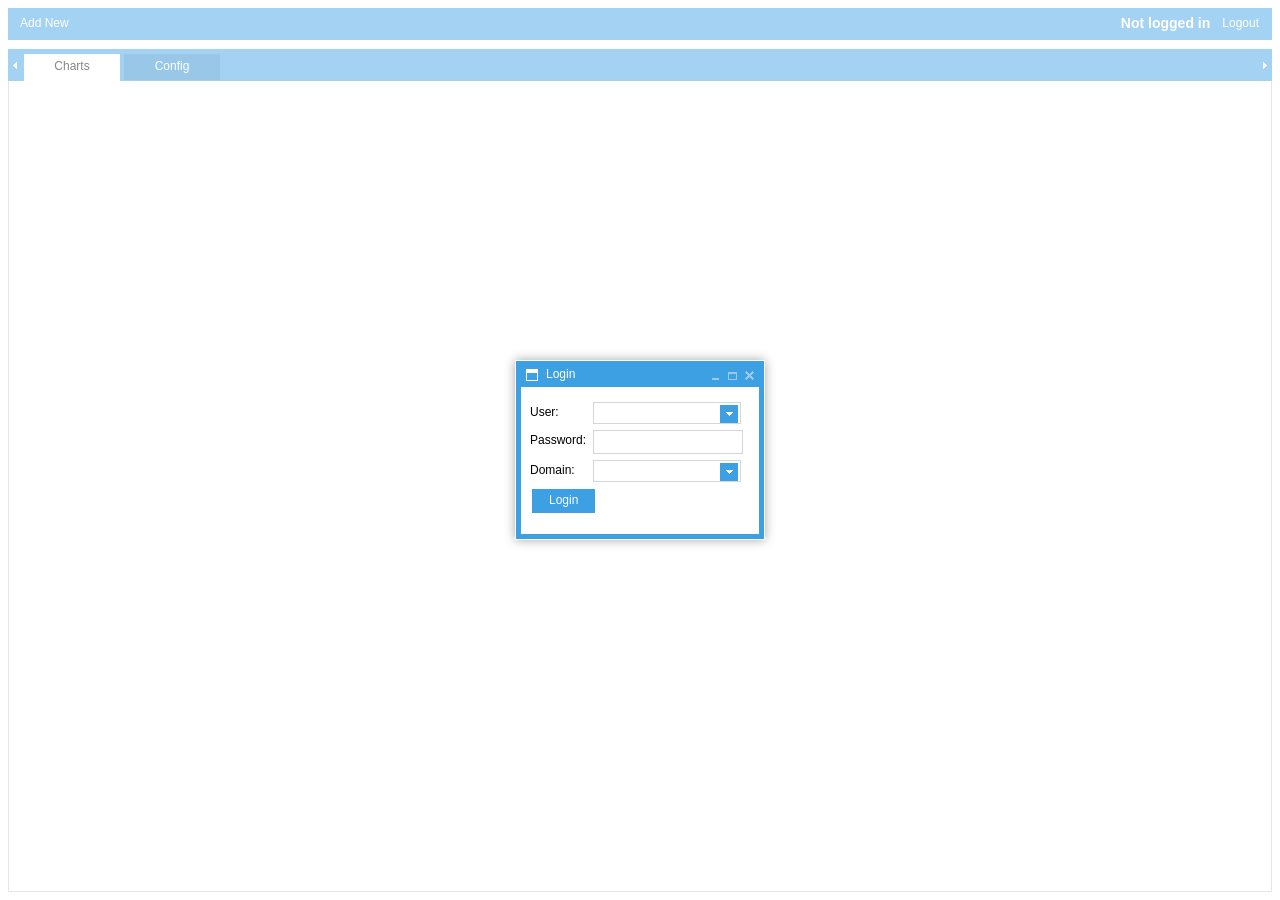
<file: index.html>
<!DOCTYPE html>
<html>
  <head lang="en">
  <meta charset="utf-8">
  <title>Demo</title>
  <script src="codebase/jquery.js" type="text/javascript"></script>
  <script src="codebase/jquery-ui.min.js" type="text/javascript"></script>
  <script src="codebase/dhtmlx.js" type="text/javascript"></script>
  <script src="codebase/pivot.min.js" type="text/javascript"></script>
  <script src="data/WSCode.js" type="text/javascript"></script>
  <script src="data/jsonObj.js" type="text/javascript"></script>
  <script src="data/function.js" type="text/javascript"></script>
  <link rel="STYLESHEET" type="text/css" href="codebase/dhtmlx.css"/>
  <link rel="STYLESHEET" type="text/css" href="codebase/jquery-ui.min.css"/>
  <link rel="STYLESHEET" type="text/css" href="codebase/pivot.min.css"/>
  <style>
    html, body {
      overflow: hidden;
      width: 100%;
      height: 100%;
      margin: 0px;
      padding: 0px;
    }
    canvas {
      pointer-events:none;
    }
    iframe {
      width: 100%;
      height: 100%;
    }
    #combo {
      margin: -3px;
      height: 25px;
    }
    #usertext {
      font-weight: bold;
      font-size: 14px;
    }
    #loading-image {
      position: fixed;
      display: none;
      margin: auto;
      top: 0;
      left: 0;
      right: 0;
      bottom: 0;
      width: 340px;
      height: 340px;
      z-index: 1;
    }
    #loading-text {
      text-align: center;
      position:absolute;
      color:white;
      text-shadow: -1.5px 0 black, 0 1.5px black, 1.5px 0 black, 0 -1.5px black;
      left: 0;
      right: 0;
      top: 48%;
      font-size: 0px;
      z-index: 2;
    }
    #done {
      position: absolute;
      display: block;
      font-family: Helvetica;
      font-weight: bold;
      right: 0;
      bottom: 0;
      padding: 5px 5px 5px 5px;
      border: 1px solid #A4BED4;
    }
    #dashboard {
      height: 100%;
      width: 100%;
    }
    #chartGroupComboDiv {
      display: none;
    }
    #chartGroupFuncComboDiv {
      display: none;
    }
    #chartDataCombo {
      margin-left: 10px;
    }
    #chartLabelCombo {
      margin-left:5.2px;
    }
    #groupCheck {
      margin-left: 5px;
      margin-top: -17px;
    }
    #layout4 {
      margin-top: 10px;
    }
    #chartTitleInput {
      padding-top: 9px;
      padding-bottom: 9px;
      height: 0;
      width: 96px;
      margin-left: 11px;
      margin-bottom: 17px;
    }
    #saveload {
      float:left;
      margin-top: 20px;
      margin-left: 20px;
    }
    #load, #save {
      margin-top: 15px;
      margin-bottom: 5px;
    }
    #saveload button {
      width: 100%;
      height: 25px;
      margin-top: 5px;
      border:none;
      outline:none;
    }
    #loadDashboard {
      display:inline-block;
    }
    #saveDashboard {
      width: 198px;
      height: 22px;
    }
    #configForm {
      width: 100%;
    }
    .center {
      text-align:center;
      pointer-events: none;
    }
    .ccenter {
      text-align:center;
      margin-top: 3px;
    }
    .title {
      position: absolute;
      left: 0;
      right: 0;
      margin: auto;
      top: 5px;
      font-size: 16px;
    }
    .ctitle {
      font-weight: bold;
    }
    .center .ctitle {
      margin-bottom: 10px;
    }
    .filter {
      margin-top: 2.2px;
    }
    .drag {
      width: 100%;
      height: 18px;
      background-color: #3DA0E3;
      cursor: move;
    }
    .drag span {
      color: white;
      cursor: pointer;
    }
    .drag .delete {
      margin-right: 2px;
    }
    .dhx_chart, .pivot {
      float:left;
      border:1px solid #A4BED4;
      margin-left: 15px;
      margin-top: 10px;
      width: 46vw;
      height: 40vh;
    }
    .edit, .delete {
      float:right;
      margin-left: 3px;
    }
    .ui-resizable-handle {
      z-index: 999 !important;
    }
    .l4 {
      padding-bottom: 20px;
      font-size: 14px;
      line-height: 1.36;
      display: inline-block;
      vertical-align: middle;
    }
  </style>
  <script>
    // Variables
    var layout, domains, portCombo, win, loginWin, loginForm, toolbar, tab, configForm;
    var createWin, createTree1, createTree2, createTree3, layout4, createLayout, actionMode;
    var chart = [], table = [], pivot = [], filter = [];
    var portfolio = 1, cube = 1;
    if (window.location.href.substring(0,4) == "http") {
      var server = true;
    } else {
      var server = false;
    }
    // Get images path
    dhtmlx.image_path="codebase/imgs/";
    dhtmlxEvent(window,"load",function() {
      // Layout
      layout = new dhtmlXLayoutObject(document.body, "1C");
      layout.cells("a").setText("");

      // Get domains
      getAvailableDomains()

      // Window
      win = new dhtmlXWindows();

      // Window: Login
      loginWin = win.createWindow("login", 20, 30, 250, 180);
      loginWin.button("minmax").disable();
      loginWin.button("close").disable();
      loginWin.button("park").disable();
      loginWin.setText("Login");
      loginWin.setModal(true);
			loginWin.center();
      // Window: Login: Form
      loginForm = loginWin.attachForm();
      loginForm.loadStruct(loginFormData);
      loginForm.attachEvent("onButtonClick", function(){
        $("#loading-text").text("Logging in")
        loginForm.disableItem("login");
        loading(true);
        login();
      });
      loginForm.attachEvent("onChange", function(name){
        if (name == "domain") {
          getUsersForDomain();
        }
      });

      // Window: Create
      createWin = win.createWindow("createWin", 20, 30, 900, 500);
      createWin.button("minmax").disable();
      createWin.button("park").disable();
      createWin.center();
      createWin.attachEvent("onClose", function(win){
        win.hide();
        win.setModal(false);
        return false;
      });

      // Layout: Create
      createLayout = new dhtmlXLayoutObject(createWin, "4W");
      createLayout.cells("a").setText("Type");
      createLayout.cells("b").setText("Column");
      createLayout.cells("c").setText("Filter");
      createLayout.cells("d").setText("Config");

      // Layout: Create: Tree: View
      createTree1 = createLayout.cells("a").attachTree();
      createTree1.enableRadioButtons(true);
      createTree1.enableTreeImages(false)
      createTree1.parse(treeForm1,"json");
      createTree1.attachEvent("onSelect", function(id){
        createTree1.setCheck(id,true);
        createTree1.clearSelection();
      });

      // Layout: Create: Tree: Columns
      createTree2 = createLayout.cells("b").attachTree();
      createTree2.enableCheckBoxes(true);
      createTree2.enableTreeImages(false);
      createTree2.parse(treeForm2,"json");
      createTree2.attachEvent("onSelect", function(id){
        if (createTree2.isItemChecked(id)) {
          uncheck(id);
          createTree2.setCheck(id,false);
        } else {
          createTree2.setCheck(id,true);
          filter[id].enable();
          check(id);
        }
        createTree2.clearSelection();
      })
      createTree2.attachEvent("onCheck", function(id){
        if (!createTree2.isItemChecked(id)) {
          uncheck(id);
        } else {
          check(id);
        }
      });
    // Layout: Create: Filter
    createLayout.cells("c").appendObject("filters");
    // Layout: Create: Config
    chartDataCombo = new dhtmlXCombo("chartDataCombo","chartData","100px");
    chartLabelCombo = new dhtmlXCombo("chartLabelCombo","chartLabel","100px");
    chartGroupCombo = new dhtmlXCombo("chartGroupCombo","chartGroup","100px");
    chartGroupFuncCombo = new dhtmlXCombo("chartGroupFuncCombo","chartGroupFunc","100px");
    chartDataCombo.allowFreeText(false);
    chartLabelCombo.allowFreeText(false);
    chartGroupCombo.allowFreeText(false);
    chartGroupFuncCombo.allowFreeText(false);
    chartGroupFuncCombo.addOption([
      ["sum","Sum"],
      ["min","Min"],
      ["max","Max"],
      ["avg","Avg"]
    ])
    createLayout.cells("d").appendObject("layout4");
    createLayout.cells("d").appendObject("done");
    createWin.hide();

    // Toolbar
    toolbar = layout.attachToolbar();
    toolbar.addButton('add', 0, 'Add New');
    // toolbar.addSeparator('sep', 1);
    // toolbar.addButton("save", 2, 'Save');
    // toolbar.addButton("load", 3, 'Load');
    toolbar.addText("spacer",4,"")
    toolbar.addSpacer("spacer");
    toolbar.addText('usertext', 5, '<div id="usertext">Not logged in</div>');
    toolbar.addButton("logout", 6, 'Logout');

    // Toolbar: Events
    toolbar.attachEvent("onClick", function(name){
      if (name == "logout") {
        $("#loading-text").text("Logging out");
        loading(true);
        logout();
      }
      if (name == "add") {
        openCreate();
      }
    });

    // Tabs
    tab = layout.cells("a").attachTabbar();
    tab.addTab("a", "Charts", "100px");
    tab.addTab("c", "Config", "100px");
    tab.tabs("a").setActive();

    // Tab: Charts
    tab.tabs("a").appendObject("dashboard");
    //$("#add").on('click', openCreate);

    // Tab: Config
    configForm = new dhtmlXForm("configForm", configFormData);
    tab.tabs("c").appendObject("configForm");
    configForm.setItemValue("date", today());
    configForm.getCalendar("date").setDateFormat("%Y-%m-%d");
    configForm.getCalendar("date").showTime();
    configForm.getCalendar("date").showToday();
    configForm.disableItem("cube");
    configForm.getCombo("portfolio").attachEvent("onClose", function(){
      if (configForm.getItemValue("portfolio") && configForm.getItemValue("portfolio") != portfolio)
        beginPortfolio();
    });
    configForm.getCombo("cube").attachEvent("onClose", function(){
      if (configForm.getItemValue("cube") && configForm.getItemValue("cube") != cube)
        getColumns();
    });

    // Tab: Config: Load/save
    loadCombo = new dhtmlXCombo("loadDashboard","loadDashboard","200px");
    loadCombo.allowFreeText(false);
    tab.tabs("c").appendObject("saveload");
  });
  </script>
  <body>
    <h1 id="loading-text">Loading</h1>
    <img id="loading-image" src="img/loading.gif" alt="Loading..." />
    <div id="filters"></div>
    <div id="layout4">
      <div id="chartTitle">
        <label for="chartTitleInput" class="l4">Chart Title:</label>
        <input type="text" id="chartTitleInput" class="l4">
      </div>
      <div id="chartData">
        <label for="chartDataCombo" class="l4">Chart Data:</label>
        <div id="chartDataCombo" class="l4"></div>
      </div>
      <div id="chartLabel">
        <label for="chartLabelCombo" class="l4">Chart Label:</label>
        <div id="chartLabelCombo" class="l4"></div>
      </div>
      <div id="chartGroup">
        <label for="groupCheck" class="l4">Chart Group:</label>
        <input id="groupCheck" class="l4" type="checkbox">
        <div id="chartGroupComboDiv">
          <label for="chartGroupCombo" class="l4">Group by:</label>
          <div id="chartGroupCombo" class="l4"></div>
        </div>
        <div id="chartGroupFuncComboDiv">
          <label for="chartGroupFuncCombo" class="l4">Function:</label>
          <div id="chartGroupFuncCombo" class="l4"></div>
        </div>
      </div>
    </div>
    <div id="saveload">
      <hr>
      <div class="ccenter"><label class="ctitle" for="load">Load Dashboard Settings</label></div>
      <div id="load">
        <label for="loadDashboard" class="sl">Dashboard ID:</label>
        <div id="loadDashboard" class="sl"></div>
        <br>
        <button type="button" id="load">Load Dashboard</button>
      </div>
      <hr>
      <div class="ccenter"><label class="ctitle" for="save">Save Dashboard Settings</label></div>
      <div id="save">
        <label for="chartGroupFuncCombo" class="sl">Dashboard ID:</label>
        <input type="text" id="saveDashboard" class="sl">
        <br>
        <button type="button">Save Dashboard</button>
      </div>
    </div>
    <div id="done">Done</div>
    <div id="configForm"></div>
    <div id="dashboard">
      <!-- <div id="add" class="dhx_chart">
        <h2>Add New</h1>
        <h1>+</h1>
      </div> -->
    </div>
  </body>
</html>
</file>
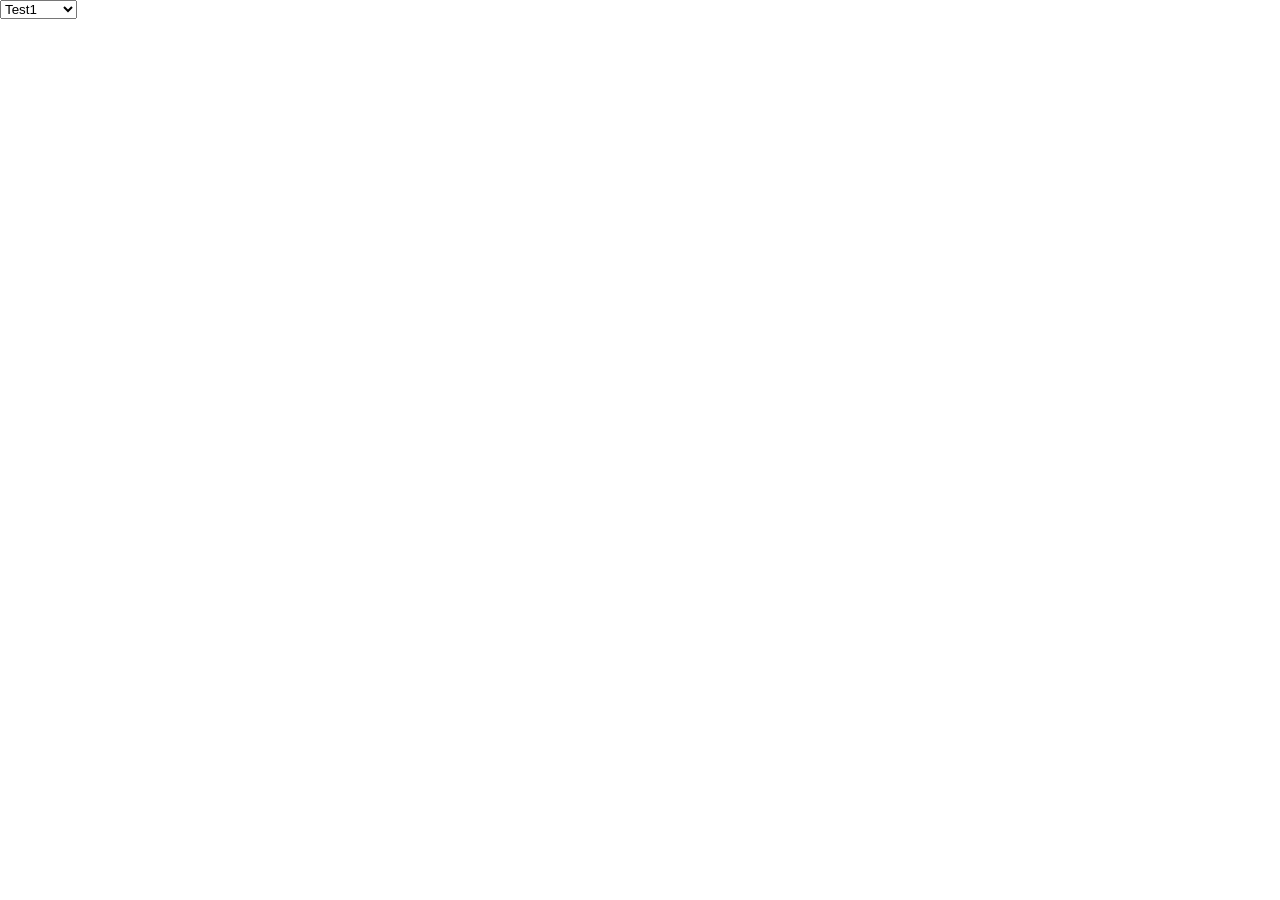
<file: test.html>
<!DOCTYPE html>
<html>
  <head lang="en">
  <meta charset="utf-8">
  <title>Demo</title>
  <script src="codebase/jquery.js" type="text/javascript"></script>
  <script src="codebase/jquery-ui.min.js" type="text/javascript"></script>
  <script src="codebase/dhtmlx.js" type="text/javascript"></script>
  <script src="codebase/pivot.min.js" type="text/javascript"></script>
  <script src="data/WSCode.js" type="text/javascript"></script>
  <script src="data/jsonObj.js" type="text/javascript"></script>
  <script src="data/function.js" type="text/javascript"></script>
  <link rel="STYLESHEET" type="text/css" href="codebase/dhtmlx.css"/>
  <link rel="STYLESHEET" type="text/css" href="codebase/jquery-ui.min.css"/>
  <link rel="STYLESHEET" type="text/css" href="codebase/pivot.min.css"/>
  <style>
  </style>
  <script>
    // Variables
    var combo, option;
    // Get images path
    dhtmlx.image_path="codebase/imgs/";
    dhtmlxEvent(window,"load",function() {

      for (var i = 1; i <= 5200; i++) {
        option = document.createElement("option");
        option.text = "Test" + i;
        document.getElementById("combo").add(option);
      }
    });
  </script>
  <body>
    <select id="combo"></select>
  </body>
</html>
</file>
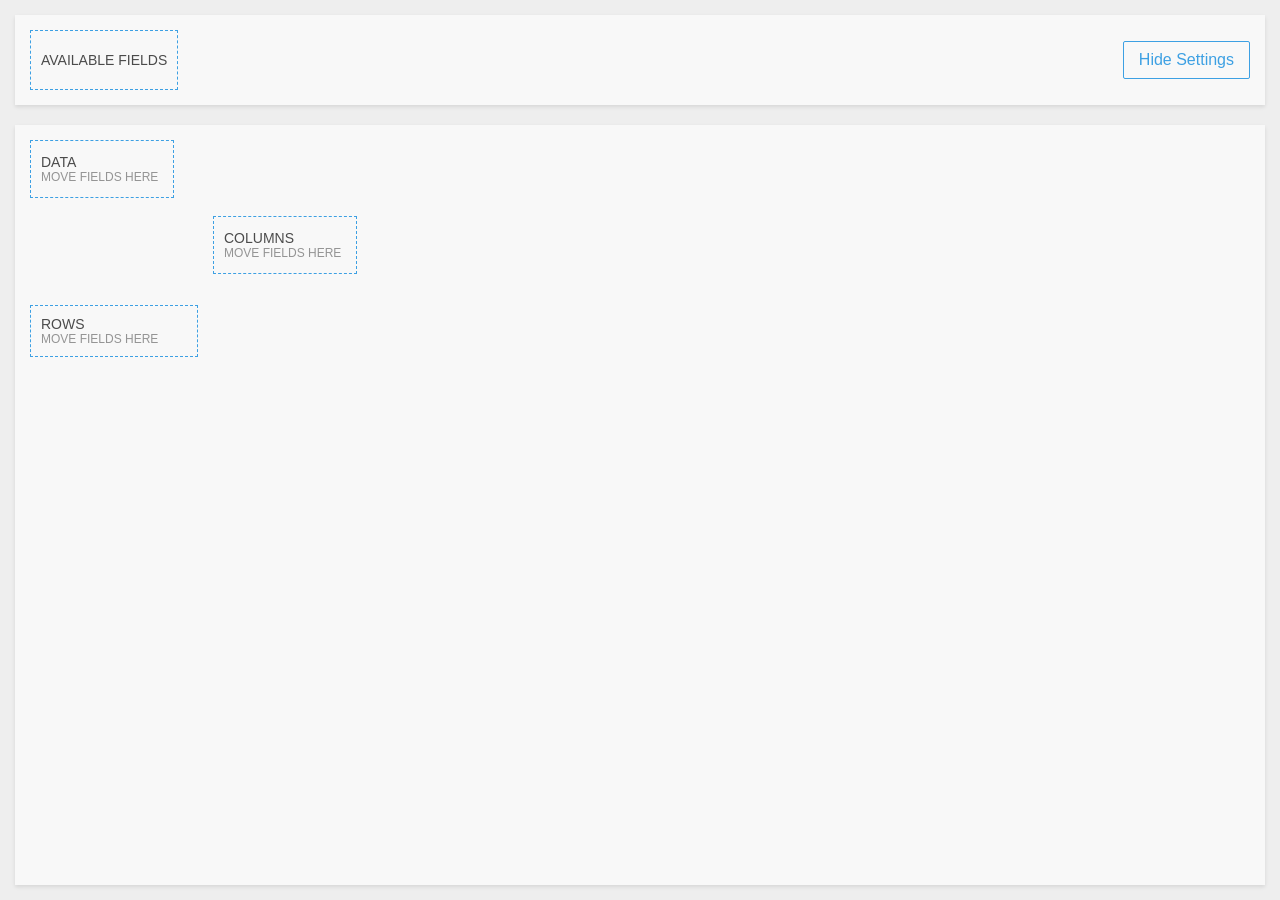
<file: data/pivot.html>
<!DOCTYPE html>
<html>
<head>
	<title>Test</title>
  <head lang="en">
  <meta charset="utf-8">
  <title>Demo</title>
  <script src="../codebase/jquery.js" type="text/javascript"></script>
  <script src="../codebase/dhtmlx.js" type="text/javascript"></script>
  <script src="../codebase/pivot.min.js" type="text/javascript"></script>
  <link rel="STYLESHEET" type="text/css" href="../codebase/dhtmlx.css"/>
  <link rel="STYLESHEET" type="text/css" href="../codebase/pivot.min.css"/>
	<script>
  var data;
	var id;
	var pivot;
	var names = [];
		function doOnLoad() {
      var query = location.search.substr(1);
      var result = {};
      query.split("&").forEach(function(part) {
        var item = part.split("=");
        result[item[0]] = decodeURIComponent(item[1]);
      });
			if (result.dataset) {
	      result.dataset = JSON.parse(result.dataset);
	      data = result.dataset;
				id = result.id;
				id = id.split(",");
				var name = {};
				for (i = 0; i < id.length; i++) {
					name.id = id[i];
					name.label = id[i];
					names.push(name);
					name = {};
				}
	      createTableLocal();
			} else {
				createTableServer();
			}
		}

		function createTableLocal() {
			pivot = new dhx.Pivot(document.body, {
				data: data,
				fields: {
					rows:[],
					columns:[],
					values:[],
				},
				fieldList: names
			});
		}

    function createTableServer() {
      pivot = new dhx.Pivot(document.body, {
        data: parent.dataset,
				fields: {
					rows:[],
					columns:[],
					values:[],
				},
        fieldList: parent.names
      });
    }

	</script>
</head>
<body onload="doOnLoad()">
</body>
</html>
</file>
<file: codebase/dhtmlx.css>
/*
Product Name: dhtmlxSuite
Version: 5.0.8
Edition: Professional
License: content of this file is covered by DHTMLX Commercial or Enterprise license. Usage without proper license is prohibited. To obtain it contact sales@dhtmlx.com
Copyright UAB Dinamenta http://www.dhtmlx.com
*/

.dhtmlxcalendar_dhx_web{position:absolute;display:block;background-color:#fff;font-family:Tahoma,Helvetica;font-size:12px;color:#000;}.dhtmlxcalendar_dhx_web.dhtmlxcalendar_in_input{box-shadow:0 0 6px rgba(0,0,0,0.25);}.dhtmlxcalendar_ifr{position:absolute;overflow:hidden;background-color:white;}.dhtmlxcalendar_dhx_web ul.dhtmlxcalendar_line{position:relative;display:block;clear:both;margin:0;padding:0;overflow:hidden;width:225px;}.dhtmlxcalendar_dhx_web ul.dhtmlxcalendar_line li{float:left;position:relative;list-style-type:none;list-style-image:none;text-align:center;vertical-align:middle;cursor:default;overflow:hidden;margin:0;padding:0;}.dhtmlxcalendar_dhx_web div.dhtmlxcalendar_month_cont{position:relative;display:block;width:227px;height:27px;margin:0;background-color:#3da0e3;overflow:hidden;color:#fff;-webkit-user-select:text;-khtml-user-select:text;-moz-user-select:text;-ms-user-select:text;-o-user-select:text;user-select:text;}.dhtmlxcalendar_dhx_web div.dhtmlxcalendar_month_cont ul.dhtmlxcalendar_line li.dhtmlxcalendar_cell.dhtmlxcalendar_month_hdr{width:227px;height:27px;line-height:27px;}.dhtmlxcalendar_dhx_web div.dhtmlxcalendar_month_cont ul.dhtmlxcalendar_line li.dhtmlxcalendar_cell.dhtmlxcalendar_month_hdr div.dhtmlxcalendar_month_arrow{position:absolute;top:0;width:18px;height:27px;color:inherit;text-align:center;background-position:center center;background-repeat:no-repeat;}.dhtmlxcalendar_dhx_web div.dhtmlxcalendar_month_cont ul.dhtmlxcalendar_line li.dhtmlxcalendar_cell.dhtmlxcalendar_month_hdr div.dhtmlxcalendar_month_arrow.dhtmlxcalendar_month_arrow_left{left:4px;background-image:url("imgs/dhxcalendar_web/dhxcalendar_arrow_left.gif");opacity:.8;filter:progid:DXImageTransform.Microsoft.Alpha(opacity=80);}.dhtmlxcalendar_dhx_web div.dhtmlxcalendar_month_cont ul.dhtmlxcalendar_line li.dhtmlxcalendar_cell.dhtmlxcalendar_month_hdr div.dhtmlxcalendar_month_arrow.dhtmlxcalendar_month_arrow_left_hover{left:4px;background-image:url("imgs/dhxcalendar_web/dhxcalendar_arrow_left.gif");opacity:1;filter:progid:DXImageTransform.Microsoft.Alpha(opacity=100);}.dhtmlxcalendar_dhx_web div.dhtmlxcalendar_month_cont ul.dhtmlxcalendar_line li.dhtmlxcalendar_cell.dhtmlxcalendar_month_hdr div.dhtmlxcalendar_month_arrow.dhtmlxcalendar_month_arrow_right{right:4px;background-image:url("imgs/dhxcalendar_web/dhxcalendar_arrow_right.gif");opacity:.8;filter:progid:DXImageTransform.Microsoft.Alpha(opacity=80);}.dhtmlxcalendar_dhx_web div.dhtmlxcalendar_month_cont ul.dhtmlxcalendar_line li.dhtmlxcalendar_cell.dhtmlxcalendar_month_hdr div.dhtmlxcalendar_month_arrow.dhtmlxcalendar_month_arrow_right_hover{right:4px;background-image:url("imgs/dhxcalendar_web/dhxcalendar_arrow_right.gif");opacity:1;filter:progid:DXImageTransform.Microsoft.Alpha(opacity=100);}.dhtmlxcalendar_dhx_web div.dhtmlxcalendar_month_cont ul.dhtmlxcalendar_line li.dhtmlxcalendar_cell.dhtmlxcalendar_month_hdr span.dhtmlxcalendar_month_label_month,.dhtmlxcalendar_dhx_web div.dhtmlxcalendar_month_cont ul.dhtmlxcalendar_line li.dhtmlxcalendar_cell.dhtmlxcalendar_month_hdr span.dhtmlxcalendar_month_label_year{position:relative;font-weight:bold;color:inherit;}.dhtmlxcalendar_dhx_web div.dhtmlxcalendar_time_cont.dhtmlxcalendar_mode_time ul.dhtmlxcalendar_line li.dhtmlxcalendar_cell.dhtmlxcalendar_time_hdr span.dhtmlxcalendar_label_today,.dhtmlxcalendar_dhx_web div.dhtmlxcalendar_time_cont.dhtmlxcalendar_mode_time ul.dhtmlxcalendar_line li.dhtmlxcalendar_cell.dhtmlxcalendar_time_hdr span.dhtmlxcalendar_label_clear{display:none;}.dhtmlxcalendar_dhx_web div.dhtmlxcalendar_time_cont.dhtmlxcalendar_mode_today ul.dhtmlxcalendar_line li.dhtmlxcalendar_cell.dhtmlxcalendar_time_hdr span.dhtmlxcalendar_label_today{float:right;margin-right:8px;}.dhtmlxcalendar_dhx_web div.dhtmlxcalendar_time_cont.dhtmlxcalendar_mode_today ul.dhtmlxcalendar_line li.dhtmlxcalendar_cell.dhtmlxcalendar_time_hdr span.dhtmlxcalendar_label_clear{float:right;margin-right:74px;}.dhtmlxcalendar_dhx_web div.dhtmlxcalendar_time_cont.dhtmlxcalendar_mode_time_today ul.dhtmlxcalendar_line li.dhtmlxcalendar_cell.dhtmlxcalendar_time_hdr span.dhtmlxcalendar_label_today{float:right;margin-right:8px;}.dhtmlxcalendar_dhx_web div.dhtmlxcalendar_time_cont.dhtmlxcalendar_mode_time_today ul.dhtmlxcalendar_line li.dhtmlxcalendar_cell.dhtmlxcalendar_time_hdr span.dhtmlxcalendar_label_clear{float:right;margin-right:11px;}.dhtmlxcalendar_dhx_web div.dhtmlxcalendar_days_cont{position:relative;display:block;width:225px;margin:0;border-left:1px solid #c7c7c7;border-right:1px solid #c7c7c7;-webkit-user-select:text;-khtml-user-select:text;-moz-user-select:text;-ms-user-select:text;-o-user-select:text;user-select:text;overflow:hidden;}.dhtmlxcalendar_dhx_web div.dhtmlxcalendar_days_cont ul.dhtmlxcalendar_line{height:23px;background-color:#f4f4f4;border-bottom:2px solid #3da0e3;}.dhtmlxcalendar_dhx_web div.dhtmlxcalendar_days_cont ul.dhtmlxcalendar_line li{color:#000;width:31px;height:23px;line-height:23px;border-left:1px solid #d5d5d5;background-color:#f4f4f4;}.dhtmlxcalendar_dhx_web div.dhtmlxcalendar_days_cont ul.dhtmlxcalendar_line li.dhtmlxcalendar_cell_first{border-left:1px solid #f4f4f4;}.dhtmlxcalendar_dhx_web div.dhtmlxcalendar_days_cont ul.dhtmlxcalendar_line li.dhtmlxcalendar_cell.dhtmlxcalendar_day_weekday_cell{color:#f1586a;}.dhtmlxcalendar_dhx_web div.dhtmlxcalendar_days_cont ul.dhtmlxcalendar_line li.dhtmlxcalendar_cell.dhtmlxcalendar_day_weekday_cell_first{color:#f1586a;border-left:1px solid #f4f4f4;}.dhtmlxcalendar_dhx_web div.dhtmlxcalendar_dates_cont{position:relative;display:block;width:225px;margin:0;padding-bottom:1px;border-left:1px solid #c7c7c7;border-right:1px solid #c7c7c7;border-bottom:1px solid #c7c7c7;background-color:#fff;-webkit-user-select:none;-khtml-user-select:none;-moz-user-select:none;-ms-user-select:none;-o-user-select:none;user-select:none;overflow:hidden;}.dhtmlxcalendar_dhx_web div.dhtmlxcalendar_dates_cont ul.dhtmlxcalendar_line{border-top:1px solid #fff;margin-left:1px;margin-right:1px;height:26px;}.dhtmlxcalendar_dhx_web div.dhtmlxcalendar_dates_cont ul.dhtmlxcalendar_line li{color:#909090;width:31px;height:26px;line-height:26px;margin-right:1px;}.dhtmlxcalendar_dhx_web div.dhtmlxcalendar_dates_cont ul.dhtmlxcalendar_line li div.dhtmlxcalendar_label{width:100%;height:100%;text-align:center;}.dhtmlxcalendar_dhx_web div.dhtmlxcalendar_dates_cont ul.dhtmlxcalendar_line li.dhtmlxcalendar_cell.dhtmlxcalendar_cell_date,.dhtmlxcalendar_dhx_web div.dhtmlxcalendar_dates_cont ul.dhtmlxcalendar_line li.dhtmlxcalendar_cell.dhtmlxcalendar_cell_date_weekend{background-color:#d6d6d6;}.dhtmlxcalendar_dhx_web div.dhtmlxcalendar_dates_cont ul.dhtmlxcalendar_line li.dhtmlxcalendar_cell.dhtmlxcalendar_cell_dis,.dhtmlxcalendar_dhx_web div.dhtmlxcalendar_dates_cont ul.dhtmlxcalendar_line li.dhtmlxcalendar_cell.dhtmlxcalendar_cell_weekend_dis,.dhtmlxcalendar_dhx_web div.dhtmlxcalendar_dates_cont ul.dhtmlxcalendar_line li.dhtmlxcalendar_cell.dhtmlxcalendar_cell_date_dis,.dhtmlxcalendar_dhx_web div.dhtmlxcalendar_dates_cont ul.dhtmlxcalendar_line li.dhtmlxcalendar_cell.dhtmlxcalendar_cell_date_weekend_dis{color:#c4c4c4;background-color:#ededed;}.dhtmlxcalendar_dhx_web div.dhtmlxcalendar_dates_cont ul.dhtmlxcalendar_line li.dhtmlxcalendar_cell.dhtmlxcalendar_cell_holiday,.dhtmlxcalendar_dhx_web div.dhtmlxcalendar_dates_cont ul.dhtmlxcalendar_line li.dhtmlxcalendar_cell.dhtmlxcalendar_cell_weekend_holiday{color:#f1586a;}.dhtmlxcalendar_dhx_web div.dhtmlxcalendar_dates_cont ul.dhtmlxcalendar_line li.dhtmlxcalendar_cell.dhtmlxcalendar_cell_date_holiday,.dhtmlxcalendar_dhx_web div.dhtmlxcalendar_dates_cont ul.dhtmlxcalendar_line li.dhtmlxcalendar_cell.dhtmlxcalendar_cell_date_weekend_holiday{color:#f1586a;background-color:#d6d6d6;}.dhtmlxcalendar_dhx_web div.dhtmlxcalendar_dates_cont ul.dhtmlxcalendar_line li.dhtmlxcalendar_cell.dhtmlxcalendar_cell_holiday_dis,.dhtmlxcalendar_dhx_web div.dhtmlxcalendar_dates_cont ul.dhtmlxcalendar_line li.dhtmlxcalendar_cell.dhtmlxcalendar_cell_weekend_holiday_dis,.dhtmlxcalendar_dhx_web div.dhtmlxcalendar_dates_cont ul.dhtmlxcalendar_line li.dhtmlxcalendar_cell.dhtmlxcalendar_cell_date_holiday_dis,.dhtmlxcalendar_dhx_web div.dhtmlxcalendar_dates_cont ul.dhtmlxcalendar_line li.dhtmlxcalendar_cell.dhtmlxcalendar_cell_date_weekend_holiday_dis{color:#f1586a;background-color:#ededed;}.dhtmlxcalendar_dhx_web div.dhtmlxcalendar_dates_cont ul.dhtmlxcalendar_line li.dhtmlxcalendar_cell.dhtmlxcalendar_cell_hover,.dhtmlxcalendar_dhx_web div.dhtmlxcalendar_dates_cont ul.dhtmlxcalendar_line li.dhtmlxcalendar_cell.dhtmlxcalendar_cell_weekend_hover,.dhtmlxcalendar_dhx_web div.dhtmlxcalendar_dates_cont ul.dhtmlxcalendar_line li.dhtmlxcalendar_cell.dhtmlxcalendar_cell_date_hover,.dhtmlxcalendar_dhx_web div.dhtmlxcalendar_dates_cont ul.dhtmlxcalendar_line li.dhtmlxcalendar_cell.dhtmlxcalendar_cell_date_weekend_hover{background-color:#d6d6d6;}.dhtmlxcalendar_dhx_web div.dhtmlxcalendar_dates_cont ul.dhtmlxcalendar_line li.dhtmlxcalendar_cell.dhtmlxcalendar_cell_holiday_hover,.dhtmlxcalendar_dhx_web div.dhtmlxcalendar_dates_cont ul.dhtmlxcalendar_line li.dhtmlxcalendar_cell.dhtmlxcalendar_cell_weekend_holiday_hover,.dhtmlxcalendar_dhx_web div.dhtmlxcalendar_dates_cont ul.dhtmlxcalendar_line li.dhtmlxcalendar_cell.dhtmlxcalendar_cell_date_holiday_hover,.dhtmlxcalendar_dhx_web div.dhtmlxcalendar_dates_cont ul.dhtmlxcalendar_line li.dhtmlxcalendar_cell.dhtmlxcalendar_cell_date_weekend_holiday_hover{color:#f1586a;background-color:#d6d6d6;}.dhtmlxcalendar_dhx_web div.dhtmlxcalendar_dates_cont ul.dhtmlxcalendar_line li.dhtmlxcalendar_cell.dhtmlxcalendar_cell_month{color:#000;}.dhtmlxcalendar_dhx_web div.dhtmlxcalendar_dates_cont ul.dhtmlxcalendar_line li.dhtmlxcalendar_cell.dhtmlxcalendar_cell_month_weekend{color:#f1586a;}.dhtmlxcalendar_dhx_web div.dhtmlxcalendar_dates_cont ul.dhtmlxcalendar_line li.dhtmlxcalendar_cell.dhtmlxcalendar_cell_month_date{color:#000;background-color:#85d3ff;}.dhtmlxcalendar_dhx_web div.dhtmlxcalendar_dates_cont ul.dhtmlxcalendar_line li.dhtmlxcalendar_cell.dhtmlxcalendar_cell_month_date_weekend{color:#f1586a;background-color:#ffd1cc;}.dhtmlxcalendar_dhx_web div.dhtmlxcalendar_dates_cont ul.dhtmlxcalendar_line li.dhtmlxcalendar_cell.dhtmlxcalendar_cell_month_dis,.dhtmlxcalendar_dhx_web div.dhtmlxcalendar_dates_cont ul.dhtmlxcalendar_line li.dhtmlxcalendar_cell.dhtmlxcalendar_cell_month_weekend_dis,.dhtmlxcalendar_dhx_web div.dhtmlxcalendar_dates_cont ul.dhtmlxcalendar_line li.dhtmlxcalendar_cell.dhtmlxcalendar_cell_month_date_dis,.dhtmlxcalendar_dhx_web div.dhtmlxcalendar_dates_cont ul.dhtmlxcalendar_line li.dhtmlxcalendar_cell.dhtmlxcalendar_cell_month_date_weekend_dis{color:#c4c4c4;background-color:#ededed;}.dhtmlxcalendar_dhx_web div.dhtmlxcalendar_dates_cont ul.dhtmlxcalendar_line li.dhtmlxcalendar_cell.dhtmlxcalendar_cell_month_holiday{color:#f1586a;}.dhtmlxcalendar_dhx_web div.dhtmlxcalendar_dates_cont ul.dhtmlxcalendar_line li.dhtmlxcalendar_cell.dhtmlxcalendar_cell_month_weekend_holiday{color:#f1586a;}.dhtmlxcalendar_dhx_web div.dhtmlxcalendar_dates_cont ul.dhtmlxcalendar_line li.dhtmlxcalendar_cell.dhtmlxcalendar_cell_month_date_holiday{color:#f1586a;background-color:#ffd1cc;}.dhtmlxcalendar_dhx_web div.dhtmlxcalendar_dates_cont ul.dhtmlxcalendar_line li.dhtmlxcalendar_cell.dhtmlxcalendar_cell_month_date_weekend_holiday{color:#f1586a;background-color:#ffd1cc;}.dhtmlxcalendar_dhx_web div.dhtmlxcalendar_dates_cont ul.dhtmlxcalendar_line li.dhtmlxcalendar_cell.dhtmlxcalendar_cell_month_holiday_dis,.dhtmlxcalendar_dhx_web div.dhtmlxcalendar_dates_cont ul.dhtmlxcalendar_line li.dhtmlxcalendar_cell.dhtmlxcalendar_cell_month_weekend_holiday_dis,.dhtmlxcalendar_dhx_web div.dhtmlxcalendar_dates_cont ul.dhtmlxcalendar_line li.dhtmlxcalendar_cell.dhtmlxcalendar_cell_month_date_holiday_dis,.dhtmlxcalendar_dhx_web div.dhtmlxcalendar_dates_cont ul.dhtmlxcalendar_line li.dhtmlxcalendar_cell.dhtmlxcalendar_cell_month_date_weekend_holiday_dis{color:#f1586a;background-color:#ededed;}.dhtmlxcalendar_dhx_web div.dhtmlxcalendar_dates_cont ul.dhtmlxcalendar_line li.dhtmlxcalendar_cell.dhtmlxcalendar_cell_month_hover{color:#000;background-color:#c7ebff;}.dhtmlxcalendar_dhx_web div.dhtmlxcalendar_dates_cont ul.dhtmlxcalendar_line li.dhtmlxcalendar_cell.dhtmlxcalendar_cell_month_weekend_hover{color:#f1586a;background-color:#ffe7e4;}.dhtmlxcalendar_dhx_web div.dhtmlxcalendar_dates_cont ul.dhtmlxcalendar_line li.dhtmlxcalendar_cell.dhtmlxcalendar_cell_month_date_hover{color:#000;background-color:#85d3ff;}.dhtmlxcalendar_dhx_web div.dhtmlxcalendar_dates_cont ul.dhtmlxcalendar_line li.dhtmlxcalendar_cell.dhtmlxcalendar_cell_month_date_weekend_hover{color:#f1586a;background-color:#ffd1cc;}.dhtmlxcalendar_dhx_web div.dhtmlxcalendar_dates_cont ul.dhtmlxcalendar_line li.dhtmlxcalendar_cell.dhtmlxcalendar_cell_month_holiday_hover{color:#f1586a;background-color:#ffe7e4;}.dhtmlxcalendar_dhx_web div.dhtmlxcalendar_dates_cont ul.dhtmlxcalendar_line li.dhtmlxcalendar_cell.dhtmlxcalendar_cell_month_weekend_holiday_hover{color:#f1586a;background-color:#ffe7e4;}.dhtmlxcalendar_dhx_web div.dhtmlxcalendar_dates_cont ul.dhtmlxcalendar_line li.dhtmlxcalendar_cell.dhtmlxcalendar_cell_month_date_holiday_hover{color:#f1586a;background-color:#ffd1cc;}.dhtmlxcalendar_dhx_web div.dhtmlxcalendar_dates_cont ul.dhtmlxcalendar_line li.dhtmlxcalendar_cell.dhtmlxcalendar_cell_month_date_weekend_holiday_hover{color:#f1586a;background-color:#ffd1cc;}.dhtmlxcalendar_dhx_web div.dhtmlxcalendar_dates_cont ul.dhtmlxcalendar_line div.dhtmlxcalendar_label.dhtmlxcalendar_label_title{background-image:url("imgs/dhxcalendar_web/dhxcalendar_mark.gif");background-position:top right;background-repeat:no-repeat;}.dhtmlxcalendar_dhx_web div.dhtmlxcalendar_time_cont{position:relative;display:block;width:227px;height:27px;margin-top:-1px;background-color:#3da0e3;-webkit-user-select:none;-khtml-user-select:none;-moz-user-select:none;-ms-user-select:none;-o-user-select:none;user-select:none;color:#fff;overflow:hidden;}.dhtmlxcalendar_dhx_web div.dhtmlxcalendar_time_cont ul.dhtmlxcalendar_line li{width:227px;height:27px;line-height:25px;}.dhtmlxcalendar_dhx_web div.dhtmlxcalendar_time_cont ul.dhtmlxcalendar_line li.dhtmlxcalendar_cell.dhtmlxcalendar_time_hdr{text-align:left;}.dhtmlxcalendar_dhx_web div.dhtmlxcalendar_time_cont ul.dhtmlxcalendar_line li div.dhtmlxcalendar_time_img{position:absolute;left:11px;top:7px;width:13px;height:13px;background-image:url("imgs/dhxcalendar_web/dhxcalendar_clock.gif");background-position:center center;background-repeat:no-repeat;}.dhtmlxcalendar_dhx_web div.dhtmlxcalendar_time_cont ul.dhtmlxcalendar_line li.dhtmlxcalendar_cell.dhtmlxcalendar_time_hdr span.dhtmlxcalendar_label_hours{margin-left:30px;}.dhtmlxcalendar_dhx_web div.dhtmlxcalendar_time_cont.dhtmlxcalendar_mode_time ul.dhtmlxcalendar_line li div.dhtmlxcalendar_time_img{left:75px;}.dhtmlxcalendar_dhx_web div.dhtmlxcalendar_time_cont.dhtmlxcalendar_mode_time ul.dhtmlxcalendar_line li.dhtmlxcalendar_cell.dhtmlxcalendar_time_hdr{text-align:center;}.dhtmlxcalendar_dhx_web div.dhtmlxcalendar_time_cont.dhtmlxcalendar_mode_time ul.dhtmlxcalendar_line li.dhtmlxcalendar_cell.dhtmlxcalendar_time_hdr span.dhtmlxcalendar_label_hours{margin-left:0;}.dhtmlxcalendar_dhx_web div.dhtmlxcalendar_time_cont.dhtmlxcalendar_mode_today ul.dhtmlxcalendar_line li.dhtmlxcalendar_cell.dhtmlxcalendar_time_hdr div.dhtmlxcalendar_time_img,.dhtmlxcalendar_dhx_web div.dhtmlxcalendar_time_cont.dhtmlxcalendar_mode_today ul.dhtmlxcalendar_line li.dhtmlxcalendar_cell.dhtmlxcalendar_time_hdr span.dhtmlxcalendar_label_hours,.dhtmlxcalendar_dhx_web div.dhtmlxcalendar_time_cont.dhtmlxcalendar_mode_today ul.dhtmlxcalendar_line li.dhtmlxcalendar_cell.dhtmlxcalendar_time_hdr span.dhtmlxcalendar_label_minutes,.dhtmlxcalendar_dhx_web div.dhtmlxcalendar_time_cont.dhtmlxcalendar_mode_today ul.dhtmlxcalendar_line li.dhtmlxcalendar_cell.dhtmlxcalendar_time_hdr span.dhtmlxcalendar_label_colon{display:none;}.dhtmlxcalendar_dhx_web span.dhtmlxcalendar_label_colon{padding:0 4px;}.dhtmlxcalendar_dhx_web div.dhtmlxcalendar_selector_cover{position:absolute;left:1px;background-color:white;opacity:.5;filter:progid:DXImageTransform.Microsoft.Alpha(opacity=50);}.dhtmlxcalendar_dhx_web div.dhtmlxcalendar_selector_obj{position:absolute;}.dhtmlxcalendar_dhx_web div.dhtmlxcalendar_selector_obj div.dhtmlxcalendar_selector_obj_arrow{position:absolute;bottom:auto;top:0;left:0;width:100%;height:9px;overflow:hidden;background-image:url("imgs/dhxcalendar_web/dhxcalendar_selector_top.gif");background-position:top center;background-repeat:no-repeat;}.dhtmlxcalendar_dhx_web div.dhtmlxcalendar_selector_obj.dhtmlxcalendar_selector_hours div.dhtmlxcalendar_selector_obj_arrow{background-position:-13px top;}.dhtmlxcalendar_dhx_web div.dhtmlxcalendar_selector_obj.dhtmlxcalendar_selector_hours2 div.dhtmlxcalendar_selector_obj_arrow{background-position:-53px top;}.dhtmlxcalendar_dhx_web div.dhtmlxcalendar_selector_obj.dhtmlxcalendar_selector_minutes div.dhtmlxcalendar_selector_obj_arrow{background-position:-51px top;}.dhtmlxcalendar_dhx_web div.dhtmlxcalendar_selector_obj table.dhtmlxcalendar_selector_table{border:1px solid #c7c7c7;background-color:white;border-top:none;margin-top:9px;box-shadow:0 0 3px rgba(0,0,0,0.35);}.dhtmlxcalendar_dhx_web div.dhtmlxcalendar_selector_obj table.dhtmlxcalendar_selector_table td.dhtmlxcalendar_selector_cell_left{width:17px;text-align:center;border-top:white 1px solid;padding:0;margin:0;background-color:#ededed;background-image:url("imgs/dhxcalendar_web/dhxcalendar_arrow_left2.gif");background-position:center center;background-repeat:no-repeat;cursor:default;}.dhtmlxcalendar_dhx_web div.dhtmlxcalendar_selector_obj table.dhtmlxcalendar_selector_table td.dhtmlxcalendar_selector_cell_left.dhtmlxcalendar_selector_cell_left_hover{background-image:url("imgs/dhxcalendar_web/dhxcalendar_arrow_left2.gif");}.dhtmlxcalendar_dhx_web div.dhtmlxcalendar_selector_obj table.dhtmlxcalendar_selector_table td.dhtmlxcalendar_selector_cell_middle{border-top:1px solid white;border-width:1px 0 0 0;cursor:default;}.dhtmlxcalendar_dhx_web div.dhtmlxcalendar_selector_obj table.dhtmlxcalendar_selector_table td.dhtmlxcalendar_selector_cell_right{width:17px;text-align:center;border-top:1px solid white;border-width:1px 0 0 0;background-color:#ededed;background-image:url("imgs/dhxcalendar_web/dhxcalendar_arrow_right2.gif");background-position:center center;background-repeat:no-repeat;cursor:default;}.dhtmlxcalendar_dhx_web div.dhtmlxcalendar_selector_obj table.dhtmlxcalendar_selector_table td.dhtmlxcalendar_selector_cell_right.dhtmlxcalendar_selector_cell_right_hover{background-image:url("imgs/dhxcalendar_web/dhxcalendar_arrow_right2.gif");}.dhtmlxcalendar_dhx_web div.dhtmlxcalendar_selector_obj table.dhtmlxcalendar_selector_table td.dhtmlxcalendar_selector_cell_middle ul{display:block;clear:both;margin:0 0 0 1px;padding:0;overflow:hidden;-webkit-user-select:none;-khtml-user-select:none;-moz-user-select:none;-ms-user-select:none;-o-user-select:none;user-select:none;}.dhtmlxcalendar_dhx_web div.dhtmlxcalendar_selector_obj table.dhtmlxcalendar_selector_table td.dhtmlxcalendar_selector_cell_middle ul li{float:left;list-style-type:none;list-style-image:none;text-align:center;vertical-align:middle;margin:0 1px 0 0;padding:0;background-color:#ededed;-webkit-user-select:none;-khtml-user-select:none;-moz-user-select:none;-ms-user-select:none;-o-user-select:none;user-select:none;cursor:default;font-family:Tahoma,Helvetica;font-size:11px;color:#000;}.dhtmlxcalendar_dhx_web div.dhtmlxcalendar_selector_obj table.dhtmlxcalendar_selector_table td.dhtmlxcalendar_selector_cell_middle ul li.dhtmlxcalendar_selector_cell_active{background-color:#85d3ff;color:#000;}.dhtmlxcalendar_dhx_web div.dhtmlxcalendar_selector_obj table.dhtmlxcalendar_selector_table td.dhtmlxcalendar_selector_cell_middle ul li.dhtmlxcalendar_selector_cell_hover{background-color:#c7ebff;}.dhtmlxcalendar_dhx_web div.dhtmlxcalendar_selector_obj.dhtmlxcalendar_selector_month table.dhtmlxcalendar_selector_table td.dhtmlxcalendar_selector_cell_left,.dhtmlxcalendar_dhx_web div.dhtmlxcalendar_selector_obj.dhtmlxcalendar_selector_month table.dhtmlxcalendar_selector_table td.dhtmlxcalendar_selector_cell_right{display:none;width:0;border:0 solid white;}.dhtmlxcalendar_dhx_web div.dhtmlxcalendar_selector_obj table.dhtmlxcalendar_selector_table td.dhtmlxcalendar_selector_cell_middle ul.dhtmlxcalendar_selector_line{height:24px;border-top:none;border-bottom:1px solid white;}.dhtmlxcalendar_dhx_web div.dhtmlxcalendar_selector_obj table.dhtmlxcalendar_selector_table td.dhtmlxcalendar_selector_cell_middle ul.dhtmlxcalendar_selector_line li.dhtmlxcalendar_selector_cell{width:35px;height:24px;line-height:24px;}.dhtmlxcalendar_dhx_web div.dhtmlxcalendar_selector_obj.dhtmlxcalendar_selector_hours div.dhtmlxcalendar_selector_obj_arrow,.dhtmlxcalendar_dhx_web div.dhtmlxcalendar_selector_obj.dhtmlxcalendar_selector_hours2 div.dhtmlxcalendar_selector_obj_arrow,.dhtmlxcalendar_dhx_web div.dhtmlxcalendar_selector_obj.dhtmlxcalendar_selector_minutes div.dhtmlxcalendar_selector_obj_arrow{top:auto;bottom:0;background-image:url("imgs/dhxcalendar_web/dhxcalendar_selector_bottom.gif");}.dhtmlxcalendar_dhx_web div.dhtmlxcalendar_selector_obj.dhtmlxcalendar_selector_hours table.dhtmlxcalendar_selector_table td.dhtmlxcalendar_selector_cell_middle ul.dhtmlxcalendar_selector_line,.dhtmlxcalendar_dhx_web div.dhtmlxcalendar_selector_obj.dhtmlxcalendar_selector_hours2 table.dhtmlxcalendar_selector_table td.dhtmlxcalendar_selector_cell_middle ul.dhtmlxcalendar_selector_line,.dhtmlxcalendar_dhx_web div.dhtmlxcalendar_selector_obj.dhtmlxcalendar_selector_minutes table.dhtmlxcalendar_selector_table td.dhtmlxcalendar_selector_cell_middle ul.dhtmlxcalendar_selector_line{height:22px;border-top:none;border-bottom:1px solid white;}.dhtmlxcalendar_dhx_web div.dhtmlxcalendar_selector_obj.dhtmlxcalendar_selector_hours table.dhtmlxcalendar_selector_table td.dhtmlxcalendar_selector_cell_middle ul.dhtmlxcalendar_selector_line li.dhtmlxcalendar_selector_cell,.dhtmlxcalendar_dhx_web div.dhtmlxcalendar_selector_obj.dhtmlxcalendar_selector_hours2 table.dhtmlxcalendar_selector_table td.dhtmlxcalendar_selector_cell_middle ul.dhtmlxcalendar_selector_line li.dhtmlxcalendar_selector_cell,.dhtmlxcalendar_dhx_web div.dhtmlxcalendar_selector_obj.dhtmlxcalendar_selector_minutes table.dhtmlxcalendar_selector_table td.dhtmlxcalendar_selector_cell_middle ul.dhtmlxcalendar_selector_line li.dhtmlxcalendar_selector_cell{width:24px;height:22px;line-height:22px;}.dhtmlxcalendar_dhx_web div.dhtmlxcalendar_selector_obj.dhtmlxcalendar_selector_hours table.dhtmlxcalendar_selector_table td.dhtmlxcalendar_selector_cell_left,.dhtmlxcalendar_dhx_web div.dhtmlxcalendar_selector_obj.dhtmlxcalendar_selector_hours table.dhtmlxcalendar_selector_table td.dhtmlxcalendar_selector_cell_right,.dhtmlxcalendar_dhx_web div.dhtmlxcalendar_selector_obj.dhtmlxcalendar_selector_hours2 table.dhtmlxcalendar_selector_table td.dhtmlxcalendar_selector_cell_left,.dhtmlxcalendar_dhx_web div.dhtmlxcalendar_selector_obj.dhtmlxcalendar_selector_hours2 table.dhtmlxcalendar_selector_table td.dhtmlxcalendar_selector_cell_right,.dhtmlxcalendar_dhx_web div.dhtmlxcalendar_selector_obj.dhtmlxcalendar_selector_minutes table.dhtmlxcalendar_selector_table td.dhtmlxcalendar_selector_cell_left,.dhtmlxcalendar_dhx_web div.dhtmlxcalendar_selector_obj.dhtmlxcalendar_selector_minutes table.dhtmlxcalendar_selector_table td.dhtmlxcalendar_selector_cell_right{display:none;width:0;}.dhtmlxcalendar_dhx_web div.dhtmlxcalendar_selector_obj.dhtmlxcalendar_selector_hours table.dhtmlxcalendar_selector_table,.dhtmlxcalendar_dhx_web div.dhtmlxcalendar_selector_obj.dhtmlxcalendar_selector_hours2 table.dhtmlxcalendar_selector_table,.dhtmlxcalendar_dhx_web div.dhtmlxcalendar_selector_obj.dhtmlxcalendar_selector_minutes table.dhtmlxcalendar_selector_table{margin-top:0;margin-bottom:9px;border-top:1px solid #c7c7c7;border-bottom:none;}.dhtmlxcalendar_dhx_web div.dhtmlxcalendar_selector_obj div.dhtmlxcalendar_area_selector_month,.dhtmlxcalendar_dhx_web div.dhtmlxcalendar_selector_obj div.dhtmlxcalendar_area_selector_year,.dhtmlxcalendar_dhx_web div.dhtmlxcalendar_selector_obj div.dhtmlxcalendar_area_selector_hours,.dhtmlxcalendar_dhx_web div.dhtmlxcalendar_selector_obj div.dhtmlxcalendar_area_selector_hours2,.dhtmlxcalendar_dhx_web div.dhtmlxcalendar_selector_obj div.dhtmlxcalendar_area_selector_minutes,.dhtmlxcalendar_dhx_web div.dhtmlxcalendar_selector_obj div.dhtmlxcalendar_area_selector_minutes4,.dhtmlxcalendar_dhx_web div.dhtmlxcalendar_selector_obj div.dhtmlxcalendar_area_selector_minutes5{display:none;}.dhtmlxcalendar_dhx_web div.dhtmlxcalendar_selector_obj.dhtmlxcalendar_selector_month div.dhtmlxcalendar_area_selector_month,.dhtmlxcalendar_dhx_web div.dhtmlxcalendar_selector_obj.dhtmlxcalendar_selector_year div.dhtmlxcalendar_area_selector_year,.dhtmlxcalendar_dhx_web div.dhtmlxcalendar_selector_obj.dhtmlxcalendar_selector_hours div.dhtmlxcalendar_area_selector_hours,.dhtmlxcalendar_dhx_web div.dhtmlxcalendar_selector_obj.dhtmlxcalendar_selector_hours2 div.dhtmlxcalendar_area_selector_hours,.dhtmlxcalendar_dhx_web div.dhtmlxcalendar_selector_obj.dhtmlxcalendar_selector_minutes div.dhtmlxcalendar_area_selector_minutes,.dhtmlxcalendar_dhx_web div.dhtmlxcalendar_selector_obj.dhtmlxcalendar_selector_minutes div.dhtmlxcalendar_area_selector_minutes4,.dhtmlxcalendar_dhx_web div.dhtmlxcalendar_selector_obj.dhtmlxcalendar_selector_minutes div.dhtmlxcalendar_area_selector_minutes5{display:block;}.dhtmlxcalendar_dhx_web span.dhtmlxcalendar_label_minutes span.dhtmlxcalendar_selected_date{border-bottom:2px solid red;}.dhtmlxcalendar_dhx_web div.dhtmlxcalendar_days_cont ul.dhtmlxcalendar_line li.dhtmlxcalendar_cell_wn,.dhtmlxcalendar_dhx_web div.dhtmlxcalendar_dates_cont ul.dhtmlxcalendar_line li.dhtmlxcalendar_cell_wn{display:none;}.dhtmlxcalendar_dhx_web div.dhtmlxcalendar_wn div.dhtmlxcalendar_days_cont ul.dhtmlxcalendar_line li.dhtmlxcalendar_cell{width:27px;}.dhtmlxcalendar_dhx_web div.dhtmlxcalendar_wn div.dhtmlxcalendar_dates_cont ul.dhtmlxcalendar_line li.dhtmlxcalendar_cell{width:27px;}.dhtmlxcalendar_dhx_web div.dhtmlxcalendar_wn div.dhtmlxcalendar_days_cont ul.dhtmlxcalendar_line li.dhtmlxcalendar_cell_first,.dhtmlxcalendar_dhx_web div.dhtmlxcalendar_wn div.dhtmlxcalendar_days_cont ul.dhtmlxcalendar_line li.dhtmlxcalendar_cell{width:27px;}.dhtmlxcalendar_dhx_web div.dhtmlxcalendar_wn div.dhtmlxcalendar_days_cont ul.dhtmlxcalendar_line li.dhtmlxcalendar_cell_wn{display:block;width:27px;color:#3da0e3;background-color:#f4f4f4;border-left:1px solid #f4f4f4;border-right:1px solid #d5d5d5;margin-right:0;}.dhtmlxcalendar_dhx_web div.dhtmlxcalendar_wn div.dhtmlxcalendar_dates_cont ul.dhtmlxcalendar_line li.dhtmlxcalendar_cell_wn{display:block;width:27px;color:#3da0e3;background-color:#f4f4f4;}div.dhtmlxcalendar_skin_detect{position:absolute;display:block;visibility:hidden;left:-100px;top:0;width:20px;height:10px;margin:0;padding:0;border:none;overflow:hidden;}div.dhxcombo_dhx_web{position:relative;border:1px solid #d6d6d6;overflow:hidden;vertical-align:middle;background-color:white;font-size:1px;height:22px;-webkit-tap-highlight-color:rgba(0,0,0,0);}div.dhxcombo_dhx_web input.dhxcombo_input{position:absolute;left:1px;top:0;height:22px;line-height:21px;*height:20px;*line-height:19px;border:0 solid white;outline:0 solid white;padding:0;margin:0 0 0 4px;background-color:white;font-family:Tahoma,Helvetica;font-size:12px;color:black;vertical-align:top;}div.dhxcombo_dhx_web input.dhxcombo_input::-ms-clear{display:none;}div.dhxcombo_dhx_web div.dhxcombo_select_button{position:absolute;width:18px;height:18px;top:2px;right:2px;font-size:1px;background-color:#3da0e3;cursor:pointer;-webkit-user-select:none;-khtml-user-select:none;-moz-user-select:none;-ms-user-select:none;-o-user-select:none;user-select:none;overflow:hidden;}div.dhxcombo_dhx_web div.dhxcombo_select_button div.dhxcombo_select_img{position:relative;width:100%;height:100%;background-image:url("imgs/dhxcombo_web/dhxcombo_arrow_down.gif");background-repeat:no-repeat;background-position:center center;}div.dhxcombo_dhx_web div.dhxcombo_top_image{position:absolute;left:0;top:0;width:26px;height:22px;-webkit-user-select:none;-khtml-user-select:none;-moz-user-select:none;-ms-user-select:none;-o-user-select:none;user-select:none;overflow:hidden;cursor:default;}div.dhxcombo_dhx_web div.dhxcombo_top_image div.dhxcombo_image{*top:0;}div.dhxcombolist_dhx_web{position:absolute;border:1px solid #fff;*border:1px solid #ccc;box-shadow:0 3px 6px rgba(0,0,0,0.35);background-color:#f4f4f4;-webkit-user-select:none;-khtml-user-select:none;-moz-user-select:none;-ms-user-select:none;-o-user-select:none;user-select:none;overflow-x:none;overflow-y:auto;-webkit-tap-highlight-color:rgba(0,0,0,0);}div.dhxcombolist_dhx_web div.dhxcombo_option{position:relative;font-size:inherit;font-family:Tahoma,Helvetica;font-size:12px;color:#000;height:24px;line-height:23px;vertical-align:middle;overflow:hidden;cursor:default;}div.dhxcombolist_dhx_web div.dhxcombo_option.dhxcombo_option_selected{background-color:#85d3ff;}div.dhxcombolist_dhx_web div.dhxcombo_option.dhxcombo_option_selected .dhxcombo_option_text{color:#000;}div.dhxcombolist_dhx_web div.dhxcombo_option div.dhxcombo_option_text{position:relative;padding:0 4px;-webkit-user-select:none;-khtml-user-select:none;-moz-user-select:none;-ms-user-select:none;-o-user-select:none;user-select:none;white-space:nowrap;}div.dhxcombolist_dhx_web div.dhxcombo_option div.dhxcombo_option_text.dhxcombo_option_text_chbx{position:relative;padding:0 4px 0 4px;margin-left:20px;-webkit-user-select:none;-khtml-user-select:none;-moz-user-select:none;-ms-user-select:none;-o-user-select:none;user-select:none;white-space:nowrap;}div.dhxcombolist_dhx_web div.dhxcombo_option div.dhxcombo_checkbox{position:absolute;left:2px;top:3px;width:18px;height:18px;background-image:url("imgs/dhxcombo_web/dhxcombo_chbx.gif");background-repeat:no-repeat;-webkit-user-select:none;-khtml-user-select:none;-moz-user-select:none;-ms-user-select:none;-o-user-select:none;user-select:none;overflow:hidden;cursor:default;}div.dhxcombolist_dhx_web div.dhxcombo_option div.dhxcombo_checkbox.dhxcombo_chbx_0{background-position:0 0;}div.dhxcombolist_dhx_web div.dhxcombo_option div.dhxcombo_checkbox.dhxcombo_chbx_1{background-position:-18px 0;}div.dhxcombolist_dhx_web div.dhxcombo_option div.dhxcombo_option_text.dhxcombo_option_text_image{position:relative;padding:0 4px 0 4px;margin-left:20px;-webkit-user-select:none;-khtml-user-select:none;-moz-user-select:none;-ms-user-select:none;-o-user-select:none;user-select:none;white-space:nowrap;}div.dhxcombolist_dhx_web div.dhxcombo_option div.dhxcombo_image{top:3px;}div.dhxcombo_dhx_web div.dhxcombo_top_image div.dhxcombo_image,div.dhxcombolist_dhx_web div.dhxcombo_option div.dhxcombo_image{position:absolute;left:3px;top:2px;width:18px;height:18px;background-repeat:no-repeat;background-position:center center;-moz-user-select:none;overflow:hidden;cursor:default;}div.dhxcombo_dhx_web.dhxcombo_disabled{background-color:#fafafa;}div.dhxcombo_dhx_web.dhxcombo_disabled input.dhxcombo_input{color:#999;background-color:#fafafa;}div.dhxcombo_dhx_web.dhxcombo_disabled div.dhxcombo_select_button{background-color:#a6a6a6;cursor:default;}div.dhxcombo_dhx_web.dhxcombo_disabled div.dhxcombo_select_button div.dhxcombo_select_img{background-image:url("imgs/dhxcombo_web/dhxcombo_arrow_down_dis.gif");}div.dhxcombolist_dhx_web.dhxcombolist_hdr{height:27px;line-height:27px;border-color:#eaeaea;border-bottom:2px solid #53abe6;box-shadow:none;}div.dhxcombolist_dhx_web.dhxcombolist_hdr div.dhxcombo_hdrtext{position:relative;padding:0;white-space:nowrap;cursor:default;font-family:Tahoma,Helvetica;font-size:12px;-webkit-user-select:none;-khtml-user-select:none;-moz-user-select:none;-ms-user-select:none;-o-user-select:none;user-select:none;}div.dhxcombolist_dhx_web.dhxcombolist_hdr div.dhxcombo_hdrtext div.dhxcombo_hdrcell,div.dhxcombolist_dhx_web.dhxcombolist_hdr div.dhxcombo_hdrtext div.dhxcombo_hdrcell_first{float:left;white-space:nowrap;overflow:hidden;position:relative;z-index:2;border-left:1px solid #eaeaea;padding:0;margin:0;}div.dhxcombolist_dhx_web.dhxcombolist_hdr div.dhxcombo_hdrtext div.dhxcombo_hdrcell_first,div.dhxcombolist_dhx_web.dhxcombolist_hdr div.dhxcombo_hdrtext div.dhxcombo_hdrcell:first-child{border-left-width:0;}div.dhxcombolist_dhx_web.dhxcombolist_multicolumn{border-top-width:0;}div.dhxcombolist_dhx_web.dhxcombolist_multicolumn div.dhxcombo_option{height:24px;line-height:24px;margin-top:-1px;z-index:0;border-top:1px solid #ededed;border-bottom:1px solid #ededed;background-color:white;}div.dhxcombolist_dhx_web.dhxcombolist_multicolumn div.dhxcombo_option div.dhxcombo_option_text{padding:0;}div.dhxcombolist_dhx_web.dhxcombolist_multicolumn div.dhxcombo_option div.dhxcombo_cell,div.dhxcombolist_dhx_web.dhxcombolist_multicolumn div.dhxcombo_option div.dhxcombo_cell_first{float:left;white-space:nowrap;overflow:hidden;position:relative;border-left:1px solid #ededed;padding:0;margin:0;}div.dhxcombolist_dhx_web.dhxcombolist_multicolumn div.dhxcombo_option div.dhxcombo_cell_first,div.dhxcombolist_dhx_web.dhxcombolist_multicolumn div.dhxcombo_option div.dhxcombo_cell:first-child{border-left-width:0;}div.dhxcombolist_dhx_web.dhxcombolist_multicolumn div.dhxcombo_option.dhxcombo_option_selected{z-index:1;background-color:#85d3ff;border-top-color:#85d3ff;border-bottom-color:#85d3ff;}div.dhxcombolist_dhx_web.dhxcombolist_multicolumn div.dhxcombo_option.dhxcombo_option_selected div.dhxcombo_cell{border-left-color:#85d3ff;color:#000;}div.dhxcombolist_dhx_web.dhxcombolist_multicolumn div.dhxcombo_option div.dhxcombo_cell_text,div.dhxcombolist_dhx_web.dhxcombolist_hdr div.dhxcombo_hdrtext div.dhxcombo_hdrcell_text{position:relative;margin:0 10px;overflow:hidden;text-overflow:ellipsis;white-space:nowrap;width:auto;}div.dhxcombo_in_grid_parent{position:relative;height:100%;top:0;}div.dhxcombo_in_grid_parent div.dhxcombo_dhx_web{position:absolute;top:3px;left:0;border-color:#85d3ff;}div.dhxcombo_in_grid_parent input.dhxcombo_input{border-left:2px solid white;font-family:Arial;font-size:12px;}.dhxgrid_combo_icon{position:absolute;z-index:1;top:0;right:0;}.dhxcombo_skin_detect{position:absolute;left:0;top:-100px;margin:0;padding:0;border:0 solid white;width:20px;height:10px;overflow:hidden;}.dhxcolorpicker_skin_detect{position:absolute;left:0;top:-100px;margin:0;padding:0;border:0 solid white;width:20px;height:10px;overflow:hidden;}.dhtmlxcp_dhx_web .dhxcp_g_area{position:absolute;width:254px;height:272px;border:1px solid #fff;background-color:#f4f4f4;box-shadow:0 0 5px 2px #d7d7d7;border-radius:0;}.dhtmlxcp_dhx_web .dhxcp_add_memory{height:317px!important;}.dhtmlxcp_dhx_web .dhxcp_sub_area{margin:1px;width:252px;height:270px;background-color:#f4f4f4;border-radius:0;-webkit-user-select:none;-khtml-user-select:none;-moz-user-select:none;-ms-user-select:none;-o-user-select:none;user-select:none;}.dhtmlxcp_dhx_web .dhxcp_add_memory .dhxcp_sub_area{height:229px!important;}.dhtmlxcp_dhx_web .dhxcp_g_color_area{padding:10px;width:232px;height:122px;margin:0;}.dhtmlxcp_dhx_web .dhxcp_color_selector{position:absolute;width:210px;height:120px;background-image:url("imgs/dhxcp_web/dhxcp_colors.png");background-repeat:no-repeat;border:1px solid #ececec;cursor:pointer;float:left;}.dhtmlxcp_dhx_web .dhxcp_contrast_area{border:1px solid #ececec;position:relative;height:120px;width:10px;cursor:pointer;float:right;}.dhtmlxcp_dhx_web .dhxcp_ie_gradient{height:120px;width:10px;margin:0;}.dhtmlxcp_dhx_web .dhxcp_color_selector .dhxcp_v_line{position:absolute;width:0;height:120px;border-left:1px solid #fff;cursor:pointer;overflow:hidden;}.dhtmlxcp_dhx_web .dhxcp_color_selector .dhxcp_h_line,.dhtmlxcp_dhx_web .dhxcp_contrast_area .dhxcp_h_line{position:absolute;height:0;border-top:1px solid #fff;cursor:pointer;overflow:hidden;}.dhtmlxcp_dhx_web .dhxcp_color_selector .dhxcp_h_line{width:210px;}.dhtmlxcp_dhx_web .dhxcp_contrast_area .dhxcp_h_line{width:10px;}.dhtmlxcp_dhx_web .dhxcp_g_input_area{padding:0 10px;width:232px;height:78px;margin:0;}.dhtmlxcp_dhx_web .dhxcp_value_cont{width:66px;height:78px;float:left;}.dhtmlxcp_dhx_web .dhxcp_value_color{width:62px;height:30px;border:1px solid #ececec;}.dhtmlxcp_dhx_web .dhxcp_value{width:58px;height:20px;border:1px solid #ececec;border-radius:0;background-color:#fff;margin:5px 0 0 0;padding:1px 2px;font-family:Tahoma,Helvetica;font-size:12px;color:black;text-align:left;}.dhtmlxcp_dhx_web .dhxcp_inputs_cont{border:none;border-spacing:0;width:160px;height:78px;float:right;}.dhtmlxcp_dhx_web .dhxcp_label_hsl,.dhtmlxcp_dhx_web .dhxcp_label_rgb{font-family:Tahoma,Helvetica;font-size:12px;color:#000;text-align:right;padding:0 3px 0 0;}.dhtmlxcp_dhx_web td.dhxcp_input_hsl,.dhtmlxcp_dhx_web td.dhxcp_input_rgb{width:27px;border:none;padding:0;margin:0;}.dhtmlxcp_dhx_web input.dhxcp_input_hsl,.dhtmlxcp_dhx_web input.dhxcp_input_rgb{width:25px;height:18px;border:1px solid #ececec;border-radius:0;background-color:#fff;font-family:Tahoma,Helvetica;font-size:12px;color:#000;text-align:right;padding:1px;margin:2px 0;}.dhtmlxcp_dhx_web .dhxcp_g_memory_area{width:232px;height:0;overflow:hidden;border:1px solid #ececec;border-bottom:none;border-left:none;border-right:none;margin:10px;}.dhtmlxcp_dhx_web .dhxcp_memory_button_cont{width:232px;margin:0;height:24px;}.dhtmlxcp_dhx_web .dhxcp_buttons_area button,.dhtmlxcp_dhx_web .dhxcp_memory_button_cont button{outline:none;border-radius:0;background-color:#3da0e3;border:1px solid #f4f4f4;font-family:Tahoma,Helvetica;font-size:12px;color:#fff;}.dhtmlxcp_dhx_web .dhxcp_buttons_area button:hover,.dhtmlxcp_dhx_web .dhxcp_memory_button_cont button:hover{background-color:#2a8ed2;}.dhtmlxcp_dhx_web .dhxcp_buttons_area button:active,.dhtmlxcp_dhx_web .dhxcp_memory_button_cont button:active{background-color:#2589ce;}.dhtmlxcp_dhx_web .dhxcp_save_to_memory{width:232px;height:24px;}.dhtmlxcp_dhx_web .dhxcp_save_to_memory .dhxcp_label_bm{display:inherit;width:90px;}.dhtmlxcp_dhx_web .dhxcp_memory_els_cont{width:232px;height:25px;margin-top:3px;text-align:center;}.dhtmlxcp_dhx_web .dhxcp_memory_el{width:24px;height:24px;background-color:#fff;border:1px solid #ececec;display:inline-block;margin:0 1px;}.dhtmlxcp_dhx_web .dhxcp_memory_el_select{border:1px dashed black!important;}.dhtmlxcp_dhx_web .dhxcp_memory_el_next{border:1px dashed red!important;}.dhtmlxcp_dhx_web .dhxcp_add_memory .dhxcp_g_memory_area{height:55px!important;border-top:none!important;margin:5px 10px 5px 10px;}.dhtmlxcp_dhx_web .dhxcp_buttons_area{padding:0 10px;width:232px;height:26px;text-align:right;margin:0;}.dhtmlxcp_dhx_web .dhx_button_save,.dhtmlxcp_dhx_web .dhx_button_cancel{line-height:12px;height:25px;margin:0 2px;padding:2px 10px;overflow:hidden;white-space:nowrap;}.dhxcp_colorBox{float:right;}.dhxcp_colorInput{float:left;}.dhxcp_frm{position:absolute;background-color:white;opacity:0;filter:progid:DXImageTransform.Microsoft.Alpha(opacity=0);width:256px;height:274px;}.dhtmlxslider_dhx_web{z-index:0;}.dhtmlxslider_dhx_web .dhxsl_hidden{display:none;}.dhtmlxslider_dhx_web .dhxsl_container{position:relative;float:left;clear:left;margin:0;padding:1px;-webkit-user-select:none;-khtml-user-select:none;-moz-user-select:none;-ms-user-select:none;-o-user-select:none;user-select:none;-webkit-tap-highlight-color:rgba(0,0,0,0);}.dhtmlxslider_dhx_web .dhxsl_container.dhxsl_cont_hr{margin-top:5px;}.dhtmlxslider_dhx_web .dhxsl_container.dhxsl_cont_vr{margin-left:5px;}.dhtmlxslider_dhx_web .dhxsl_runner{position:absolute;width:12px;height:12px;margin:0;padding:0;overflow:hidden;border:1px solid #3da0e3;background-color:#3da0e3;-webkit-touch-callout:none;-webkit-user-select:none;-ms-touch-action:none;z-index:1;}.dhtmlxslider_dhx_web .dhxsl_runner.dhxsl_runner_actv{background-color:#2589ce;z-index:2;}.dhtmlxslider_dhx_web .dhxsl_runner_dis{border:1px solid #999;background-color:#999;}.dhtmlxslider_dhx_web .dhxsl_track{margin:0;padding:0;overflow:hidden;border:1px solid #c7c7c7;position:relative;background-color:#fff;-webkit-touch-callout:none;-webkit-user-select:none;-ms-touch-action:none;}.dhtmlxslider_dhx_web .dhxsl_track div.dhxsl_track_bg{position:absolute;background-color:#d9ecfa;font-size:1px;overflow:hidden;-webkit-user-select:none;-khtml-user-select:none;-moz-user-select:none;-ms-user-select:none;-o-user-select:none;user-select:none;}.dhtmlxslider_dhx_web .dhxsl_cont_vr .dhxsl_track{height:100%;width:6px;}.dhtmlxslider_dhx_web .dhxsl_cont_vr .dhxsl_track div.dhxsl_track_bg{left:0;width:100%;}.dhtmlxslider_dhx_web .dhxsl_cont_hr .dhxsl_track{width:100%;height:6px;}.dhtmlxslider_dhx_web .dhxsl_cont_hr .dhxsl_track div.dhxsl_track_bg{top:0;height:100%;}.dhtmlxslider_dhx_web .dhxsl_track_dis{border:1px solid #d9d9d9;background-color:#f2f2f2;}.dhtmlxslider_dhx_web .dhxsl_track_dis div.dhxsl_track_bg{background-color:#d9d9d9;}.dhxslider_skin_detect{position:absolute;left:0;top:-100px;margin:0;padding:0;border:0 solid white;width:20px;height:10px;overflow:hidden;}div.dhx_popup_skin_detect{position:absolute;display:block;visibility:hidden;left:-100px;top:0;width:20px;height:10px;margin:0;padding:0;border:none;overflow:hidden;}div.dhx_popup_dhx_web{-webkit-tap-highlight-color:rgba(0,0,0,0);position:absolute;}div.dhx_popup_dhx_web div.dhx_popup_area{position:relative;margin:10px;padding:3px 0;border:1px solid #fff;box-shadow:0 0 6px rgba(0,0,0,0.35);*border:1px solid #c6c6c6;background-color:#f4f4f4;}div.dhx_popup_dhx_web div.dhx_popup_area td.dhx_popup_td{font-family:Tahoma,Helvetica;font-size:12px;color:#000;text-align:left;vertical-align:middle;padding:0 10px;height:24px;line-height:24px;white-space:nowrap;cursor:default;-webkit-user-select:none;-khtml-user-select:none;-moz-user-select:none;-ms-user-select:none;-o-user-select:none;user-select:none;}div.dhx_popup_dhx_web div.dhx_popup_area td.dhx_popup_td div.dhtmlxcalendar_dhx_web{position:relative;float:left;}div.dhx_popup_dhx_web div.dhx_popup_area td.dhx_popup_td *{white-space:normal;}div.dhx_popup_dhx_web div.dhx_popup_area tr.dhxnode td.dhx_popup_td{height:auto;line-height:inherit;-webkit-user-select:text;-khtml-user-select:text;-moz-user-select:text;-ms-user-select:text;-o-user-select:text;user-select:text;padding:6px!important;}div.dhx_popup_dhx_web div.dhx_popup_area tr.dhxnode td.dhx_popup_td .dhtmlxcalendar_container.dhtmlxcalendar_skin_dhx_web{position:relative!important;background-image:none;}div.dhx_popup_dhx_web div.dhx_popup_area tr.dhxnode td.dhx_popup_td div.dhxtree_dhx_web{background:none;}div.dhx_popup_dhx_web div.dhx_popup_area tr.dhxnode td.dhx_popup_td div.dhtmlxcp_dhx_web div.dhxcp_g_area{position:relative;}div.dhx_popup_dhx_web div.dhx_popup_area tr.dhx_popup_sep td.dhx_popup_sep{font-size:1px;padding:2px 0;position:relative;}div.dhx_popup_dhx_web div.dhx_popup_area tr.dhx_popup_sep td.dhx_popup_sep div.dhx_popup_sep{position:relative;font-size:1px;line-height:1px;height:0;width:100%;border-top:1px dotted #cecece;overflow:hidden;}div.dhx_popup_dhx_web div.dhx_popup_area td.dhx_popup_td:first-child{padding-left:14px;}div.dhx_popup_dhx_web div.dhx_popup_area td.dhx_popup_td:last-child{padding-right:14px;}div.dhx_popup_dhx_web div.dhx_popup_area tr:hover td.dhx_popup_td{background-color:#85d3ff;}div.dhx_popup_dhx_web div.dhx_popup_area tr.dhxnode:hover td.dhx_popup_td{background:none;}div.dhx_popup_dhx_web div.dhx_popup_area.dhx_popup_area_ie tr.dhxnode td.dhx_popup_td{height:1em;line-height:1em;}div.dhx_popup_dhx_web div.dhx_popup_area.dhx_popup_area_ie td.dhx_popup_td.dhx_popup_td_single{padding-left:14px;padding-right:14px;}div.dhx_popup_dhx_web div.dhx_popup_area.dhx_popup_area_ie td.dhx_popup_td.dhx_popup_td_first{padding-left:14px;}div.dhx_popup_dhx_web div.dhx_popup_area.dhx_popup_area_ie td.dhx_popup_td.dhx_popup_td_last{padding-right:14px;}div.dhx_popup_dhx_web div.dhx_popup_area.dhx_popup_area_ie tr.tr_hover td.dhx_popup_td{background-color:#85d3ff;}div.dhx_popup_dhx_web div.dhx_popup_arrow{position:absolute;background-repeat:no-repeat;}div.dhx_popup_dhx_web div.dhx_popup_arrow.dhx_popup_arrow_bottom{width:19px;height:16px;background-image:url("imgs/dhxpopup_web/dhxpopup_arrow_bottom.gif");background-position:top center;}div.dhx_popup_dhx_web div.dhx_popup_arrow.dhx_popup_arrow_top{width:19px;height:16px;background-image:url("imgs/dhxpopup_web/dhxpopup_arrow_top.gif");background-position:bottom center;}div.dhx_popup_dhx_web div.dhx_popup_arrow.dhx_popup_arrow_right{width:16px;height:19px;background-image:url("imgs/dhxpopup_web/dhxpopup_arrow_right.gif");background-position:center left;}div.dhx_popup_dhx_web div.dhx_popup_arrow.dhx_popup_arrow_left{width:16px;height:19px;background-image:url("imgs/dhxpopup_web/dhxpopup_arrow_left.gif");background-position:center right;}.dhxmenu_skin_detect{position:absolute;left:0;top:-100px;margin:0;padding:0;border:0 solid white;width:20px;height:10px;overflow:hidden;}.dhtmlxMenu_dhx_web_Middle{position:relative;height:26px;border:none;background-color:#f4f4f4;overflow:hidden;-webkit-user-select:none;-khtml-user-select:none;-moz-user-select:none;-ms-user-select:none;-o-user-select:none;user-select:none;}.dhtmlxMenu_dhx_web_Middle div.top_sep{float:left;position:relative;height:20px;width:0;border-left:1px solid #c1c1c1;margin:3px 2px 0 0;line-height:1px;font-size:1px;overflow:hidden;cursor:default;-webkit-user-select:none;-khtml-user-select:none;-moz-user-select:none;-ms-user-select:none;-o-user-select:none;user-select:none;}.dhtmlxMenu_dhx_web_Middle img.dhtmlxMenu_TopLevel_Item_Icon{float:left;margin:2px 3px 0 3px;width:18px;height:18px;}.dhtmlxMenu_dhx_web_Middle div.dhtmlxMenu_TopLevel_Text_right{position:absolute;top:5px;left:none;right:8px;font-family:Tahoma,Helvetica;font-size:12px;color:#000;cursor:default;}.dhtmlxMenu_dhx_web_Middle div.dhtmlxMenu_TopLevel_Text_left{position:absolute;top:5px;right:none;left:8px;font-family:Tahoma,Helvetica;font-size:12px;color:#000;cursor:default;}.dhtmlxMenu_dhx_web_Middle.dir_left div.align_left{float:left;}.dhtmlxMenu_dhx_web_Middle.dir_left div.align_right{float:right;}div.dhtmlxMenu_dhx_web_TopLevel_Item_Normal,div.dhtmlxMenu_dhx_web_TopLevel_Item_Disabled,div.dhtmlxMenu_dhx_web_TopLevel_Item_Selected{position:relative;float:left;font-family:Tahoma,Helvetica;font-size:12px;color:#000;cursor:default;white-space:nowrap;-webkit-user-select:none;-khtml-user-select:none;-moz-user-select:none;-ms-user-select:none;-o-user-select:none;user-select:none;height:22px;line-height:22px;vertical-align:middle;margin:2px 2px 0 0;padding:0 3px;}div.dhtmlxMenu_dhx_web_TopLevel_Item_Normal div.top_level_text,div.dhtmlxMenu_dhx_web_TopLevel_Item_Disabled div.top_level_text,div.dhtmlxMenu_dhx_web_TopLevel_Item_Selected div.top_level_text{float:left;margin:0 3px;}div.dhtmlxMenu_dhx_web_TopLevel_Item_Normal i,div.dhtmlxMenu_dhx_web_TopLevel_Item_Disabled i,div.dhtmlxMenu_dhx_web_TopLevel_Item_Selected i{height:inherit;line-height:inherit;float:left;color:inherit;margin:0 4px;font-size:1.2em;}div.dhtmlxMenu_dhx_web_TopLevel_Item_Disabled{color:#999;}div.dhtmlxMenu_dhx_web_TopLevel_Item_Selected{background-color:#85d3ff;}div.dhtmlxMenu_dhx_web_SubLevelArea_Polygon{position:absolute;border:1px solid #fff;*border:1px solid #ccc;box-shadow:0 0 10px rgba(0,0,0,0.35);padding:3px 0;background-color:#f4f4f4;overflow:hidden;cursor:default;line-height:normal;-webkit-user-select:none;-khtml-user-select:none;-moz-user-select:none;-ms-user-select:none;-o-user-select:none;user-select:none;}div.dhtmlxMenu_dhx_web_SubLevelArea_Polygon table.dhtmlxMebu_SubLevelArea_Tbl td{font-family:Tahoma,Helvetica;font-size:12px;color:#000;padding:0 4px;-webkit-user-select:none;-khtml-user-select:none;-moz-user-select:none;-ms-user-select:none;-o-user-select:none;user-select:none;}div.dhtmlxMenu_dhx_web_SubLevelArea_Polygon table.dhtmlxMebu_SubLevelArea_Tbl tr.sub_item_selected td{background-color:#85d3ff;}div.dhtmlxMenu_dhx_web_SubLevelArea_Polygon table.dhtmlxMebu_SubLevelArea_Tbl td.sub_item_icon{width:18px;text-align:center;vertical-align:middle;}div.dhtmlxMenu_dhx_web_SubLevelArea_Polygon table.dhtmlxMebu_SubLevelArea_Tbl td.sub_item_icon img.sub_icon{float:left;margin:0;width:18px;height:18px;}div.dhtmlxMenu_dhx_web_SubLevelArea_Polygon table.dhtmlxMebu_SubLevelArea_Tbl td.sub_item_icon i{float:left;text-align:center;width:18px;height:18px;line-height:17px;font-size:1.2em;color:inherit;}div.dhtmlxMenu_dhx_web_SubLevelArea_Polygon table.dhtmlxMebu_SubLevelArea_Tbl div.sub_item_text{padding:0 12px 0 1px;height:26px;line-height:25px;white-space:nowrap;text-align:left;}div.dhtmlxMenu_dhx_web_SubLevelArea_Polygon table.dhtmlxMebu_SubLevelArea_Tbl tr.sub_item_dis td.sub_item_icon i{color:#999;}div.dhtmlxMenu_dhx_web_SubLevelArea_Polygon table.dhtmlxMebu_SubLevelArea_Tbl tr.sub_item_dis div.sub_item_text{color:#999;}div.dhtmlxMenu_dhx_web_SubLevelArea_Polygon table.dhtmlxMebu_SubLevelArea_Tbl td.sub_item_hk{padding-left:8px;padding-right:8px;}div.dhtmlxMenu_dhx_web_SubLevelArea_Polygon table.dhtmlxMebu_SubLevelArea_Tbl td.sub_item_hk div.sub_item_hk{font-family:Tahoma,Helvetica;font-size:12px;color:#333;text-align:right;}div.dhtmlxMenu_dhx_web_SubLevelArea_Polygon table.dhtmlxMebu_SubLevelArea_Tbl tr.sub_item_dis td.sub_item_hk div.sub_item_hk{color:#999;}div.dhtmlxMenu_dhx_web_SubLevelArea_Polygon table.dhtmlxMebu_SubLevelArea_Tbl div.complex_arrow{width:4px;margin:0 2px 0 5px;height:22px;background-image:url("imgs/dhxmenu_web/dhxmenu_subar.gif");background-repeat:no-repeat;background-position:0 0;overflow:hidden;font-size:1px;float:right;}div.dhtmlxMenu_dhx_web_SubLevelArea_Polygon table.dhtmlxMebu_SubLevelArea_Tbl tr.sub_item_selected div.complex_arrow{background-position:-4px 0!important;}div.dhtmlxMenu_dhx_web_SubLevelArea_Polygon table.dhtmlxMebu_SubLevelArea_Tbl tr.sub_item_dis div.complex_arrow{background-position:-8px 0!important;}div.dhtmlxMenu_dhx_web_SubLevelArea_Polygon table.dhtmlxMebu_SubLevelArea_Tbl div.complex_arrow_loading{width:11px;height:22px;background-position:center center;background-repeat:no-repeat;background-image:url("imgs/dhxmenu_web/dhxmenu_loader.gif");float:right;}div.dhtmlxMenu_dhx_web_SubLevelArea_Polygon table.dhtmlxMebu_SubLevelArea_Tbl div.sub_icon{float:left;margin:0;width:18px;height:18px;background-position:top right;background-repeat:no-repeat;background-image:url("imgs/dhxmenu_web/dhxmenu_chrd.gif");}div.dhtmlxMenu_dhx_web_SubLevelArea_Polygon table.dhtmlxMebu_SubLevelArea_Tbl div.sub_icon.chbx_0{background-position:0 0!important;}div.dhtmlxMenu_dhx_web_SubLevelArea_Polygon table.dhtmlxMebu_SubLevelArea_Tbl div.sub_icon.chbx_1{background-position:-18px 0!important;}div.dhtmlxMenu_dhx_web_SubLevelArea_Polygon table.dhtmlxMebu_SubLevelArea_Tbl tr.sub_item_dis div.sub_icon.chbx_0{background-position:-36px 0!important;}div.dhtmlxMenu_dhx_web_SubLevelArea_Polygon table.dhtmlxMebu_SubLevelArea_Tbl tr.sub_item_dis div.sub_icon.chbx_1{background-position:-54px 0!important;}div.dhtmlxMenu_dhx_web_SubLevelArea_Polygon table.dhtmlxMebu_SubLevelArea_Tbl div.sub_icon.rdbt_0{background-position:-72px 0!important;}div.dhtmlxMenu_dhx_web_SubLevelArea_Polygon table.dhtmlxMebu_SubLevelArea_Tbl div.sub_icon.rdbt_1{background-position:-90px 0!important;}div.dhtmlxMenu_dhx_web_SubLevelArea_Polygon table.dhtmlxMebu_SubLevelArea_Tbl tr.sub_item_dis div.sub_icon.rdbt_0{background-position:-108px 0!important;}div.dhtmlxMenu_dhx_web_SubLevelArea_Polygon table.dhtmlxMebu_SubLevelArea_Tbl tr.sub_item_dis div.sub_icon.rdbt_1{background-position:-126px 0!important;}div.dhtmlxMenu_dhx_web_SubLevelArea_Polygon tr.sub_sep td{padding:2px 0;}div.dhtmlxMenu_dhx_web_SubLevelArea_Polygon div.sub_sep{position:static;font-size:1px;line-height:1px;height:1px;width:100%;border-top:1px dotted #b4b4b4;*border-top:1px solid #cecece;}iframe.dhtmlxMenu_IE6CoverFix_dhx_web{position:absolute;border:none;background:#000;filter:progid:DXImageTransform.Microsoft.Alpha(opacity=100);}div.dhtmlxMenu_dhx_web_SubLevelArea_ArrowUp,div.dhtmlxMenu_dhx_web_SubLevelArea_ArrowUp_Over,div.dhtmlxMenu_dhx_web_SubLevelArea_ArrowUp_Disabled{position:relative;font-size:1px;border-bottom:1px solid #b4b4b4;background-image:url("imgs/dhxmenu_web/dhxmenu_arrow_up.gif");background-repeat:no-repeat;background-position:center center;padding:8px 0;margin-bottom:3px;}div.dhtmlxMenu_dhx_web_SubLevelArea_ArrowUp_Disabled{background-image:url("imgs/dhxmenu_web/dhxmenu_arrow_up_dis.gif");}div.dhtmlxMenu_dhx_web_SubLevelArea_ArrowDown,div.dhtmlxMenu_dhx_web_SubLevelArea_ArrowDown_Over,div.dhtmlxMenu_dhx_web_SubLevelArea_ArrowDown_Disabled{position:relative;font-size:1px;border-top:1px solid #b4b4b4;background-image:url("imgs/dhxmenu_web/dhxmenu_arrow_down.gif");background-repeat:no-repeat;background-position:center center;padding:8px 0;margin-top:3px;}div.dhtmlxMenu_dhx_web_SubLevelArea_ArrowDown_Disabled{background-image:url("imgs/dhxmenu_web/dhxmenu_arrow_down_dis.gif");}.dhtmlxribbon_skin_detect{position:absolute;left:0;top:-100px;margin:0;padding:0;border:0 solid white;width:20px;height:10px;overflow:hidden;}.dhtmlxribbon_dhx_web.dhxrb_without_tabbar{background-color:#fff;border:1px solid #c7c7c7;}.dhtmlxribbon_dhx_web{overflow:hidden;width:100%;}.dhtmlxribbon_dhx_web .dhxrb_background_area{height:114px;background-color:#fff;margin:1px;}.dhtmlxribbon_dhx_web .dhxrb_with_tabbar{height:162px;}.dhtmlxribbon_dhx_web div.dhx_cell_tabbar{background-color:#fff!important;}.dhtmlxribbon_dhx_web .dhxrb_g_area{height:113px;float:left;clear:left;overflow:hidden;position:relative;}.dhtmlxribbon_dhx_web .dhxrb_block_base{margin:3px;float:left;border:1px solid #e7e7e7;background-color:#f4f4f4;border-radius:0;height:106px;overflow:hidden;position:relative;}.dhtmlxribbon_dhx_web .dhxrb_block_base .dhxrb_block_items{height:84px;float:left;padding:2px 0;overflow:hidden;}.dhtmlxribbon_dhx_web .dhxrb_block_base>.dhxrb_block_label{height:18px;line-height:17px;*height:auto;*line-height:1em;}.dhtmlxribbon_dhx_web .dhxrb_block_base .dhxrb_block_label{text-align:center;clear:left;font-family:Tahoma,Helvetica;font-size:12px;color:#818181;background-color:#e7e7e7;*padding:1px 3px 3px;*font-size:11px;*font-family:Tahoma,FreeSans;}.dhtmlxribbon_dhx_web .dhxrb_big_button{margin:0 2px 5px;float:left;text-align:center;padding:4px;border:1px solid #f4f4f4;background-color:#f4f4f4;height:72px;}.dhtmlxribbon_dhx_web .dhxrb_big_button .dhxrb_image{width:48px;height:48px;border:none;}.dhtmlxribbon_dhx_web .dhxrb_big_button i{position:relative;display:block;margin-top:2px;margin-bottom:2px;width:48px;height:48px;line-height:47px;font-size:30px;color:inherit;cursor:default;text-align:center;}.dhtmlxribbon_dhx_web .dhxrb_big_button .dhxrb_label_button{margin:0 auto;cursor:default;font-family:Tahoma,Helvetica;font-size:12px;color:#000;line-height:11px;}.dhtmlxribbon_dhx_web .dhxrb_big_button .dhxrb_invisible{visibility:hidden;}.dhtmlxribbon_dhx_web .dhxrb_3rows_block{float:left;margin:0 2px 5px;position:relative;}.dhtmlxribbon_dhx_web .dhxrb_3rows_block .dhxrb_invisible{display:none;}.dhtmlxribbon_dhx_web .dhxrb_3rows_button{height:20px;margin:1px 3px;float:left;clear:left;padding:3px 4px 1px 4px;border:1px solid #f4f4f4;background-color:#f4f4f4;}.dhtmlxribbon_dhx_web .dhxrb_in_row{height:20px;margin:1px 3px;float:left;padding:3px 4px 1px;border:1px solid #f4f4f4;background-color:#f4f4f4;white-space:nowrap;overflow:hidden;}.dhtmlxribbon_dhx_web .dhxrb_group .dhxrb_buttoncombo_cont{height:22px;padding:0 2px!important;}.dhtmlxribbon_dhx_web .dhxrb_buttoncombo_cont{height:24px;padding:1px 2px!important;}.dhtmlxribbon_dhx_web .dhxrb_buttoncombo{float:left;}.dhtmlxribbon_dhx_web .dhxrb_in_row .dhxrb_slider,.dhtmlxribbon_dhx_web .dhxrb_3rows_button .dhxrb_slider{float:left;margin-right:5px;}.dhtmlxribbon_dhx_web .dhxrb_in_row center,.dhtmlxribbon_dhx_web .dhxrb_in_group center,.dhtmlxribbon_dhx_web .dhxrb_3rows_button center{float:left;margin:0;padding:0;}.dhtmlxribbon_dhx_web .dhxrb_in_group .dhxrb_slider{float:left;margin-right:5px;}.dhtmlxribbon_dhx_web .dhxrb_big_button .dhxrb_slider{width:16px;margin:2px 0;height:50px;}.dhtmlxribbon_dhx_web .dhxrb_in_group{height:19px;float:left;padding:2px 4px 1px;border:1px solid #efefef;}.dhtmlxribbon_dhx_web .dhxrb_input{float:left;border:1px solid #e7e7e7;height:14px;width:80px;font-family:Tahoma,Helvetica;font-size:12px;color:black;padding:1px 2px;}.dhtmlxribbon_dhx_web .dhxrb_input:disabled{border:1px solid #e7e7e7;background-color:#f2f2f2;color:#999;}.dhtmlxribbon_dhx_web .dhxrb_3rows_button .dhxrb_image,.dhtmlxribbon_dhx_web .dhxrb_in_row .dhxrb_image,.dhtmlxribbon_dhx_web .dhxrb_in_group .dhxrb_image{width:18px;height:18px;float:left;}.dhtmlxribbon_dhx_web .dhxrb_3rows_button i,.dhtmlxribbon_dhx_web .dhxrb_in_row i,.dhtmlxribbon_dhx_web .dhxrb_in_group i{position:relative;float:left;width:18px;height:18px;line-height:17px;font-size:15px;margin-top:1px;color:inherit;cursor:default;text-align:center;}.dhtmlxribbon_dhx_web .dhxrb_item_disable i{color:#999;}.dhtmlxribbon_dhx_web .dhxrb_3rows_button .dhxrb_label_button,.dhtmlxribbon_dhx_web .dhxrb_in_row .dhxrb_label_button,.dhtmlxribbon_dhx_web .dhxrb_in_group .dhxrb_label_button{float:left;margin:1px;cursor:default;font-family:Tahoma,Helvetica;font-size:12px;color:#000;margin:2px 4px 2px 6px;}.dhtmlxribbon_dhx_web .dhxrb_buttoncombo_cont .dhxrb_label_button{float:left;margin-left:3px;height:18px;line-height:18px;cursor:default;font-family:Tahoma,Helvetica;font-size:12px;color:#000;}.dhtmlxribbon_dhx_web .dhxrb_label_checkbox{float:left;margin:2px 4px;cursor:default;font-family:Tahoma,Helvetica;font-size:12px;color:#000;}.dhtmlxribbon_dhx_web .dhxrb_disable_text_style,.dhtmlxribbon_dhx_web .dhxrb_item_disable .dhxrb_label_checkbox{color:#999!important;-webkit-user-select:none;-khtml-user-select:none;-moz-user-select:none;-ms-user-select:none;-o-user-select:none;user-select:none;}.dhtmlxribbon_dhx_web .dhxrb_highlight0{border:1px solid #85d3ff;background-color:#85d3ff;color:#000;-webkit-user-select:none;-khtml-user-select:none;-moz-user-select:none;-ms-user-select:none;-o-user-select:none;user-select:none;}.dhtmlxribbon_dhx_web .dhxrb_highlight1{border:1px solid #74c1ec;background-color:#74c1ec;color:#000;-webkit-user-select:none;-khtml-user-select:none;-moz-user-select:none;-ms-user-select:none;-o-user-select:none;user-select:none;}.dhtmlxribbon_dhx_web .dhxrb_item_hide{display:none!important;}.dhtmlxribbon_dhx_web .dhxrb_block_rows{float:left;}.dhtmlxribbon_dhx_web .dhxrb_block_row{float:left;clear:left;margin:0 2px;height:28px;overflow:hidden;position:relative;}.dhtmlxribbon_dhx_web .dhxrb_arrow{padding:0 5px;margin-left:2px;background:url("imgs/dhxribbon_web/dhxribbon_arrow.gif") no-repeat 50%;}.dhtmlxribbon_dhx_web .dhxrb_3rows_block .dhxrb_group{border:1px solid #e7e7e7;background-color:#efefef;height:24px;float:left;clear:left;margin:1px 3px;overflow:hidden;position:relative;}.dhtmlxribbon_dhx_web .dhxrb_block_row .dhxrb_group{border:1px solid #e7e7e7;background-color:#efefef;height:24px;float:left;margin:1px 3px;overflow:hidden;position:relative;}.dhtmlxribbon_dhx_web .dhxrb_in_group .dhxrb_label_hide{display:none;}.dhtmlxribbon_dhx_web .dhxrb_separator_groupp{height:24px;width:0;border-left:1px solid #ddd;overflow:hidden;float:left;}.dhtmlxribbon_dhx_web .dhxrb_checkbox{border:1px solid #e7e7e7;background-color:#fff;float:left;width:12px;height:12px;margin-top:2px;overflow:hidden;}.dhtmlxribbon_dhx_web .dhxrb_checked .dhxrb_checkbox{background-image:url("imgs/dhxribbon_web/dhxribbon_checked.gif");background-repeat:no-repeat;}.dhtmlxribbon_dhx_web .dhxrb_checked.dhxrb_item_disable>.dhxrb_checkbox{background-image:url("imgs/dhxribbon_web/dhxribbon_checked_dis.gif");}.dhtmlxribbon_dhx_web .dhxrb_item_disable .dhxrb_checkbox{background-color:#e6e6e6;border:1px solid #999;}.dhtmlxribbon_dhx_web .dhxrb_item_text{font-family:Tahoma,Helvetica;font-size:12px;color:#000;}.dhtmlxribbon_dhx_web .dhxrb_in_group .dhxrb_item_text{height:19px;line-height:18px;*float:left;*clear:left;}.dhtmlxribbon_dhx_web .dhxrb_3rows_button .dhxrb_item_text,.dhtmlxribbon_dhx_web .dhxrb_in_row .dhxrb_item_text{font-family:Tahoma,Helvetica;font-size:14px;color:#000;}.dhtmlxribbon_dhx_web .dhxrb_big_button .dhxrb_item_text{font-family:Tahoma,Helvetica;font-size:30px;color:#000;line-height:72px;height:72px;float:left;clear:left;}.dhxtoolbar_skin_detect{position:absolute;left:0;top:-100px;margin:0;padding:0;border:0 solid white;width:20px;height:10px;overflow:hidden;}.dhx_toolbar_dhx_web{background-color:#3da0e3;position:relative;padding:0 5px;height:32px;line-height:normal;cursor:default;overflow:hidden;font-family:Tahoma,Helvetica;font-size:12px;color:#fff;}.dhx_toolbar_dhx_web.dhxtoolbar_icons_24 div.dhx_toolbar_btn i{font-size:20px;}.dhx_toolbar_dhx_web.dhxtoolbar_icons_32 div.dhx_toolbar_btn i{font-size:26px;}.dhx_toolbar_dhx_web.dhxtoolbar_icons_48 div.dhx_toolbar_btn i{font-size:38px;}.dhx_toolbar_dhx_web div.dhxtoolbar_float_left{float:left;}.dhx_toolbar_dhx_web div.dhxtoolbar_float_right{float:right;}.dhx_toolbar_dhx_web div.dhx_toolbar_btn,.dhx_toolbar_dhx_web div.dhx_toolbar_arw{position:relative;float:left;margin-top:3px;padding:2px 3px 1px 3px;*padding-bottom:2px;margin-right:1px;line-height:normal;-webkit-user-select:none;-khtml-user-select:none;-moz-user-select:none;-ms-user-select:none;-o-user-select:none;user-select:none;cursor:default;height:22px;overflow:hidden;}.dhx_toolbar_dhx_web div.dhx_toolbar_btn.dhxtoolbar_btn_dis,.dhx_toolbar_dhx_web div.dhx_toolbar_arw.dhxtoolbar_btn_dis{color:#acd7f3;}.dhx_toolbar_dhx_web div.dhx_toolbar_btn.dhxtoolbar_btn_over,.dhx_toolbar_dhx_web div.dhx_toolbar_arw.dhxtoolbar_btn_over{background-color:#2a8ed2;}.dhx_toolbar_dhx_web div.dhx_toolbar_btn.dhxtoolbar_btn_pres,.dhx_toolbar_dhx_web div.dhx_toolbar_arw.dhxtoolbar_btn_pres{background-color:#2589ce;}.dhx_toolbar_dhx_web div.dhx_toolbar_btn.dhxtoolbar_btn_pres_dis{background-color:#2e94d8;}.dhx_toolbar_dhx_web div.dhx_toolbar_btn img{float:left;margin:2px;width:18px;height:18px;cursor:default;-webkit-user-select:none;-khtml-user-select:none;-moz-user-select:none;-ms-user-select:none;-o-user-select:none;user-select:none;}.dhx_toolbar_dhx_web div.dhx_toolbar_btn i{float:left;margin:2px;width:18px;height:18px;line-height:17px;font-size:1.2em;text-align:center;cursor:default;color:inherit;-webkit-user-select:none;-khtml-user-select:none;-moz-user-select:none;-ms-user-select:none;-o-user-select:none;user-select:none;}.dhx_toolbar_dhx_web div.dhx_toolbar_btn .dhxtoolbar_input{position:relative;float:left;border:1px solid white;background-color:white;margin:1px;padding:2px 4px 3px 4px;font-family:Tahoma,Helvetica;font-size:12px;color:black;line-height:normal;direction:ltr;outline:none;}.dhx_toolbar_dhx_web div.dhx_toolbar_btn .dhxtoolbar_input:disabled{background-color:#f2f2f2;}.dhx_toolbar_dhx_web div.dhx_toolbar_btn.dhxtoolbar_btn_dis div.dhxtoolbar_sl_pen{background-color:#e6e6e6;}.dhx_toolbar_dhx_web div.dhx_toolbar_btn.dhxtoolbar_btn_dis div.dhxtoolbar_sl_bg_l,.dhx_toolbar_dhx_web div.dhx_toolbar_btn.dhxtoolbar_btn_dis div.dhxtoolbar_sl_bg_m,.dhx_toolbar_dhx_web div.dhx_toolbar_btn.dhxtoolbar_btn_dis div.dhxtoolbar_sl_bg_r{background-color:#e6e6e6;}.dhx_toolbar_dhx_web div.dhx_toolbar_btn div.dhxtoolbar_text,.dhx_toolbar_dhx_web div.dhx_toolbar_arw div.arwimg{float:left;font:inherit;height:18px;line-height:17px;margin:2px 4px;cursor:default;overflow:hidden;white-space:nowrap;-webkit-user-select:none;-khtml-user-select:none;-moz-user-select:none;-ms-user-select:none;-o-user-select:none;user-select:none;}.dhx_toolbar_dhx_web div.dhx_toolbar_btn div.dhxtoolbar_text{padding:0;}.dhx_toolbar_dhx_web div.dhx_toolbar_arw{margin-left:-3px;z-index:1;}.dhx_toolbar_dhx_web div.dhx_toolbar_arw div.arwimg{margin:2px 0;padding:0 3px;background-image:url("imgs/dhxtoolbar_web/dhxtoolbar_arrow.gif");background-position:center center;background-repeat:no-repeat;}.dhx_toolbar_dhx_web div.dhx_toolbar_arw.dhxtoolbar_btn_dis div.arwimg{background-image:url("imgs/dhxtoolbar_web/dhxtoolbar_arrow_dis.gif");}.dhx_toolbar_dhx_web div.dhx_toolbar_sep{float:left;border-left:1px dotted #c3e1f6;height:14px;margin:8px 6px 0 5px;overflow:hidden;}.dhx_toolbar_dhx_web div.dhx_toolbar_text{float:left;vertical-align:middle;margin-top:4px;padding:3px 5px;line-height:17px;-webkit-user-select:none;-khtml-user-select:none;-moz-user-select:none;-ms-user-select:none;-o-user-select:none;user-select:none;}.dhx_toolbar_dhx_web div.dhxtoolbar_sl_bg_l,.dhx_toolbar_dhx_web div.dhxtoolbar_sl_bg_m,.dhx_toolbar_dhx_web div.dhxtoolbar_sl_bg_r{float:left;height:5px;line-height:1px;margin:9px 0 6px 0;padding:0;width:2px;font-size:1px;background-color:#fff;overflow:hidden;}.dhx_toolbar_dhx_web div.dhxtoolbar_sl_bg_l{margin-left:4px;}.dhx_toolbar_dhx_web div.dhxtoolbar_sl_bg_r{margin-right:4px;}.dhx_toolbar_dhx_web div.dhxtoolbar_sl_pen,.dhx_toolbar_dhx_web div.dhxtoolbar_sl_pen.dhxtoolbar_over{position:absolute;top:5px;width:7px;height:14px;border:1px solid #46a4e4;background-color:#fff;cursor:default;font-size:1px;line-height:1px;overflow:hidden;-webkit-user-select:none;-khtml-user-select:none;-moz-user-select:none;-ms-user-select:none;-o-user-select:none;user-select:none;}.dhx_toolbar_dhx_web.dhxtoolbar_icons_24{height:38px!important;}.dhx_toolbar_dhx_web.dhxtoolbar_icons_24 div.dhx_toolbar_btn,.dhx_toolbar_dhx_web.dhxtoolbar_icons_24 div.dhx_toolbar_arw{height:28px;}.dhx_toolbar_dhx_web.dhxtoolbar_icons_24 div.dhx_toolbar_btn img{width:24px;height:24px;}.dhx_toolbar_dhx_web.dhxtoolbar_icons_24 div.dhx_toolbar_btn i{width:24px;height:24px;line-height:23px;}.dhx_toolbar_dhx_web.dhxtoolbar_icons_24 div.dhx_toolbar_btn div.dhxtoolbar_text,.dhx_toolbar_dhx_web.dhxtoolbar_icons_24 div.dhx_toolbar_arw div.arwimg{height:24px;line-height:23px;}.dhx_toolbar_dhx_web.dhxtoolbar_icons_24 div.dhx_toolbar_text{padding-top:6px;padding-bottom:6px;}.dhx_toolbar_dhx_web.dhxtoolbar_icons_24 div.dhx_toolbar_sep{height:20px;}.dhx_toolbar_dhx_web.dhxtoolbar_icons_24 div.dhxtoolbar_sl_bg_l,.dhx_toolbar_dhx_web.dhxtoolbar_icons_24 div.dhxtoolbar_sl_bg_m,.dhx_toolbar_dhx_web.dhxtoolbar_icons_24 div.dhxtoolbar_sl_bg_r{margin-top:12px;}.dhx_toolbar_dhx_web.dhxtoolbar_icons_24 div.dhxtoolbar_sl_pen{top:8px;}.dhx_toolbar_dhx_web.dhxtoolbar_icons_24 div.dhx_toolbar_btn .dhxtoolbar_input{margin-top:4px;margin-bottom:4px;}.dhx_toolbar_dhx_web.dhxtoolbar_icons_32{height:46px!important;}.dhx_toolbar_dhx_web.dhxtoolbar_icons_32 div.dhx_toolbar_btn,.dhx_toolbar_dhx_web.dhxtoolbar_icons_32 div.dhx_toolbar_arw{height:36px;}.dhx_toolbar_dhx_web.dhxtoolbar_icons_32 div.dhx_toolbar_btn img{width:32px;height:32px;}.dhx_toolbar_dhx_web.dhxtoolbar_icons_32 div.dhx_toolbar_btn i{width:32px;height:32px;line-height:31px;}.dhx_toolbar_dhx_web.dhxtoolbar_icons_32 div.dhx_toolbar_btn div.dhxtoolbar_text,.dhx_toolbar_dhx_web.dhxtoolbar_icons_32 div.dhx_toolbar_arw div.arwimg{height:32px;line-height:31px;}.dhx_toolbar_dhx_web.dhxtoolbar_icons_32 div.dhx_toolbar_text{padding-top:10px;padding-bottom:10px;}.dhx_toolbar_dhx_web.dhxtoolbar_icons_32 div.dhx_toolbar_sep{height:28px;}.dhx_toolbar_dhx_web.dhxtoolbar_icons_32 div.dhxtoolbar_sl_bg_l,.dhx_toolbar_dhx_web.dhxtoolbar_icons_32 div.dhxtoolbar_sl_bg_m,.dhx_toolbar_dhx_web.dhxtoolbar_icons_32 div.dhxtoolbar_sl_bg_r{margin-top:16px;}.dhx_toolbar_dhx_web.dhxtoolbar_icons_32 div.dhxtoolbar_sl_pen{top:12px;}.dhx_toolbar_dhx_web.dhxtoolbar_icons_32 div.dhx_toolbar_btn .dhxtoolbar_input{margin-top:8px;margin-bottom:8px;}.dhx_toolbar_dhx_web.dhxtoolbar_icons_48{height:62px!important;}.dhx_toolbar_dhx_web.dhxtoolbar_icons_48 div.dhx_toolbar_btn,.dhx_toolbar_dhx_web.dhxtoolbar_icons_48 div.dhx_toolbar_arw{height:52px;}.dhx_toolbar_dhx_web.dhxtoolbar_icons_48 div.dhx_toolbar_btn img{width:48px;height:48px;}.dhx_toolbar_dhx_web.dhxtoolbar_icons_48 div.dhx_toolbar_btn i{width:48px;height:48px;line-height:47px;}.dhx_toolbar_dhx_web.dhxtoolbar_icons_48 div.dhx_toolbar_btn div.dhxtoolbar_text,.dhx_toolbar_dhx_web.dhxtoolbar_icons_48 div.dhx_toolbar_arw div.arwimg{height:48px;line-height:47px;}.dhx_toolbar_dhx_web.dhxtoolbar_icons_48 div.dhx_toolbar_text{padding-top:18px;padding-bottom:18px;}.dhx_toolbar_dhx_web.dhxtoolbar_icons_48 div.dhx_toolbar_sep{height:44px;}.dhx_toolbar_dhx_web.dhxtoolbar_icons_48 div.dhxtoolbar_sl_bg_l,.dhx_toolbar_dhx_web.dhxtoolbar_icons_48 div.dhxtoolbar_sl_bg_m,.dhx_toolbar_dhx_web.dhxtoolbar_icons_48 div.dhxtoolbar_sl_bg_r{margin-top:24px;}.dhx_toolbar_dhx_web.dhxtoolbar_icons_48 div.dhxtoolbar_sl_pen{top:20px;}.dhx_toolbar_dhx_web.dhxtoolbar_icons_48 div.dhx_toolbar_btn .dhxtoolbar_input{margin-top:16px;margin-bottom:16px;}div.dhx_toolbar_poly_dhx_web{position:absolute;border:1px solid #fff;box-shadow:0 0 6px rgba(0,0,0,0.35);*border:1px solid #999;padding:3px 0;background-color:#f4f4f4;overflow:hidden;cursor:default;line-height:normal;-webkit-user-select:none;-khtml-user-select:none;-moz-user-select:none;-ms-user-select:none;-o-user-select:none;user-select:none;overflow-y:auto;-webkit-overflow-scrolling:touch;-webkit-tap-highlight-color:rgba(0,0,0,0);}div.dhx_toolbar_poly_dhx_web td{line-height:normal;font-family:Tahoma,Helvetica;font-size:12px;color:#000;padding:0 4px;}div.dhx_toolbar_poly_dhx_web .tr_btn_over td,div.dhx_toolbar_poly_dhx_web .tr_btn_selected td{background-color:#85d3ff;}div.dhx_toolbar_poly_dhx_web .tr_btn_disabled td{color:#999;}div.dhx_toolbar_poly_dhx_web td.td_btn_img{width:18px;text-align:center;}div.dhx_toolbar_poly_dhx_web td.td_btn_img img.btn_sel_img{width:18px;height:18px;}div.dhx_toolbar_poly_dhx_web td.td_btn_img i{width:18px;height:18px;line-height:17px;text-align:center;color:inherit;font-size:1.2em;}div.dhx_toolbar_poly_dhx_web td.td_btn_txt div.btn_sel_text{padding:0 12px 0 1px;height:24px;line-height:23px;overflow:hidden;}div.dhx_toolbar_poly_dhx_web tr.tr_sep td{padding:2px 0;}div.dhx_toolbar_poly_dhx_web div.btn_sep{position:relative;font-size:1px;line-height:1px;height:0;width:100%;border-top:1px dotted #999;}div.dhx_toolbar_slider_label_dhx_web{position:absolute;border:1px solid white;box-shadow:0 0 10px rgba(0,0,0,0.35);background-color:#f4f4f4;padding:5px 8px;overflow:hidden;cursor:default;line-height:normal;-webkit-user-select:none;-khtml-user-select:none;-moz-user-select:none;-ms-user-select:none;-o-user-select:none;user-select:none;font-family:Tahoma,Helvetica;font-size:12px;color:#000;}.dhxtoolbar_maxopen_test{position:absolute;width:200px;height:50px;overflow-x:none;overflow-y:auto;left:-300px;top:100px;border:1px solid white;visibility:hidden;}.dhxtoolbar_maxopen_test2{height:200px;}.dhxacc_base_dhx_web div.dhx_cell_acc div.dhx_cell_statusbar_def div.dhx_cell_statusbar_paging,.dhxlayout_base_dhx_web div.dhx_cell_layout div.dhx_cell_statusbar_def div.dhx_cell_statusbar_paging,.dhxtabbar_base_dhx_web div.dhx_cell_tabbar div.dhx_cell_statusbar_def div.dhx_cell_statusbar_paging{position:relative;height:32px;line-height:31px;margin-top:-1px;overflow:hidden;white-space:nowrap;}.dhxtabbar_base_dhx_web div.dhx_cell_tabbar div.dhx_cell_statusbar_def div.dhx_cell_statusbar_paging{margin-top:0;height:31px;}.dhxwins_vp_dhx_web div.dhxwin_active div.dhx_cell_wins div.dhx_cell_statusbar_def div.dhx_cell_statusbar_paging,.dhxwins_vp_dhx_web div.dhxwin_inactive div.dhx_cell_wins div.dhx_cell_statusbar_def div.dhx_cell_statusbar_paging{position:relative;height:32px;line-height:31px;margin-top:3px;overflow:hidden;white-space:nowrap;}.dhxwins_vp_dhx_web div.dhxwin_active div.dhx_cell_wins div.dhx_cell_statusbar_def div.dhx_cell_statusbar_paging .dhx_toolbar_dhx_web,.dhxwins_vp_dhx_web div.dhxwin_inactive div.dhx_cell_wins div.dhx_cell_statusbar_def div.dhx_cell_statusbar_paging .dhx_toolbar_dhx_web{border-width:0;background-image:none;}.dhxeditor_dhx_web{position:relative;}.dhxeditor_dhx_web iframe.dhxeditor_mainiframe{position:absolute;overflow:hidden;top:0;left:0;width:100%;height:100%;}.dhxeditor_dhx_web div.dhx_cell_editor div.dhx_cell_stb{position:relative;height:32px;background-color:#3da0e3;}.dhxeditor_dhx_web div.dhx_cell_editor div.dhx_cell_stb div.dhx_cell_stb_button{float:left;position:relative;width:18px;height:18px;font-size:2px;margin-left:5px;margin-top:7px;cursor:pointer;background-image:url("imgs/dhxeditor_web/buttons.gif");}.dhxeditor_dhx_web div.dhx_cell_editor div.dhx_cell_stb div.dhx_cell_stb_button.btn_bold{margin-left:12px;background-position:0 0;}.dhxeditor_dhx_web div.dhx_cell_editor div.dhx_cell_stb div.dhx_cell_stb_button.btn_italic{background-position:-18px 0;}.dhxeditor_dhx_web div.dhx_cell_editor div.dhx_cell_stb div.dhx_cell_stb_button.btn_underline{background-position:-36px 0;}.dhxeditor_dhx_web div.dhx_cell_editor div.dhx_cell_stb div.dhx_cell_stb_button.btn_clearformat{background-position:-54px 0;}.dhxeditor_dhx_web div.dhx_cell_editor{position:absolute;background-color:white;margin:0;padding:0;overflow:hidden;cursor:default;z-index:0;}.dhxeditor_dhx_web div.dhx_cell_editor div.dhx_cell_cont_editor{position:absolute;overflow:hidden;}.dhxeditor_dhx_web div.dhx_cell_editor div.dhx_cell_toolbar_def{position:relative;overflow:hidden;}.dhxwins_vp_dhx_web div.dhx_cell_cont_wins .dhxeditor_dhx_web div.dhx_cell_editor div.dhx_cell_cont_editor{border-left:1px solid #c7c7c7;border-right:1px solid #c7c7c7;border-bottom:1px solid #c7c7c7;}.dhxwins_vp_dhx_web div.dhx_cell_cont_wins .dhxeditor_dhx_web div.dhx_cell_editor div.dhx_cell_toolbar_def{padding:0;}div.dhx_popup_dhx_web div.dhx_popup_area tr.dhxnode td.dhx_popup_td div.dhxeditor_dhx_web div.dhx_cell_editor div.dhx_cell_cont_editor{border-left:1px solid #c7c7c7;border-right:1px solid #c7c7c7;border-bottom:1px solid #c7c7c7;}.dhxeditor_skin_detect{position:absolute;left:0;top:-100px;margin:0;padding:0;border:0 solid white;width:20px;height:10px;overflow:hidden;}.dhx_tooltip{display:none;position:absolute;font-family:Tahoma,Helvetica;color:#626262;font-size:12px;z-index:10000;padding:4px 10px 4px 10px;border:1px solid #fff;border-radius:3px;-moz-border-radius:3px;-webkit-border-radius:3px;-moz-box-shadow:0 0 3px #d9d9d9;-webkit-box-shadow:0 0 3px #d9d9d9;text-shadow:0 1px 1px #fff;box-shadow:0 0 5px #d9d9d9;background:-webkit-gradient(linear,left top,left bottom,color-stop(0,#efefef),color-stop(0.5,#f6f6f6),color-stop(1,#efefef));background:-o-linear-gradient(#efefef 0,#f6f6f6 50%,#efefef 100%);background:-ms-linear-gradient(#efefef 0,#f6f6f6 50%,#efefef 100%);background:-moz-linear-gradient(#efefef 0,#f6f6f6 50%,#efefef 100%);background:#efefef;}.dhx_chart{position:relative;font-family:Tahoma,Helvetica;font-size:12px;color:#000;overflow:hidden;z-index:0;}.dhx_chart canvas{position:absolute;left:0;top:0;}.dhx_canvas_text{position:absolute;text-align:center;overflow:hidden;white-space:nowrap;z-index:1000;}.dhx_map_img{width:100%;height:100%;position:absolute;top:0;left:0;border:0;filter:progid:DXImageTransform.Microsoft.Alpha(opacity=0);opacity:0;}.dhx_axis_item_y{position:absolute;height:18px;line-height:18px;margin-top:-4px;text-align:right;}.dhx_axis_title_x{text-align:center;}.dhx_axis_title_y{text-align:center;font-family:Tahoma,Helvetica;-webkit-transform:rotate(-90deg);-moz-transform:rotate(-90deg);-o-transform:rotate(-90deg);-ms-transform:rotate(-90deg);transform:rotate(-90deg);height:18px;line-height:18px;font-size:12px;}.dhx_ie_filter{filter:progid:DXImageTransform.Microsoft.BasicImage(rotation=3);zoom:1;font-family:serif;}.dhx_chart_legend{position:absolute;z-index:1000;}.dhx_chart_legend_item{height:18px;line-height:18px;padding:2px;cursor:pointer;}.dhx_chart_legend_item.hidden{color:#aaa;}.dhx_axis_item_y.dhx_radar{color:#666;font-size:12px;padding-right:3px;height:13px;line-height:13px;margin-top:0;}.dhx_canvas_text.dhx_axis_radar_title{margin-top:0;padding-top:0;}.dhx_axis_item_y,.dhx_axis_item_x{color:#666;}.dhx_axis_item_x{padding-top:2px;}.dhx_tooltip{display:none;position:absolute;font-family:Tahoma,Helvetica;color:#626262;font-size:12px;z-index:10000;padding:4px 10px 4px 10px;border:1px solid #fff;border-radius:3px;-moz-border-radius:3px;-webkit-border-radius:3px;-moz-box-shadow:0 0 3px #d9d9d9;-webkit-box-shadow:0 0 3px #d9d9d9;text-shadow:0 1px 1px #fff;box-shadow:0 0 5px #d9d9d9;background:-webkit-gradient(linear,left top,left bottom,color-stop(0,#efefef),color-stop(0.5,#f6f6f6),color-stop(1,#efefef));background:-o-linear-gradient(#efefef 0,#f6f6f6 50%,#efefef 100%);background:-ms-linear-gradient(#efefef 0,#f6f6f6 50%,#efefef 100%);background:-moz-linear-gradient(#efefef 0,#f6f6f6 50%,#efefef 100%);background:#efefef;}.dhx_noselect{-moz-user-select:none;-moz-user-select:-moz-none;-khtml-user-select:none;}.dhx_allow_selection{-moz-user-select:text;-user-select:text;}.dhx_dataview{overflow-y:auto;-webkit-overflow-scrolling:touch;overflow-x:hidden;-moz-user-select:none;-moz-user-select:-moz-none;-khtml-select:none;}.dhx_drag_zone{position:absolute;border:1px solid #A4BED4;z-index:8000;-moz-box-shadow:5px 5px 5px #888;-khtml-box-shadow:5px 5px 5px #888;}.dhx_dataview_default_item,.dhx_dataview_default_item_selected{cursor:pointer;background-color:#fff;}.dhx_dataview .dhx_dataview_default_item,.dhx_dataview .dhx_dataview_default_item_selected{border-right:1px solid #c7c7c7;border-bottom:1px dotted #c7c7c7;}.dhx_dataview_default_item_selected{background-color:#85d3ff;color:#85d3ff;border-color:#85d3ff;background-repeat:repeat-x;}.dhx_dataview_item{font-family:Tahoma,Helvetica;font-size:12px;color:#000;}.dhx_dataview_item .dhx_strong{font-weight:bold;display:block;padding-bottom:6px;}.dhx_dataview_default_item_selected .dhx_light{color:#C3C3C3;}.dhx_dataview_item .dhx_light{color:#919191;}.dhx_drag_over{background-color:#faf768;background-image:url("imgs/dhxdataview_web/marker.png");background-repeat:repeat-x;}.dhx_pager_item,.dhx_pager_item_selected{float:left;text-align:center;height:16px;font-family:Tahoma,Helvetica;font-size:10pt;border:1px solid gray;padding:2px 4px;margin-left:5px;cursor:pointer;background-color:white;}.dhx_pager_item_selected{background-color:lightgrey;color:white;cursor:default;font-weight:bold;}.dhx_list{overflow-y:auto;-webkit-overflow-scrolling:touch;overflow-x:hidden;-moz-user-select:none;-moz-user-select:-moz-none;-khtml-select:none;}.dhx_list_default_item,.dhx_list_default_item_selected{cursor:pointer;background-color:#fff;}.dhx_list .dhx_list_default_item,.dhx_list .dhx_list_default_item_selected{border-right:1px solid #c7c7c7;border-bottom:1px dotted #c7c7c7;}.dhx_list_default_item_selected{background-color:#85d3ff;color:#85d3ff;border-color:#85d3ff;background-repeat:repeat-x;}.dhx_list_item{font-family:Tahoma,Helvetica;font-size:12px;color:#000;box-sizing:border-box;}.dhx_list_item textarea{resize:none;margin-top:-8px;}.dhx_list_item .dhx_strong{font-weight:bold;display:block;padding-bottom:6px;}.dhx_list_default_item_selected .dhx_light{color:#C3C3C3;}.dhx_list_item .dhx_light{color:#919191;}.defaultTreeTable{margin:0;padding:0;border:0;}.containerTableStyle{overflow:auto;-webkit-overflow-scrolling:touch;position:relative;top:0;font-size:12px;-khtml-user-select:none;}.containerTableStyleRTL span{direction:rtl;unicode-bidi:bidi-override;}.containerTableStyleRTL{direction:rtl;overflow:auto;position:relative;top:0;font-size:12px;}.standartTreeRow{font-family:Tahoma,Helvetica;font-size:12px;-moz-user-select:none;}.selectedTreeRow{background-color:navy;color:white;font-family:Tahoma,Helvetica;font-size:12px;-moz-user-select:none;}.dragAndDropRow{background-color:navy;color:white;}.standartTreeRow_lor{text-decoration:underline;background-color:#fff;font-family:Tahoma,Helvetica;font-size:12px;-moz-user-select:none;}.selectedTreeRow_lor{text-decoration:underline;background-color:navy;color:white;font-family:Tahoma,Helvetica;font-size:12px;-moz-user-select:none;}.standartTreeImage{height:24px;overflow:hidden;border:0;padding:0;margin:0;font-size:1px;}.standartTreeImage img{width:18px;height:24px;background-position:center center;background-repeat:no-repeat;border:0;padding:0;margin:0;font-size:1px;-webkit-user-select:none;-khtml-user-select:none;-moz-user-select:none;-ms-user-select:none;-o-user-select:none;user-select:none;}.hiddenRow{width:1px;overflow:hidden;}.dragSpanDiv,.dragSpanDiv td{font-family:Tahoma,Helvetica;font-size:12px;background-color:#fff;z-index:999;}.a_dhx_hidden_input{position:absolute;top:-1px;left:-1px;width:1px;height:1px;border:none;background:none;}.a_dhx_hidden_input{position:absolute;top:-1px;left:-1px;width:1px;height:1px;border:none;background:none;}.selectionBox{background-color:#FFC;}.selectionBar{top:0;background-color:black;position:absolute;overflow:hidden;height:2px;z-index:11;}.intreeeditRow{font-size:8pt;height:16px;border:1px solid silver;padding:0;margin:0;margin-left:4px;-moz-user-select:text;-khtml-user-select:text;}.dhx_tree_textSign{font-size:8pt;font-family:monospace;width:21px;color:#000;padding:0;margin:0;cursor:pointer;text-align:center;}.dhx_tree_opacity{opacity:0;filter:progid:DXImageTransform.Microsoft.Alpha(opacity=0);-webkit-user-select:none;-khtml-user-select:none;-moz-user-select:none;-ms-user-select:none;-o-user-select:none;user-select:none;}.dhx_bg_img_fix{width:18px;height:24px;background-repeat:no-repeat;background-position:center;background-position-x:center;background-position-y:center;}.dhxtree_dhx_web .selectedTreeRow_lor,.dhxtree_dhx_web .selectedTreeRow{background-color:transparent;}.dhxtree_dhx_web span.selectedTreeRow_lor,.dhxtree_dhx_web span.selectedTreeRow{background-color:#85d3ff;color:#000;}.dhxtree_dhx_web .selectedTreeRowFull .dhxTextCell{background-color:#85d3ff;color:#000;}.dhxtree_dhx_web td.standartTreeRow,.dhxtree_dhx_web td.selectedTreeRow{padding-left:2px;}.dhxtree_dhx_web span.standartTreeRow,.dhxtree_dhx_web span.selectedTreeRow{padding-left:3px!important;}.dhxtree_dhx_web .standartTreeRow,.dhxtree_dhx_web .standartTreeRow,.dhxtree_dhx_web .selectedTreeRow_lor,.dhxtree_dhx_web .selectedTreeRow{font-family:Tahoma,Helvetica;font-size:12px;overflow:hidden;}.dhxtree_skin_detect{position:absolute;left:0;top:-100px;margin:0;padding:0;border:0 solid white;width:20px;height:10px;overflow:hidden;}.dhxtreeview_dhx_web{position:relative;overflow:hidden;background-color:#fff;}.dhxtreeview_dhx_web div.dhxtreeview_cont{position:absolute;overflow:auto;background-color:#fff;}.dhxtreeview_dhx_web div.dhxtreeview_cont div.dhxtreeview_area{position:relative;}.dhxtreeview_dhx_web div.dhxtreeview_cont div.dhxtreeview_area div.dhxtreeview_kids_cont{position:relative;-webkit-transition:opacity .1s;-moz-transition:opacity .1s;-ms-transition:opacity .1s;-o-transition:opacity .1s;transition:opacity .1s;}.dhxtreeview_dhx_web div.dhxtreeview_cont div.dhxtreeview_area div.dhxtreeview_item{position:relative;white-space:nowrap;cursor:default;color:#000;font-size:12px;font-family:Tahoma,Helvetica;}.dhxtreeview_dhx_web div.dhxtreeview_cont div.dhxtreeview_area div.dhxtreeview_item div.dhxtreeview_item_text{position:relative;padding:0;margin:0;height:32px;line-height:31px;color:inherit;vertical-align:middle;-webkit-user-select:none;-khtml-user-select:none;-moz-user-select:none;-ms-user-select:none;-o-user-select:none;user-select:none;cursor:default;}.dhxtreeview_dhx_web div.dhxtreeview_cont div.dhxtreeview_area div.dhxtreeview_item div.dhxtreeview_item_text div.dhxtreeview_item_label{position:absolute;top:0;padding:0 10px 0 4px;height:32px;line-height:inherit;font:inherit;}.dhxtreeview_dhx_web div.dhxtreeview_cont div.dhxtreeview_area div.dhxtreeview_item div.dhxtreeview_item_text.dhxtreeview_item_text_selected,.dhxtreeview_dhx_web div.dhxtreeview_cont div.dhxtreeview_area div.dhxtreeview_item div.dhxtreeview_item_text.dhxtreeview_item_text_selected:hover{background-color:#85d3ff;}.dhxtreeview_dhx_web div.dhxtreeview_cont div.dhxtreeview_area div.dhxtreeview_item div.dhxtreeview_item_text.dhxtreeview_item_text_selected div.dhxtreeview_item_label,.dhxtreeview_dhx_web div.dhxtreeview_cont div.dhxtreeview_area div.dhxtreeview_item div.dhxtreeview_item_text.dhxtreeview_item_text_selected:hover div.dhxtreeview_item_label{background-color:#85d3ff;}.dhxtreeview_dhx_web div.dhxtreeview_cont div.dhxtreeview_area div.dhxtreeview_item div.dhxtreeview_item_text:hover{background-color:#d5eefc;border-color:#d5eefc;}.dhxtreeview_dhx_web div.dhxtreeview_cont div.dhxtreeview_area div.dhxtreeview_item div.dhxtreeview_item_text:hover div.dhxtreeview_item_label{background-color:#d5eefc;}.dhxtreeview_dhx_web div.dhxtreeview_cont div.dhxtreeview_area div.dhxtreeview_item div.dhxtreeview_item_text div.dhxtreeview_item_icon{position:absolute;width:22px;top:0;height:32px;line-height:30px;text-align:center;font-size:14px;color:#333;overflow:hidden;}.dhxtreeview_dhx_web div.dhxtreeview_cont div.dhxtreeview_area div.dhxtreeview_item div.dhxtreeview_item_text div.dhxtreeview_item_icon i.dhxtreeview_icon{position:absolute;left:0;top:0;width:22px;height:32px;background-repeat:no-repeat;background-position:center center;}.dhxtreeview_dhx_web div.dhxtreeview_cont div.dhxtreeview_area div.dhxtreeview_item div.dhxtreeview_item_text div.dhxtreeview_item_icon i.dhxtreeview_icon.dhxtreeview_icon_plus{background-image:url(imgs/dhxtreeview_web/icon_plus.gif);}.dhxtreeview_dhx_web div.dhxtreeview_cont div.dhxtreeview_area div.dhxtreeview_item div.dhxtreeview_item_text div.dhxtreeview_item_icon i.dhxtreeview_icon.dhxtreeview_icon_minus{background-image:url(imgs/dhxtreeview_web/icon_minus.gif);}.dhxtreeview_dhx_web div.dhxtreeview_cont div.dhxtreeview_area div.dhxtreeview_item div.dhxtreeview_item_text div.dhxtreeview_item_icon i.dhxtreeview_icon.dhxtreeview_icon_file{background-image:url(imgs/dhxtreeview_web/icon_file.gif);}.dhxtreeview_dhx_web div.dhxtreeview_cont div.dhxtreeview_area div.dhxtreeview_item div.dhxtreeview_item_text div.dhxtreeview_item_icon i.dhxtreeview_icon.dhxtreeview_icon_folder_closed{background-image:url(imgs/dhxtreeview_web/icon_folder_closed.gif);}.dhxtreeview_dhx_web div.dhxtreeview_cont div.dhxtreeview_area div.dhxtreeview_item div.dhxtreeview_item_text div.dhxtreeview_item_icon i.dhxtreeview_icon.dhxtreeview_icon_folder_opened{background-image:url(imgs/dhxtreeview_web/icon_folder_opened.gif);}.dhxtreeview_dhx_web div.dhxtreeview_cont div.dhxtreeview_area div.dhxtreeview_item div.dhxtreeview_item_text div.dhxtreeview_item_icon i.dhxtreeview_icon.dhxtreeview_icon_loading{background-image:url(imgs/dhxtreeview_web/loading.gif);}.dhxtreeview_dhx_web div.dhxtreeview_cont div.dhxtreeview_area div.dhxtreeview_item div.dhxtreeview_item_text div.dhxtreeview_item_icon i.dhxtreeview_icon.dhxtreeview_icon_chbx_0{background-image:url(imgs/dhxtreeview_web/icon_chbx_0.gif);}.dhxtreeview_dhx_web div.dhxtreeview_cont div.dhxtreeview_area div.dhxtreeview_item div.dhxtreeview_item_text div.dhxtreeview_item_icon i.dhxtreeview_icon.dhxtreeview_icon_chbx_1{background-image:url(imgs/dhxtreeview_web/icon_chbx_1.gif);}.dhxtreeview_dhx_web div.dhxtreeview_cont div.dhxtreeview_area div.dhxtreeview_item div.dhxtreeview_item_text div.dhxtreeview_item_icon i.dhxtreeview_icon.dhxtreeview_icon_chbx_dis_0{background-image:url(imgs/dhxtreeview_web/icon_chbx_dis_0.gif);}.dhxtreeview_dhx_web div.dhxtreeview_cont div.dhxtreeview_area div.dhxtreeview_item div.dhxtreeview_item_text div.dhxtreeview_item_icon i.dhxtreeview_icon.dhxtreeview_icon_chbx_dis_1{background-image:url(imgs/dhxtreeview_web/icon_chbx_dis_1.gif);}.dhxtreeview_dhx_web div.dhxtreeview_cont div.dhxtreeview_area div.dhxtreeview_item div.dhxtreeview_item_text div.dhxtreeview_item_icon i.fa.fa-folder-open-o,.dhxtreeview_dhx_web div.dhxtreeview_cont div.dhxtreeview_area div.dhxtreeview_item div.dhxtreeview_item_text div.dhxtreeview_item_icon i.fa.fa-folder-o{position:absolute;line-height:32px;left:4px;width:10px;text-align:left;overflow:visible;}.dhxtreeview_dhx_web div.dhxtreeview_cont div.dhxtreeview_area div.dhxtreeview_item div.dhxtreeview_item_text div.dhxtreeview_item_icon i.fa.fa-square-o,.dhxtreeview_dhx_web div.dhxtreeview_cont div.dhxtreeview_area div.dhxtreeview_item div.dhxtreeview_item_text div.dhxtreeview_item_icon i.fa.fa-check-square-o{position:absolute;line-height:32px;left:4px;width:10px;text-align:left;overflow:visible;}.dhxtreeview_dhx_web div.dhxtreeview_cont div.dhxtreeview_area div.dhxtreeview_item div.dhxtreeview_item_text div.dhxtreeview_item_icon i.fa.fa-square-o.dhx-disabled,.dhxtreeview_dhx_web div.dhxtreeview_cont div.dhxtreeview_area div.dhxtreeview_item div.dhxtreeview_item_text div.dhxtreeview_item_icon i.fa.fa-check-square-o.dhx-disabled{color:#a6a6a6;}.dhxtreeview_dhx_web div.dhxtreeview_cont.dhxtreeview_dnd_mode div.dhxtreeview_area div.dhxtreeview_item div.dhxtreeview_drop_preview{display:none;position:absolute;height:0;width:40px;border-bottom:2px dotted #1faeff;z-index:1;}.dhxtreeview_dhx_web div.dhxtreeview_cont.dhxtreeview_dnd_mode div.dhxtreeview_area div.dhxtreeview_item div.dhxtreeview_drop_preview.dhxtreeview_drop_0{display:block;top:-1px;}.dhxtreeview_dhx_web div.dhxtreeview_cont.dhxtreeview_dnd_mode div.dhxtreeview_area div.dhxtreeview_item div.dhxtreeview_drop_preview.dhxtreeview_drop_2{display:block;top:31px;}.dhxtreeview_dhx_web div.dhxtreeview_cont.dhxtreeview_dnd_mode div.dhxtreeview_area div.dhxtreeview_item.dhxtreeview_item_dragged{opacity:.4;filter:progid:DXImageTransform.Microsoft.Alpha(opacity=40);}.dhxtreeview_dhx_web div.dhxtreeview_cont.dhxtreeview_dnd_mode div.dhxtreeview_area div.dhxtreeview_item div.dhxtreeview_item_text.dhxtreeview_drop_1,.dhxtreeview_dhx_web div.dhxtreeview_cont.dhxtreeview_dnd_mode div.dhxtreeview_area div.dhxtreeview_item div.dhxtreeview_item_text.dhxtreeview_drop_1:hover{background-color:#85d3ff;}.dhxtreeview_dhx_web div.dhxtreeview_cont.dhxtreeview_dnd_mode div.dhxtreeview_area div.dhxtreeview_item div.dhxtreeview_item_text.dhxtreeview_drop_1 div.dhxtreeview_item_label,.dhxtreeview_dhx_web div.dhxtreeview_cont.dhxtreeview_dnd_mode div.dhxtreeview_area div.dhxtreeview_item div.dhxtreeview_item_text.dhxtreeview_drop_1:hover div.dhxtreeview_item_label{background-color:#85d3ff;}.dhxtreeview_dhx_web div.dhxtreeview_cont.dhxtreeview_dnd_mode div.dhxtreeview_area div.dhxtreeview_item div.dhxtreeview_item_text.dhxtreeview_item_text_selected,.dhxtreeview_dhx_web div.dhxtreeview_cont.dhxtreeview_dnd_mode div.dhxtreeview_area div.dhxtreeview_item div.dhxtreeview_item_text.dhxtreeview_item_text_selected:hover{background-color:#b8e5ff;}.dhxtreeview_dhx_web div.dhxtreeview_cont.dhxtreeview_dnd_mode div.dhxtreeview_area div.dhxtreeview_item div.dhxtreeview_item_text.dhxtreeview_item_text_selected div.dhxtreeview_item_label,.dhxtreeview_dhx_web div.dhxtreeview_cont.dhxtreeview_dnd_mode div.dhxtreeview_area div.dhxtreeview_item div.dhxtreeview_item_text.dhxtreeview_item_text_selected:hover div.dhxtreeview_item_label{background-color:#b8e5ff;}.dhxtreeview_dhx_web div.dhxtreeview_cont.dhxtreeview_dnd_mode div.dhxtreeview_area div.dhxtreeview_item div.dhxtreeview_item_text:hover{background-color:#fff;}.dhxtreeview_dhx_web div.dhxtreeview_cont.dhxtreeview_dnd_mode div.dhxtreeview_area div.dhxtreeview_item div.dhxtreeview_item_text:hover div.dhxtreeview_item_label{background-color:#fff;}.dhxtreeview_dhx_web.dhxtreeview_icon_width{position:absolute;left:0;top:-100px;width:22px;height:1px;font-size:1px;margin:0;padding:0;overflow:hidden;}.dhxtreeview_dragged_obj_dhx_web{position:absolute;font-size:12px;color:#000;font-family:Tahoma,Helvetica;white-space:nowrap;cursor:default;background-color:#fcfcfc;border-radius:1px;box-shadow:0 0 10px rgba(90,90,90,0.2);padding:6px 14px;border:1px solid #ccc;}html.dhxtreeview_dnd_mode,html.dhxtreeview_dnd_mode *,body.dhxtreeview_dnd_mode,body.dhxtreeview_dnd_mode *{cursor:default;-webkit-user-select:none;-khtml-user-select:none;-moz-user-select:none;-ms-user-select:none;-o-user-select:none;user-select:none;}div.dhx_popup_dhx_web div.dhx_popup_area td.dhx_popup_td div.dhxtreeview_dhx_web div.dhxtreeview_item div.dhxtreeview_item_label{white-space:nowrap;}.dhxtreeview_skin_detect{position:absolute;left:0;top:-100px;margin:0;padding:0;border:0 solid white;width:20px;height:10px;overflow:hidden;}div.gridbox{overflow:hidden;text-align:left;}.dhx_sub_row{background-color:#fff;}div.gridbox .xhdr{background-color:#D4D0C8;}div.gridbox table.obj{height:1px;}div.gridbox table.hdr td{line-height:normal;font-family:arial;font-size:12px;background-color:#D4D0C8;border:1px solid;border-color:#fff Gray Gray #fff;text-align:center;margin:0;padding:5px 0 5px 0;font-weight:normal;overflow:hidden;empty-cells:show;-webkit-user-select:none;-khtml-user-select:none;-moz-user-select:none;-ms-user-select:none;-o-user-select:none;user-select:none;}div.gridbox table.hdr td div.hdrcell{overflow:hidden;}div.gridbox table.obj td{overflow:hidden;padding-top:0;padding-bottom:0;empty-cells:show;white-space:normal;-webkit-user-select:none;-khtml-user-select:none;-moz-user-select:none;-ms-user-select:none;-o-user-select:none;user-select:none;}div.gridbox table.obj th,div.gridbox table.hdr th{padding:0;margin:0;}div.gridbox table.row20px tr td{height:20px;white-space:nowrap;padding:0;}div.gridbox .objbox{background-color:#fff;position:relative;-webkit-overflow-scrolling:touch;}div.gridbox table.obj td span.space,div.gridbox table.obj td img.space{width:18px;}div.gridbox table.obj td.editable{-webkit-user-select:text;-khtml-user-select:text;-moz-user-select:text;-ms-user-select:text;-o-user-select:text;user-select:text;}div.gridbox table.obj td.group_row{vertical-align:middle;font-family:Tahoma,Helvetica;font-size:12px;color:#000;font-weight:bold;height:30px;border:0;border-bottom:2px solid navy;}.dragSpanDiv{font-family:Tahoma,Helvetica;font-size:12px;color:#000;border:1px gray solid;background-color:white;z-index:999;}.dhx_combo_select{font-family:Tahoma,Helvetica;font-size:12px;color:#000;border:1px solid;border-color:black silver silver black;background-color:#fff;overflow:auto;cursor:default;position:absolute;height:auto;z-index:600;}.dhx_combo_edit{width:100%;border:0;padding:0;padding-right:1px!ie;margin:0;font-family:Tahoma,Helvetica;font-size:12px;color:#000;overflow:hidden;}.dhx_textarea{border:1px solid;border-color:black silver silver black;position:absolute;height:100px;z-index:600;}.dhx_clist{background-color:white;border:1px solid black;padding:2px 2px 2px 2px;z-index:300;}.gridDragLine{position:absolute;top:10px;left:0;width:100%;height:2px;background-color:black;overflow:hidden;pointer-events:none;}div.pagingBlock{font-family:Tahoma,Helvetica;font-size:12px;color:#000;}div.pagingBlock .pagingCurrentPage{font-weight:bold;cursor:default;}div.pagingBlock .pagingPage{cursor:pointer;text-decoration:underline;}span.recordsInfoBlock{font-family:Tahoma,Helvetica;font-size:12px;color:#000;}div.pagingBlock a{text-decoration:none;padding-right:2px;color:black;cursor:pointer;}div.pagingBlock a.dhx_not_active{text-decoration:none;cursor:default;}.toolbar_select{font-size:10px;}.dhtmlxGrid_selection{opacity:.5;filter:progid:DXImageTransform.Microsoft.Alpha(opacity=50);background-color:yellow;border:1px dotted black;}div.gridbox div.ftr{position:absolute;left:0;bottom:1px;width:100%;overflow:hidden;}div.gridbox div.ftr td{padding:0;padding-left:10px;padding-right:5px;border-top:1px solid gray;border-right:1px solid gray;background-color:#ffc;font-style:italic;font-family:Tahoma,Helvetica;font-size:12px;color:#000;overflow:hidden;}div.gridbox table.hdr td.columnTargetR div.hdrcell{border-right:3px double #F60;border-left:3px solid #D4D0C8;}div.gridbox table.hdr td.columnTargetL div.hdrcell{border-right:3px solid #D4D0C8;border-left:3px double #F60;}.dhx_dragColDiv{font-family:Tahoma,Helvetica;font-size:12px;color:#000;background-color:#D4D0C8;border:1px solid;border-color:white Gray Gray white;text-align:center;margin:0;padding:5px 20px 5px 20px;font-weight:normal;opacity:.75;filter:progid:DXImageTransform.Microsoft.Alpha(opacity=75);z-index:100;}.dhtmlx_live_validation_error{background-color:#FFE0E0!important;}.dhtmlx_validation_error{border-bottom:2px solid red!important;}.dhx_header_cmenu{background-color:#fff;border:2px outset silver;z-index:2;}.dhx_header_cmenu_item{white-space:nowrap;}div.gridbox td.filter input,div.gridbox td.filter select{width:90%;font-family:Tahoma,Helvetica;font-size:12px;color:#000;-webkit-user-select:text;-khtml-user-select:text;-moz-user-select:text;-ms-user-select:text;-o-user-select:text;user-select:text;}div.gridbox .filter input::-ms-clear{display:none;}div.gridbox_dhx_web.gridbox .xhdr{background-color:#f4f4f4;border-bottom:2px solid #53abe6;}div.gridbox_dhx_web.gridbox table.hdr tr{background-color:#f4f4f4;}div.gridbox_dhx_web.grid table.obj{font-family:Tahoma,Helvetica;font-size:12px;color:#000;}div.gridbox_dhx_web.gridbox table.obj tr td{border-bottom:1px solid #ededed;border-right:1px solid #ededed;padding-right:4px;padding-left:4px;}div.gridbox_dhx_web.gridbox table.hdr td div.hdrcell{width:auto;padding-left:10px;width:100%!ie;}div.gridbox_dhx_web.gridbox table.hdr td{border-width:0 1px 0 0;border-top:1px solid #dbdbdb;border-right-color:#dbdbdb;padding:7px 0 8px 0;background-color:#f4f4f4;font-family:Tahoma,Helvetica;font-size:12px;color:#000;vertical-align:top;text-align:left;position:relative;}div.gridbox_dhx_web.gridbox table.hdr tr:nth-child(2) td{border-top:1px solid #f4f4f4;}div.gridbox_dhx_web.gridbox{border:1px solid #c7c7c7;}div.gridbox_dhx_web.gridbox table.obj tr td{padding-top:3px;padding-bottom:4px;font-family:Tahoma,Helvetica;font-size:12px;color:#000;}div.gridbox_dhx_web.gridbox table.obj.row20px tr td{padding-top:0;padding-bottom:0;height:29px;line-height:29px;border-bottom:1px solid #ededed;border-right:1px solid #ededed;}div.gridbox_dhx_web.gridbox table.obj.row20px tr td:last-child{border-right:1px solid #fff;}div.gridbox_dhx_web.gridbox table.obj tr td.editable{padding:0;}div.gridbox_dhx_web.gridbox table.obj tr td.editable div.treegrid_cell{padding:1px 4px;}div.gridbox_dhx_web.gridbox table.obj tr.rowselected{background-color:#85d3ff;color:#000;}div.gridbox_dhx_web.gridbox table.obj tr.rowselected td{background-color:#85d3ff;color:#000;}div.gridbox_dhx_web.gridbox table.obj.row20px tr.rowselected td{background-color:#85d3ff;border-right-color:#85d3ff;color:#000;}div.gridbox_dhx_web.gridbox table.obj tr td.cellselected{background-color:#85d3ff;color:#000;}div.gridbox_dhx_web.gridbox .odd_dhx_web{background-color:#f9f9f9;color:#000;}.dhx_combo_select,.gridbox_dhx_web.gridbox .dhx_combo_edit,.gridbox_dhx_web.gridbox .dhx_textarea{font-family:Tahoma,Helvetica;font-size:12px;color:#000;}.gridbox_dhx_web.gridbox .dhx_combo_edit{padding:1px 0 0 1px;}.gridbox_dhx_web.gridbox .dhx_sub_row{background-color:transparent;}.dhx_header_cmenu{background-color:#fff;border:2px outset silver;z-index:2;}.dhx_header_cmenu_item{white-space:nowrap;}.dhx_pbox{margin-top:3px;border:1px solid #D4D0C8;border-top:0;font-size:10px;}.dhx_pline{background-color:white;margin:-15px 10px 10px 10px;padding:0 5px 0 5px;float:left;}.dhx_page,.dhx_pager_info{margin:3px;text-align:center;font-family:Tahoma,Helvetica;font-size:12px;color:#000;float:left;cursor:pointer;color:black;background-color:gray;padding:1px;}.dhx_pager_info{white-space:nowrap;background-color:white;margin:-8px 10px 10px 10px;padding:0 5px 0 5px;cursor:default;}.dhx_page div{background-color:white;width:16px;height:17px;vertical-align:middle;}div.dhx_page_active{font-weight:bold;background-color:lightgrey;cursor:default;color:white;}.dhx_pbox_modern{margin-top:3px;border:1px solid #D6D6D6;border-top:0;font-size:10px;}.dhx_pline_modern{background-color:white;margin:-15px 10px 10px 10px;padding:0 5px 0 5px;float:left;}.dhx_page_modern,.dhx_pager_info_modern{margin:3px;text-align:center;font-family:Tahoma,Helvetica;font-size:12px;color:#000;float:left;cursor:pointer;color:#055A78;background-color:#D6D6D6;padding:1px;}.dhx_pager_info_modern{white-space:nowrap;background-color:white;margin:-8px 10px 10px 10px;padding:0 5px 0 5px;cursor:default;}.dhx_page_modern div{background-color:white;width:16px;height:17px;vertical-align:middle;}div.dhx_page_active_modern{font-weight:bold;background-color:#055A78;cursor:default;color:white;}.dhx_pbox_light{margin-top:3px;border:1px solid #C2D5DC;border-top:0;font-size:10px;}.dhx_pline_light{background-color:white;margin:-15px 10px 10px 10px;padding:0 5px 0 5px;float:left;}.dhx_page_light,.dhx_pager_info_light{margin:3px;text-align:center;font-family:Tahoma,Helvetica;font-size:12px;color:#000;float:left;cursor:pointer;color:#055A78;background-color:#93AFBA;padding:1px;}.dhx_pager_info_light{white-space:nowrap;background-color:white;margin:-8px 10px 10px 10px;padding:0 5px 0 5px;cursor:default;}.dhx_page_light div{background-color:white;width:16px;height:17px;vertical-align:middle;}div.dhx_page_active_light{font-weight:bold;background-color:#D1DFE3;cursor:default;color:white;}.calcTable{width:100px;background-color:silver;border:1px black solid;}.calcButton{height:20px;cursor:pointer;text-align:center;background-color:gray;color:white;font-size:10px;font-weight:bold;border-top:1px solid silver;border-right:1px solid silver;}.calcPressed{height:20px;cursor:pointer;text-align:center;background-color:gray;color:white;font-size:10px;font-weight:bold;border-top:1px solid black;border-right:1px solid black;}.calcInput{background-color:white;font-size:10px;font-weight:bold;font-family:tahoma,arial;}.calkSubmit{padding:2px;cursor:pointer;text-align:center;background-color:silver;color:white;font-size:10px;font-weight:bold;border-top:1px solid white;border-right:1px solid white;}.calcTable{width:100px;background-color:silver;border:1px black solid;}.calcButton{height:20px;cursor:pointer;text-align:center;background-color:gray;color:white;font-size:10px;font-weight:bold;border-top:1px solid silver;border-right:1px solid silver;}.calcPressed{height:20px;cursor:pointer;text-align:center;background-color:gray;color:white;font-size:10px;font-weight:bold;border-top:1px solid black;border-right:1px solid black;}.calcInput{background-color:white;font-size:10px;font-weight:bold;font-family:tahoma,arial;}.calkSubmit{padding:2px;cursor:pointer;text-align:center;background-color:silver;color:white;font-size:10px;font-weight:bold;border-top:1px solid white;border-right:1px solid white;}.dhxgrid_sort_desc,.dhxgrid_sort_asc{width:9px;height:8px;background-image:url("imgs/dhxgrid_web/sort_desc.gif");background-repeat:no-repeat;z-index:10;}.dhxgrid_sort_asc{background-image:url("imgs/dhxgrid_web/sort_asc.gif");background-repeat:no-repeat;}.dhxgrid_rh_dhx_web{position:absolute;top:-20px;left:-30px;width:26px;height:10px;margin:0;padding:0;border-width:0;font-size:1px;overflow:hidden;}.dhxgrid_skin_detect{position:absolute;left:0;top:-100px;margin:0;padding:0;border:0 solid white;width:20px;height:10px;overflow:hidden;}div.gridbox_dhx_web.gridbox table.obj.row20px tr td img{display:block;}div.gridbox_dhx_web.gridbox table.obj.row20px tr td.group_row img,div.gridbox_dhx_web.gridbox table.obj.row20px tr td .treegrid_cell img{display:inline;}.dhx_grid_icon{text-align:center;color:#777;font-size:18px;}.dhx_treegrid_icon{text-align:center;color:#777;font-size:16px;margin-right:4px;position:relative;top:1px;}.grid_cell_dyn{position:relative;padding-right:2px;width:100%;overflow:hidden;white-space:nowrap;}.grid_cell_dyn img{position:absolute;top:0;left:0;height:15px;}.grid_cell_dyn span{padding-left:20px;width:100%;}.grid_collapse_icon{margin-top:-2px;}.dhxform_obj_dhx_web{font-family:Tahoma,Helvetica;font-size:12px;color:#000;float:left;line-height:normal;}.dhxform_obj_dhx_web div.dhxform_base{position:relative;float:left;margin:0!important;}.dhxform_obj_dhx_web div.dhxform_base_nested{padding:0;clear:both;*display:inline-block;}.dhxform_obj_dhx_web.dhxform_block{clear:both;}.dhxform_obj_dhx_web div.block_dhxform_item_label_left{display:block;clear:both;*clear:none;}.dhxform_obj_dhx_web div.dhxform_label div.dhxform_label_nav_link,.dhxform_obj_dhx_web div.dhxform_label div.dhxform_label_nav_link:visited,.dhxform_obj_dhx_web div.dhxform_label div.dhxform_label_nav_link:active,.dhxform_obj_dhx_web div.dhxform_label div.dhxform_label_nav_link:hover{outline:none;text-decoration:none;color:inherit;cursor:default;overflow:hidden;white-space:nowrap;}.dhxform_obj_dhx_web div.dhxform_label div.dhxform_label_nav_link:focus{color:#0096eb;}.dhxform_obj_dhx_web div.disabled span.nav_link{color:inherit;}.dhxform_obj_dhx_web div.dhxform_img,.dhxform_obj_dhx_web div.dhxform_actv_c,.dhxform_obj_dhx_web div.dhxform_actv_r{width:18px;height:18px;font-size:1px;}.dhxform_obj_dhx_web div.dhxform_img.chbx0,.dhxform_obj_dhx_web div.dhxform_img.chbx1,.dhxform_obj_dhx_web div.disabled div.dhxform_img.chbx0,.dhxform_obj_dhx_web div.disabled div.dhxform_img.chbx1,.dhxform_obj_dhx_web div.dhxform_img.rdbt0,.dhxform_obj_dhx_web div.dhxform_img.rdbt1,.dhxform_obj_dhx_web div.disabled div.dhxform_img.rdbt0,.dhxform_obj_dhx_web div.disabled div.dhxform_img.rdbt1,.dhxform_obj_dhx_web div.dhxform_actv_c.chbx0,.dhxform_obj_dhx_web div.dhxform_actv_c.chbx1,.dhxform_obj_dhx_web div.dhxform_actv_r.rdbt0,.dhxform_obj_dhx_web div.dhxform_actv_r.rdbt1{background-image:url("imgs/dhxform_web/dhxform_chbxrd.gif");background-repeat:no-repeat;}.dhxform_obj_dhx_web div.dhxform_img.chbx0{background-position:-18px 0;}.dhxform_obj_dhx_web div.dhxform_img.chbx1{background-position:0 0;}.dhxform_obj_dhx_web div.disabled div.dhxform_img.chbx0{background-position:-54px 0;}.dhxform_obj_dhx_web div.disabled div.dhxform_img.chbx1{background-position:-36px 0;}.dhxform_obj_dhx_web div.dhxform_img.rdbt0{background-position:-90px 0;}.dhxform_obj_dhx_web div.dhxform_img.rdbt1{background-position:-72px 0;}.dhxform_obj_dhx_web div.disabled div.dhxform_img.rdbt0{background-position:-126px 0;}.dhxform_obj_dhx_web div.disabled div.dhxform_img.rdbt1{background-position:-108px 0;}.dhxform_obj_dhx_web div.dhxform_actv_c.chbx0{background-position:-162px 0;}.dhxform_obj_dhx_web div.dhxform_actv_c.chbx1{background-position:-144px 0;}.dhxform_obj_dhx_web div.dhxform_actv_r.rdbt0{background-position:-198px 0;}.dhxform_obj_dhx_web div.dhxform_actv_r.rdbt1{background-position:-180px 0;}.dhxform_obj_dhx_web div.dhxform_label{font-family:Tahoma,Helvetica;font-size:inherit;color:#000;overflow-x:hidden;overflow:hidden;white-space:nowrap;}.dhxform_obj_dhx_web div.dhxform_label.dhxform_label_align_left{text-align:left;}.dhxform_obj_dhx_web div.dhxform_label.dhxform_label_align_center{text-align:center;}.dhxform_obj_dhx_web div.dhxform_label.dhxform_label_align_right{text-align:right;}.dhxform_obj_dhx_web div.disabled div.dhxform_label,.dhxform_obj_dhx_web div.disabled div.dhxform_label div.dhxform_label_nav_link,.dhxform_obj_dhx_web div.disabled div.dhxform_label span.dhxform_item_required{color:#999;}.dhxform_obj_dhx_web div.dhxform_label span.dhxform_item_required{margin-left:5px;color:red;}.dhxform_obj_dhx_web input.dhxform_textarea,.dhxform_obj_dhx_web textarea.dhxform_textarea{padding:4px 4px!important;margin:0;font-size:1em;}.dhxform_obj_dhx_web input.dhxform_textarea::-ms-clear,.dhxform_obj_dhx_web textarea.dhxform_textarea::-ms-clear{display:none;}.dhxform_obj_dhx_web .dhxform_textarea{border:1px solid #d6d6d6;font-family:Tahoma,Helvetica;font-size:1em;color:black;resize:none;}.dhxform_obj_dhx_web div.disabled .dhxform_textarea{color:#999;background-color:#fff;border:1px solid #f0f0f0;}.dhxform_obj_dhx_web div.dhxform_control.dhxform_img_node{position:relative;}.dhxform_obj_dhx_web div.dhxform_control.dhxform_img_node .dhxform_textarea{border:1px solid white;background-color:white;color:white;visibility:hidden;*height:1px;*line-height:1px;*display:inline;}.dhxform_obj_dhx_web div.dhxform_control.dhxform_img_node div.dhxform_img,.dhxform_obj_dhx_web div.dhxform_control.dhxform_img_node div.dhxform_actv_c,.dhxform_obj_dhx_web div.dhxform_control.dhxform_img_node div.dhxform_actv_r{float:none;top:2px;left:0;position:absolute;margin:0;}.dhxform_obj_dhx_web div.dhxform_item_label_left div.dhxform_control.dhxform_img_node{margin-left:2px;}.dhxform_obj_dhx_web div.dhxform_item_label_right div.dhxform_control.dhxform_img_node{margin-right:0;}.dhxform_obj_dhx_web .dhxform_select{border:1px solid #d6d6d6;background-color:#fff;font-family:Tahoma,Helvetica;font-size:1em;color:black;margin:0;padding:3px 0;}.dhxform_obj_dhx_web .dhxform_select option{padding-left:2px;}.dhxform_obj_dhx_web div.disabled .dhxform_select{color:#999;background-color:#fff;border:1px solid #f0f0f0;}.dhxform_obj_dhx_web div.fs_dhxform_item_label_left{padding:5px 0 5px 0;}.dhxform_obj_dhx_web div.fs_dhxform_item_label_left fieldset.dhxform_fs div.dhxform_base_nested.dhxform_fs_nested{margin-right:19px;margin-left:5px;}.dhxform_obj_dhx_web fieldset.dhxform_fs{border:1px solid #d6d6d6;margin:0;padding:5px 0 15px 0;clear:left;width:100%;}.dhxform_obj_dhx_web div.disabled fieldset.dhxform_fs{border:1px solid #f0f0f0;}.dhxform_obj_dhx_web fieldset.dhxform_fs legend.fs_legend{font-family:Tahoma,Helvetica;font-size:inherit;color:#484848;font-weight:normal;padding:0 4px 1px 4px;margin-left:5px;text-align:left;}.dhxform_obj_dhx_web div.disabled fieldset.dhxform_fs legend.fs_legend{color:#999;}.dhxform_obj_dhx_web div.dhxform_item_label_right{clear:both;padding-top:6px;cursor:default;*display:inline-block;}.dhxform_obj_dhx_web div.dhxform_item_label_right div.dhxform_img,.dhxform_obj_dhx_web div.dhxform_item_label_right div.dhxform_actv_c,.dhxform_obj_dhx_web div.dhxform_item_label_right div.dhxform_actv_r{float:left;margin:0;}.dhxform_obj_dhx_web div.dhxform_item_label_right div.dhxform_label{float:left;padding:2px 0 2px 0;margin:2px 0 2px 0;}.dhxform_obj_dhx_web div.dhxform_item_label_right div.dhxform_control{float:left;margin-right:3px;}.dhxform_obj_dhx_web div.dhxform_item_label_left{clear:both;padding-top:6px;cursor:default;*display:inline-block;}.dhxform_obj_dhx_web div.dhxform_item_label_left div.dhxform_img,.dhxform_obj_dhx_web div.dhxform_item_label_left div.dhxform_actv_c,.dhxform_obj_dhx_web div.dhxform_item_label_left div.dhxform_actv_r{float:right;margin:0;}.dhxform_obj_dhx_web div.dhxform_item_label_left div.dhxform_label{float:left;padding:1px 0 1px 0;margin:2px 0 2px 0;}.dhxform_obj_dhx_web div.dhxform_item_label_left div.dhxform_control{float:left;margin-left:3px;}.dhxform_obj_dhx_web div.dhxform_item_label_top{clear:both;}.dhxform_obj_dhx_web div.dhxform_item_label_top div.dhxform_label{float:none;margin-bottom:5px;margin-top:8px;}.dhxform_obj_dhx_web div.dhxform_item_label_top div.dhxform_control{float:none;margin-left:0;margin-bottom:5px;}.dhxform_obj_dhx_web div.dhxform_item_absolute{position:absolute;left:0;top:0;cursor:default;}.dhxform_obj_dhx_web div.item_absolute div.dhxform_img,.dhxform_obj_dhx_web div.item_absolute div.dhxform_actv_c,.dhxform_obj_dhx_web div.item_absolute div.dhxform_actv_r{position:absolute;}.dhxform_obj_dhx_web div.dhxform_item_absolute div.dhxform_control,.dhxform_obj_dhx_web div.dhxform_item_absolute div.dhxform_label,.dhxform_obj_dhx_web div.dhxform_item_absolute div.dhxform_control.dhxform_img_node,.dhxform_obj_dhx_web div.dhxform_item_absolute div.dhxform_txt_label2,.dhxform_obj_dhx_web div.dhxform_item_absolute div.dhxform_btn,.dhxform_obj_dhx_web div.block_item_absolute div.dhxform_block{position:absolute;}.dhxform_obj_dhx_web div.dhxform_txt_label2{font-family:Tahoma,Helvetica;font-size:inherit;color:#484848;font-weight:bold;margin:0 3px;padding:5px 0;cursor:default;}.dhxform_obj_dhx_web div.disabled div.dhxform_txt_label2{color:#b3b3b3;}.dhxform_obj_dhx_web div.dhxform_btn{margin:1px 2px;background-color:#3da0e3;float:left;cursor:default;clear:both;position:relative;overflow:hidden;font-family:Tahoma,Helvetica;font-size:inherit;color:#fff;-webkit-user-select:none;-khtml-user-select:none;-moz-user-select:none;-ms-user-select:none;-o-user-select:none;user-select:none;-webkit-tap-highlight-color:rgba(0,0,0,0);}.dhxform_obj_dhx_web.dhxform_rtl div.dhxform_btn{float:right;}.dhxform_obj_dhx_web div.dhxform_btn.dhxform_btn_over{background-color:#2a8ed2;}.dhxform_obj_dhx_web div.dhxform_btn.dhxform_btn_pressed{background-color:#2589ce;}.dhxform_obj_dhx_web div.disabled div.dhxform_btn{background-color:#f2f2f2;}.dhxform_obj_dhx_web div.dhxform_btn div.dhxform_btn_txt{float:left;margin:0 17px;height:24px;line-height:23px;text-align:center;vertical-align:middle;overflow:hidden;white-space:nowrap;*display:inline;opacity:1;filter:progid:DXImageTransform.Microsoft.Alpha(opacity=100);}.dhxform_obj_dhx_web div.dhxform_btn div.dhxform_btn_txt.dhxform_btn_txt_autowidth{width:100%;margin:0;}.dhxform_obj_dhx_web div.disabled div.dhxform_btn div.dhxform_btn_txt{color:#999!important;}.dhxform_obj_dhx_web div.dhxform_btn:focus{outline:1px dotted #000;}.dhxform_obj_dhx_web div.dhxform_btn div.dhxform_btn_filler{position:absolute;display:inline-block;width:100%;height:100px;left:0;top:0;background-color:white;opacity:0;filter:progid:DXImageTransform.Microsoft.Alpha(opacity=0);}.dhxform_obj_dhx_web div.dhxform_control div.dhxform_note{font-family:Tahoma,Helvetica;font-size:.8em;color:gray;padding-bottom:3px;white-space:normal;}.dhxform_obj_dhx_web div.disabled div.dhxform_control div.dhxform_note{color:#999;}.dhxform_obj_dhx_web div.dhxform_label span.dhxform_info{font-family:Tahoma,Helvetica;font-size:.6em;color:gray;margin-left:3px;padding-bottom:2px;line-height:100%;vertical-align:middle;cursor:pointer;}.dhxform_obj_dhx_web .validate_error .dhxform_label,.dhxform_obj_dhx_web .validate_error .dhxform_textarea,.dhxform_obj_dhx_web .validate_error .dhxform_select,.dhxform_obj_dhx_web .validate_error div.dhxform_label_nav_link,.dhxform_obj_dhx_web .validate_error div.dhxform_label div.dhxform_label_nav_link:focus{color:red;}.dhxform_obj_dhx_web div.disabled .dhx_combo_box.dhx_web{border:1px solid #f0f0f0;}.dhxform_obj_dhx_web div.disabled .dhx_combo_box.dhx_web .dhx_combo_input{color:#999;background-color:#fff;}.dhxform_obj_dhx_web div.dhxform_item_template.dhxeditor_dhx_web div.dhx_cell_editor div.dhx_cell_cont_editor{border-left:1px solid #d6d6d6;border-right:1px solid #d6d6d6;border-bottom:1px solid #d6d6d6;}.dhxform_obj_dhx_web div.dhxform_item_template.dhxeditor_dhx_web div.dhxcont_content_blocker{display:none;}.dhxform_obj_dhx_web div.disabled div.dhxform_item_template.dhxeditor_dhx_web div.dhxcont_content_blocker{display:inline;position:absolute;width:100%;height:100%;top:0;left:0;background-color:white;opacity:.7;filter:progid:DXImageTransform.Microsoft.Alpha(opacity=70);}.dhtmlx_skin_dhx_web div.dhtmlx_wins_body_inner .dhxform_obj_dhx_web{background-color:white;}.dhxform_obj_dhx_web div.dhxform_control .dhx_combo_box.dhx_web .dhx_combo_input,.dhx_combo_list.dhx_web_list div{font-size:1em!important;}.dhxform_obj_dhx_web .dhx_file_uploader{position:relative;width:100%;margin-bottom:4px;}.dhxform_obj_dhx_web .dhx_file_uploader div.dhx_upload_controls{position:relative;width:100%;height:35px;font-size:2px;overflow:hidden;-webkit-user-select:none;-khtml-user-select:none;-moz-user-select:none;-ms-user-select:none;-o-user-select:none;user-select:none;}.dhxform_obj_dhx_web .dhx_file_uploader div.dhx_upload_controls div.dhx_file_uploader_button{position:absolute;width:19px;height:19px;top:8px;background-image:url("imgs/dhxform_web/dhxform_upload_buttons.gif");background-repeat:no-repeat;font-size:2px;cursor:pointer;overflow:hidden;-webkit-user-select:none;-khtml-user-select:none;-moz-user-select:none;-ms-user-select:none;-o-user-select:none;user-select:none;filter:progid:DXImageTransform.Microsoft.Alpha(opacity=100);z-index:1;-webkit-tap-highlight-color:rgba(0,0,0,0);}.dhxform_obj_dhx_web .dhx_file_uploader div.dhx_upload_controls div.dhx_file_uploader_button.button_info{display:none;}.dhxform_obj_dhx_web .dhx_file_uploader div.dhx_upload_controls div.dhx_file_uploader_button.button_browse{background-position:0 0;right:108px;}.dhxform_obj_dhx_web .dhx_file_uploader div.dhx_upload_controls div.dhx_file_uploader_button.button_upload{background-position:-19px 0;right:79px;}.dhxform_obj_dhx_web .dhx_file_uploader div.dhx_upload_controls div.dhx_file_uploader_button.button_cancel{background-position:-57px 0;right:79px;}.dhxform_obj_dhx_web .dhx_file_uploader div.dhx_upload_controls div.dhx_file_uploader_button.button_clear{background-position:-38px 0;right:50px;}.dhxform_obj_dhx_web .dhx_file_uploader div.dhx_upload_controls .dhx_uploader_input{position:absolute;left:-1000px;top:0;visibility:hidden;}.dhxform_obj_dhx_web .dhx_file_uploader div.dhx_upload_controls div.dhx_file_form_cont{position:absolute;width:19px;height:19px;left:0;top:0;cursor:pointer;overflow:hidden;}.dhxform_obj_dhx_web .dhx_file_uploader div.dhx_upload_controls div.dhx_file_form_cont form.dhx_file_form{position:absolute;top:0;right:0;cursor:pointer;}.dhxform_obj_dhx_web .dhx_file_uploader div.dhx_upload_controls div.dhx_file_form_cont form.dhx_file_form .dhx_file_input{opacity:0;filter:progid:DXImageTransform.Microsoft.Alpha(opacity=0);cursor:pointer;outline:none;height:19px;}.dhxform_obj_dhx_web .dhx_file_uploader div.dhx_upload_files{position:relative;width:100%;left:0;top:0;overflow:auto;}.dhxform_obj_dhx_web .dhx_file_uploader div.dhx_upload_files div.dhx_file{position:relative;width:100%;height:25px;overflow:hidden;}.dhxform_obj_dhx_web .dhx_file_uploader div.dhx_upload_files div.dhx_file.dhx_file_added,.dhxform_obj_dhx_web .dhx_file_uploader div.dhx_upload_files div.dhx_file.dhx_file_uploading{color:#000;}.dhxform_obj_dhx_web .dhx_file_uploader div.dhx_upload_files div.dhx_file.dhx_file_uploaded{color:#646464;}.dhxform_obj_dhx_web .dhx_file_uploader div.dhx_upload_files div.dhx_file.dhx_file_fail{color:#e94a4a;}.dhxform_obj_dhx_web .dhx_file_uploader div.dhx_upload_files div.dhx_file_param{position:absolute;font-family:inherit;font-size:inherit;color:inherit;top:0;height:25px;line-height:25px;vertical-align:middle;overflow:hidden;}.dhxform_obj_dhx_web .dhx_file_uploader div.dhx_upload_files div.dhx_file_param.dhx_file_name{left:20px;}.dhxform_obj_dhx_web .dhx_file_uploader div.dhx_upload_files div.dhx_file_param.dhx_file_progress{right:50px;width:38px;text-align:right;}.dhxform_obj_dhx_web .dhx_file_uploader div.dhx_upload_files div.dhx_file_param.dhx_file_delete{right:30px;width:11px;background-image:url("imgs/dhxform_web/dhxform_upload_buttons.gif");background-position:-76px 0;background-repeat:no-repeat;cursor:pointer;-webkit-user-select:none;-khtml-user-select:none;-moz-user-select:none;-ms-user-select:none;-o-user-select:none;user-select:none;}.dhxform_obj_dhx_web .dhx_file_uploader div.dhx_upload_files div.dhx_file_param.dhx_file_uploading{right:50px;width:38px;text-align:right;background-image:url("imgs/dhxform_web/dhxform_upload_uploading.gif");background-position:center center;background-repeat:no-repeat;-webkit-user-select:none;-khtml-user-select:none;-moz-user-select:none;-ms-user-select:none;-o-user-select:none;user-select:none;}.dhxform_obj_dhx_web .dhx_file_uploader.dhx_file_uploader_title div.dhx_upload_controls{height:60px;}.dhxform_obj_dhx_web .dhx_file_uploader.dhx_file_uploader_title div.dhx_upload_files{display:none;}.dhxform_obj_dhx_web .dhx_file_uploader.dhx_file_uploader_title div.dhx_upload_controls div.dhx_file_uploader_button.button_info{display:inline;background-image:none;font-size:13px;height:auto;top:0;left:35px;color:#a0a0a0;vertical-align:top;padding-top:6px;line-height:20px;cursor:default;filter:none;}.dhxform_obj_dhx_web .dhx_file_uploader.dhx_file_uploader_title div.dhx_upload_controls div.dhx_file_uploader_button.button_browse{top:0;width:54px;height:54px;right:35px;background-image:url("imgs/dhxform_web/dhxform_upload_buttons.gif");background-position:0 -38px;background-repeat:no-repeat;}.dhxform_obj_dhx_web .dhx_file_uploader.dhx_file_uploader_title div.dhx_upload_controls div.dhx_file_uploader_button.button_upload,.dhxform_obj_dhx_web .dhx_file_uploader.dhx_file_uploader_title div.dhx_upload_controls div.dhx_file_uploader_button.button_cancel,.dhxform_obj_dhx_web .dhx_file_uploader.dhx_file_uploader_title div.dhx_upload_controls div.dhx_file_uploader_button.button_clear{display:none;}.dhxform_obj_dhx_web .dhx_file_uploader.dhx_file_uploader_title div.dhx_upload_controls div.dhx_file_form_cont{width:54px;height:54px;}.dhxform_obj_dhx_web .dhx_file_uploader.dhx_file_uploader_title div.dhx_upload_controls div.dhx_file_form_cont form.dhx_file_form .dhx_file_input{height:54px;}.dhxform_obj_dhx_web .dhx_file_uploader.dhx_file_uploader_title div.dhx_upload_controls.dhx_uploader_dis div.dhx_file_uploader_button.button_info,.dhxform_obj_dhx_web .dhx_file_uploader div.dhx_upload_files.dhx_uploader_dis div.dhx_file.dhx_file_added,.dhxform_obj_dhx_web .dhx_file_uploader div.dhx_upload_files.dhx_uploader_dis div.dhx_file.dhx_file_uploading,.dhxform_obj_dhx_web .dhx_file_uploader div.dhx_upload_files.dhx_uploader_dis div.dhx_file.dhx_file_uploaded,.dhxform_obj_dhx_web .dhx_file_uploader div.dhx_upload_files.dhx_uploader_dis div.dhx_file.dhx_file_fail{color:#999;}.dhxform_obj_dhx_web .dhx_file_uploader.dhx_file_uploader_title div.dhx_upload_controls.dhx_uploader_dis div.dhx_file_uploader_button.button_browse{background-position:-54px -38px;cursor:default;}.dhxform_obj_dhx_web .dhx_file_uploader div.dhx_upload_controls.dhx_uploader_dis div.dhx_file_form_cont{display:none;}.dhxform_obj_dhx_web .dhx_file_uploader div.dhx_upload_controls.dhx_uploader_dis div.dhx_file_uploader_button{cursor:default;}.dhxform_obj_dhx_web .dhx_file_uploader div.dhx_upload_controls.dhx_uploader_dis div.dhx_file_uploader_button.button_browse{background-position:0 -19px;}.dhxform_obj_dhx_web .dhx_file_uploader div.dhx_upload_controls.dhx_uploader_dis div.dhx_file_uploader_button.button_upload{background-position:-19px -19px;}.dhxform_obj_dhx_web .dhx_file_uploader div.dhx_upload_controls.dhx_uploader_dis div.dhx_file_uploader_button.button_cancel{background-position:-57px -19px;}.dhxform_obj_dhx_web .dhx_file_uploader div.dhx_upload_controls.dhx_uploader_dis div.dhx_file_uploader_button.button_clear{background-position:-38px -19px;}.dhxform_obj_dhx_web .dhx_file_uploader div.dhx_upload_files.dhx_uploader_dis div.dhx_file_param.dhx_file_delete{background-position:-87px 0;cursor:default;}.dhxform_obj_dhx_web div.dhxform_image{position:relative;overflow:hidden;border:1px solid #d6d6d6;}.dhxform_obj_dhx_web div.dhxform_image img.dhxform_image_img{position:absolute;}.dhxform_obj_dhx_web div.dhxform_image div.dhxform_image_wrap{position:absolute;background-color:white;left:0;top:0;width:100%;height:100%;overflow:hidden;*border:1px solid white;*height:1000px;opacity:0;filter:progid:DXImageTransform.Microsoft.Alpha(opacity=0);-webkit-transition:opacity .6s;-moz-transition:opacity .6s;-ms-transition:opacity .6s;-o-transition:opacity .6s;transition:opacity .6s;}.dhxform_obj_dhx_web div.dhxform_image div.dhxform_image_wrap.dhxform_image_in_progress{background-image:url("imgs/dhxform_web/dhxform_image_uploading.gif");background-position:center center;background-repeat:no-repeat;*border-width:0;*height:100%;opacity:.85;filter:progid:DXImageTransform.Microsoft.Alpha(opacity=85);-webkit-transition:opacity .1s;-moz-transition:opacity .1s;-ms-transition:opacity .1s;-o-transition:opacity .1s;transition:opacity .1s;}.dhxform_obj_dhx_web div.dhxform_image div.dhxform_image_wrap.dhxform_image_in_progress form.dhxform_image_form{display:none;}.dhxform_obj_dhx_web div.dhxform_image div.dhxform_image_wrap form.dhxform_image_form{position:absolute;top:0;right:0;cursor:pointer;}.dhxform_obj_dhx_web div.dhxform_image div.dhxform_image_wrap form.dhxform_image_form input.dhxform_image_input{cursor:pointer;outline:none;height:1000px;font-size:100px;opacity:0;filter:progid:DXImageTransform.Microsoft.Alpha(opacity=0);}.dhxform_obj_dhx_web div.disabled div.dhxform_image{border-color:#f0f0f0;}.dhxform_obj_dhx_web div.disabled div.dhxform_image img.dhxform_image_img{opacity:.5;filter:progid:DXImageTransform.Microsoft.Alpha(opacity=50);}.dhxform_obj_dhx_web div.disabled div.dhxform_image div.dhxform_image_wrap{cursor:default;}.dhxform_obj_dhx_web div.disabled div.dhxform_image form.dhxform_image_form{display:none;}div.dhx_form_skin_detect{position:absolute;left:0;top:-100px;margin:0;padding:0;border:0 solid white;width:20px;height:10px;overflow:hidden;}.dhxacc_base_dhx_web{position:relative;cursor:default;overflow:hidden;}.dhxacc_base_dhx_web div.dhxacc_cont{position:absolute;*overflow:hidden;}.dhxacc_base_dhx_web div.dhx_cell_acc{position:relative;background-color:white;margin:0;padding:0;overflow:hidden;cursor:default;box-shadow:0 0 3px #e0e0e0;}.dhxacc_base_dhx_web div.dhx_cell_acc div.dhx_cell_cont_acc{position:absolute;border-left:1px solid #c7c7c7;border-right:1px solid #c7c7c7;border-bottom:1px solid #c7c7c7;border-top:0 solid white;padding:8px;overflow:hidden;z-index:0;}.dhxacc_base_dhx_web div.dhx_cell_acc div.dhx_cell_cont_acc.dhx_cell_cont_no_borders{border:0 solid #fff!important;padding:0;}.dhxacc_base_dhx_web div.dhx_cell_acc div.dhx_cell_cover{position:absolute;left:0;top:0;width:100%;height:100%;margin:0;padding:0;font-size:1px;background-color:white;overflow:hidden;z-index:1;opacity:0;filter:progid:DXImageTransform.Microsoft.Alpha(opacity=0);-webkit-user-select:none;-khtml-user-select:none;-moz-user-select:none;-ms-user-select:none;-o-user-select:none;user-select:none;}.dhxacc_base_dhx_web div.dhx_cell_acc div.dhx_cell_hdr{position:relative;height:32px;line-height:30px;font-family:Tahoma,Helvetica;font-size:12px;color:#fff;font-weight:normal;background-color:#2589ce;overflow:hidden;cursor:default;z-index:3;-webkit-user-select:none;-khtml-user-select:none;-moz-user-select:none;-ms-user-select:none;-o-user-select:none;user-select:none;}.dhxacc_base_dhx_web div.dhx_cell_acc div.dhx_cell_hdr.dhx_cell_hdr_hidden{border-top:1px solid #c7c7c7;height:0;line-height:0;overflow:hidden;}.dhxacc_base_dhx_web div.dhx_cell_acc div.dhx_cell_hdr div.dhx_cell_hdr_text{position:relative;margin:0 26px 0 5px;overflow:hidden;white-space:nowrap;cursor:default;}.dhxacc_base_dhx_web div.dhx_cell_acc div.dhx_cell_hdr img.dhx_cell_hdr_icon{position:absolute;top:7px;left:6px;width:16px;height:16px;}.dhxacc_base_dhx_web div.dhx_cell_acc div.dhx_cell_hdr i{position:absolute;top:7px;left:5px;width:16px;height:16px;line-height:16px;text-align:center;cursor:default;font-size:1.1em;color:inherit;}.dhxacc_base_dhx_web div.dhx_cell_acc div.dhx_cell_hdr div.dhx_cell_hdr_text.dhx_cell_hdr_icon{margin-left:24px!important;}.dhxacc_base_dhx_web div.dhx_cell_acc div.dhx_cell_hdr div.dhx_cell_hdr_arrow{position:absolute;top:8px;right:5px;width:16px;height:16px;background-image:url("imgs/dhxacc_web/dhxacc_btns.gif");background-repeat:no-repeat;background-position:0 0;overflow:hidden;cursor:pointer;-webkit-user-select:none;-khtml-user-select:none;-moz-user-select:none;-ms-user-select:none;-o-user-select:none;user-select:none;}.dhxacc_base_dhx_web div.dhx_cell_acc.dhx_cell_closed div.dhx_cell_hdr div.dhx_cell_hdr_arrow{background-position:-16px 0;}.dhxacc_base_dhx_web div.dhx_cell_acc div.dhx_cell_cont_acc.dhx_cell_cont_not_last{border-bottom:0 solid white;}.dhxacc_base_dhx_web div.dhx_cell_acc div.dhx_cell_menu_def{position:relative;overflow:hidden;padding:9px 9px 0 9px;border-left:1px solid #c7c7c7;border-right:1px solid #c7c7c7;}.dhxacc_base_dhx_web div.dhx_cell_acc div.dhx_cell_toolbar_def{padding:9px 9px 0 9px;border-left:1px solid #c7c7c7;border-right:1px solid #c7c7c7;}.dhxacc_base_dhx_web div.dhx_cell_acc div.dhx_cell_ribbon_def div.dhtmlxribbon_dhx_web.dhxrb_without_tabbar{border-top:0 solid white;width:auto;}.dhxacc_base_dhx_web div.dhx_cell_acc div.dhx_cell_statusbar_def{position:absolute;bottom:0;width:100%;background-color:#f4f4f4;}.dhxacc_base_dhx_web div.dhx_cell_acc div.dhx_cell_statusbar_def div.dhx_cell_statusbar_text{height:21px;line-height:21px;position:relative;padding:0 4px;overflow:hidden;white-space:nowrap;border-bottom:1px solid #c7c7c7;border-left:1px solid #c7c7c7;border-right:1px solid #c7c7c7;font-family:Tahoma,Helvetica;font-size:12px;color:#000;}.dhxacc_base_dhx_web div.dhx_cell_acc.acc_cell_dragged{box-shadow:0 0 5px 2px #c2c2c2;z-index:5!important;}.dhxacc_base_dhx_web div.dhx_cell_acc div.dhx_cell_progress_bar{position:absolute;left:0;top:0;width:100%;height:100%;background-color:#fff;z-index:1;opacity:.75;filter:progid:DXImageTransform.Microsoft.Alpha(opacity=75);}.dhxacc_base_dhx_web div.dhx_cell_acc div.dhx_cell_progress_img{position:absolute;left:0;top:0;width:100%;height:100%;background-image:url("imgs/dhxacc_web/dhxacc_cell_progress.gif");background-position:center center;background-repeat:no-repeat;z-index:2;}.dhxacc_skin_detect{position:absolute;left:0;top:-100px;margin:0;padding:0;border:0 solid white;width:20px;height:10px;overflow:hidden;}.dhxlayout_base_dhx_web{position:relative;cursor:default;}.dhxlayout_base_dhx_web div.dhxlayout_cont{position:absolute;*overflow:hidden;}.dhxlayout_base_dhx_web div.dhxlayout_sep{position:absolute;background-color:#fff;font-size:1px;margin:0;padding:0;overflow:hidden;-webkit-user-select:none;-khtml-user-select:none;-moz-user-select:none;-ms-user-select:none;-o-user-select:none;user-select:none;background-repeat:no-repeat;background-position:center center;-webkit-tap-highlight-color:rgba(0,0,0,0);-ms-touch-action:none;touch-action:none;}div.dhxlayout_sep_sw_dhx_web{position:absolute;left:0;top:-100px;width:9px;height:1px;font-size:1px;margin:0;padding:0;overflow:hidden;}.dhxlayout_base_dhx_web div.dhxlayout_sep.dhxlayout_sep_resize_v{cursor:w-resize;background-image:url('imgs/dhxlayout_web/dhxlayout_sep_v.gif');}.dhxlayout_base_dhx_web div.dhxlayout_sep.dhxlayout_sep_resize_h{cursor:n-resize;background-image:url('imgs/dhxlayout_web/dhxlayout_sep_h.gif');}.dhxlayout_base_dhx_web div.dhxlayout_sep.dhxlayout_sep_resize_actv{background-color:#f2f2f2;}.dhxlayout_base_dhx_web div.dhx_cell_layout{position:absolute;background-color:white;margin:0;padding:0;overflow:hidden;cursor:default;z-index:0;}.dhxlayout_base_dhx_web div.dhx_cell_layout div.dhx_cell_cover{position:absolute;left:0;top:0;width:100%;height:100%;margin:0;padding:0;font-size:1px;background-color:white;overflow:hidden;z-index:1;opacity:0;filter:progid:DXImageTransform.Microsoft.Alpha(opacity=0);-webkit-user-select:none;-khtml-user-select:none;-moz-user-select:none;-ms-user-select:none;-o-user-select:none;user-select:none;}.dhxlayout_base_dhx_web div.dhx_cell_layout div.dhx_cell_cont_layout{position:absolute;border-left:1px solid #c7c7c7;border-right:1px solid #c7c7c7;border-bottom:1px solid #c7c7c7;border-top:0 solid white;padding:8px;overflow:hidden;z-index:0;}.dhxlayout_base_dhx_web div.dhx_cell_layout div.dhx_cell_cont_layout.dhx_cell_cont_no_borders{border:0 solid white!important;padding:0;}.dhxlayout_base_dhx_web div.dhx_cell_layout.dhxlayout_collapsed_v div.dhx_cell_cont_layout,.dhxlayout_base_dhx_web div.dhx_cell_layout.dhxlayout_collapsed_h div.dhx_cell_cont_layout{display:none;}.dhxlayout_base_dhx_web div.dhx_cell_layout div.dhx_cell_hdr{position:relative;height:32px;line-height:31px;overflow:hidden;font-family:Tahoma,Helvetica;font-size:12px;color:#fff;font-weight:bold;background-color:#2589ce;cursor:default;}.dhxlayout_base_dhx_web div.dhx_cell_layout div.dhx_cell_hdr.dhx_cell_hdr_hidden{height:0;line-height:0;border-top:1px solid #c7c7c7;overflow:hidden;}.dhxlayout_base_dhx_web div.dhx_cell_layout div.dhx_cell_hdr.dhx_cell_hdr_hidden_no_borders{height:0;line-height:0;border-width:0;overflow:hidden;}.dhxlayout_base_dhx_web div.dhx_cell_layout div.dhx_cell_hdr div.dhx_cell_hdr_text{position:relative;margin:0 26px 0 5px;overflow:hidden;white-space:nowrap;cursor:default;}.dhxlayout_base_dhx_web div.dhx_cell_layout.dhxlayout_collapsed_h div.dhx_cell_hdr{height:21px;line-height:20px;color:white;font-weight:normal;}.dhxlayout_base_dhx_web div.dhx_cell_layout.dhxlayout_collapsed_v div.dhx_cell_hdr{width:21px;}.dhxlayout_base_dhx_web div.dhx_cell_layout.dhxlayout_collapsed_v div.dhx_cell_hdr div.dhx_cell_hdr_text{position:absolute;left:3px;bottom:0;transform:rotate(270deg);-ms-transform:rotate(270deg);transform-origin:left center;font-weight:normal;text-overflow:ellipsis;}.dhxlayout_base_dhx_web div.dhx_cell_layout.dhxlayout_collapsed_v div.dhx_cell_hdr div.dhx_cell_hdr_text.dhx_cell_hdr_text_ie8{left:-6px;line-height:20px;}.dhxlayout_base_dhx_web div.dhx_cell_layout.dhxlayout_collapsed_v div.dhx_cell_hdr div.dhx_cell_hdr_text.dhx_cell_hdr_text_ie8 span{float:left;filter:progid:DXImageTransform.Microsoft.Matrix(M11='6.123031769111886e-17', M12='1', M21='-1', M22='6.123031769111886e-17', sizingMethod='auto expand');margin-bottom:95%;}.dhxlayout_base_dhx_web div.dhx_cell_layout.dhxlayout_collapsed_v div.dhx_cell_hdr div.dhx_cell_hdr_text.dhx_cell_hdr_text_ie9{left:0;line-height:20px;}.dhxlayout_base_dhx_web div.dhx_cell_layout.dhxlayout_collapsed_v div.dhx_cell_hdr div.dhx_cell_hdr_text.dhx_cell_hdr_text_ie9 span{float:left;filter:none;margin-bottom:95%;}.dhxlayout_base_dhx_web div.dhx_cell_layout.dhxlayout_collapsed_v div.dhx_cell_hdr div.dhx_cell_hdr_text.dhx_cell_hdr_text_ie7{left:-7px;line-height:20px;padding-bottom:10px;}.dhxlayout_base_dhx_web div.dhx_cell_layout.dhxlayout_collapsed_v div.dhx_cell_hdr div.dhx_cell_hdr_text.dhx_cell_hdr_text_ie7 span{float:left;filter:progid:DXImageTransform.Microsoft.Matrix(M11='6.123031769111886e-17', M12='1', M21='-1', M22='6.123031769111886e-17', sizingMethod='auto expand');}.dhxlayout_base_dhx_web div.dhx_cell_layout.dhxlayout_collapsed_v div.dhx_cell_hdr div.dhx_cell_hdr_text.dhx_cell_hdr_text_ie6{left:-7px;line-height:20px;padding-bottom:10px;}.dhxlayout_base_dhx_web div.dhx_cell_layout.dhxlayout_collapsed_v div.dhx_cell_hdr div.dhx_cell_hdr_text.dhx_cell_hdr_text_ie6 span{float:left;filter:progid:DXImageTransform.Microsoft.Matrix(M11='6.123031769111886e-17', M12='1', M21='-1', M22='6.123031769111886e-17', sizingMethod='auto expand');}.dhxlayout_base_dhx_web div.dhx_cell_layout.dhxlayout_collapsed_v div.dhx_cell_hdr div.dhx_cell_hdr_text.dhx_cell_hdr_text_chrome{left:3px;-webkit-transform:rotate(270deg);-webkit-transform-origin:left center;}.dhxlayout_base_dhx_web div.dhx_cell_layout div.dhx_cell_hdr div.dhxlayout_arrow{position:absolute;right:4px;top:9px;width:16px;height:16px;background-image:url('imgs/dhxlayout_web/dhxlayout_cell_btns.gif');background-repeat:no-repeat;cursor:pointer;}.dhxlayout_base_dhx_web div.dhx_cell_layout div.dhx_cell_hdr div.dhxlayout_arrow.dhxlayout_arrow_va{background-position:-16px 0;}.dhxlayout_base_dhx_web div.dhx_cell_layout div.dhx_cell_hdr div.dhxlayout_arrow.dhxlayout_arrow_vb{background-position:-48px 0;}.dhxlayout_base_dhx_web div.dhx_cell_layout div.dhx_cell_hdr div.dhxlayout_arrow.dhxlayout_arrow_ha{background-position:-32px 0;}.dhxlayout_base_dhx_web div.dhx_cell_layout div.dhx_cell_hdr div.dhxlayout_arrow.dhxlayout_arrow_hb{background-position:0 0;}.dhxlayout_base_dhx_web div.dhx_cell_layout.dhxlayout_collapsed_h div.dhx_cell_hdr div.dhxlayout_arrow.dhxlayout_arrow_ha{background-position:0 -5px;}.dhxlayout_base_dhx_web div.dhx_cell_layout.dhxlayout_collapsed_h div.dhx_cell_hdr div.dhxlayout_arrow.dhxlayout_arrow_hb{background-position:-32px -4px;}.dhxlayout_base_dhx_web div.dhx_cell_layout.dhxlayout_collapsed_v div.dhx_cell_hdr div.dhxlayout_arrow.dhxlayout_arrow_va{background-position:-45px 0;margin-right:3px;}.dhxlayout_base_dhx_web div.dhx_cell_layout.dhxlayout_collapsed_v div.dhx_cell_hdr div.dhxlayout_arrow.dhxlayout_arrow_vb{background-position:-13px 0;}body.dhxlayout_resize_v *{-webkit-user-select:none;-khtml-user-select:none;-moz-user-select:none;-ms-user-select:none;-o-user-select:none;user-select:none;cursor:w-resize!important;}body.dhxlayout_resize_h *{-webkit-user-select:none;-khtml-user-select:none;-moz-user-select:none;-ms-user-select:none;-o-user-select:none;user-select:none;cursor:n-resize!important;}.dhxlayout_base_dhx_web div.dhxlayout_resize_area{position:absolute;background-color:#c7c7c7;opacity:.25;filter:progid:DXImageTransform.Microsoft.Alpha(opacity=25);z-index:1;border:2px dashed black;cursor:inherit;}.dhxlayout_base_dhx_web div.dhxlayout_resize_sep{position:absolute;background-color:#2589ce;overflow:hidden;display:block;opacity:.5;filter:progid:DXImageTransform.Microsoft.Alpha(opacity=50);z-index:2;cursor:inherit;}.dhxlayout_base_dhx_web div.dhx_cell_layout.dhxlayout_collapsed_h div.dhx_cell_statusbar_def,.dhxlayout_base_dhx_web div.dhx_cell_layout.dhxlayout_collapsed_v div.dhx_cell_statusbar_def{display:none;}.dhxlayout_base_dhx_web div.dhx_cell_layout div.dhx_cell_menu_def{position:relative;overflow:hidden;padding:9px 9px 0 9px;border-left:1px solid #c7c7c7;border-right:1px solid #c7c7c7;}.dhxlayout_base_dhx_web div.dhx_cell_layout div.dhx_cell_menu_no_borders{position:relative;overflow:hidden;}.dhxlayout_base_dhx_web div.dhx_cell_layout div.dhx_cell_menu_def div.dhtmlxMenu_dhx_web_Middle,.dhxlayout_base_dhx_web div.dhx_cell_layout div.dhx_cell_menu_no_borders div.dhtmlxMenu_dhx_web_Middle{padding:0 2px;}.dhxlayout_base_dhx_web div.dhx_cell_layout div.dhx_cell_toolbar_def{position:relative;overflow:hidden;padding:9px 9px 0 9px;border-left:1px solid #c7c7c7;border-right:1px solid #c7c7c7;}.dhxlayout_base_dhx_web div.dhx_cell_layout div.dhx_cell_toolbar_def div.dhx_toolbar_dhx_web{border-top:0 solid white;}.dhxlayout_base_dhx_web div.dhx_cell_layout div.dhx_cell_ribbon_def div.dhxrb_with_tabbar.dhxtabbar_base_dhx_web{margin-top:-1px;}.dhxlayout_base_dhx_web div.dhx_cell_layout div.dhx_cell_ribbon_def div.dhtmlxribbon_dhx_web.dhxrb_without_tabbar{border-top:0 solid white;width:auto;}.dhxlayout_base_dhx_web div.dhx_cell_layout div.dhx_cell_statusbar_def{position:absolute;bottom:0;width:100%;font-family:Tahoma,Helvetica;font-size:12px;color:#000;background-color:#f4f4f4;}.dhxlayout_base_dhx_web div.dhx_cell_layout div.dhx_cell_statusbar_def div.dhx_cell_statusbar_text{position:relative;padding:0 4px;height:21px;line-height:21px;border-bottom:1px solid #c7c7c7;border-left:1px solid #c7c7c7;border-right:1px solid #c7c7c7;white-space:nowrap;overflow:hidden;}.dhxlayout_base_dhx_web div.dhx_cell_layout div.dhx_cell_progress_bar{position:absolute;left:0;top:0;width:100%;height:100%;background-color:#fff;z-index:1;opacity:.75;filter:progid:DXImageTransform.Microsoft.Alpha(opacity=75);}.dhxlayout_base_dhx_web div.dhx_cell_layout div.dhx_cell_progress_img{position:absolute;left:0;top:0;width:100%;height:100%;background-image:url('imgs/dhxlayout_web/dhxlayout_cell_progress.gif');background-position:center center;background-repeat:no-repeat;z-index:2;}.dhxlayout_base_dhx_web div.dhxcelltop_hdr{position:relative;}.dhxlayout_base_dhx_web div.dhxcelltop_ftr{position:absolute;}.dhxlayout_base_dhx_web div.dhxcelltop_progress{position:absolute;left:0;top:0;width:100%;height:100%;background-color:white;z-index:3;opacity:.55;filter:progid:DXImageTransform.Microsoft.Alpha(opacity=55);}.dhxlayout_base_dhx_web div.dhxcelltop_progress_img{position:absolute;left:0;top:0;width:100%;height:100%;background-image:url('imgs/dhxlayout_web/dhxlayout_cell_progress.gif');background-position:center center;background-repeat:no-repeat;z-index:4;}.dhxlayout_base_dhx_web div.dhxcelltop_menu{position:relative;overflow:hidden;border-bottom:9px solid #fff;}.dhxlayout_base_dhx_web div.dhxcelltop_toolbar{position:relative;background-color:#fff;padding-bottom:9px;overflow:hidden;}.dhxlayout_base_dhx_web div.dhxcelltop_ribbon{position:relative;border-bottom:9px solid #fff;}.dhxlayout_base_dhx_web div.dhxcelltop_ribbon div.dhtmlxribbon_dhx_web.dhxrb_without_tabbar{width:auto;}.dhxlayout_base_dhx_web div.dhxcelltop_statusbar{position:absolute;overflow:hidden;background-color:#fff;}.dhxlayout_base_dhx_web div.dhxcelltop_statusbar div.dhxcont_statusbar{position:relative;background-color:#f4f4f4;margin-top:9px;border:1px solid #c7c7c7;padding:3px 4px;font-family:Tahoma,Helvetica;font-size:12px;color:#000;}.dhxlayout_skin_detect{position:absolute;left:0;top:-100px;margin:0;padding:0;border:0 solid white;width:20px;height:10px;overflow:hidden;}.dhxtabbar_skin_detect{position:absolute;left:0;top:-100px;margin:0;padding:0;border:0 solid white;width:20px;height:10px;overflow:hidden;}.dhxtabbar_fullscreen{width:100%;height:100%;margin:0;overflow:hidden;}.dhxtabbar_base_dhx_web{position:relative;}.dhxtabbar_base_dhx_web div.dhxtabbar_cont{position:absolute;*overflow:hidden;}.dhxtabbar_base_dhx_web div.dhxtabbar_tabs{position:absolute;top:0;bottom:auto;height:32px;overflow:hidden;white-space:nowrap;background-color:#3da0e3;border:none;z-index:2;}.dhxtabbar_base_dhx_web div.dhxtabbar_tabs_bottom div.dhxtabbar_tabs{top:auto;bottom:0;}.dhxtabbar_base_dhx_web div.dhxtabbar_tabs div.dhxtabbar_tabs_base{position:absolute;top:0;height:32px;overflow:hidden;}.dhxtabbar_base_dhx_web div.dhxtabbar_tabs div.dhxtabbar_tabs_base div.dhxtabbar_tabs_cont_left,.dhxtabbar_base_dhx_web div.dhxtabbar_tabs div.dhxtabbar_tabs_base div.dhxtabbar_tabs_cont_right{position:absolute;width:5000px;height:32px;margin:0 1px;top:0;-webkit-transform:translate3d(0,0,0);-moz-transform:translate3d(0,0,0);-ms-transform:translate3d(0,0,0);-o-transform:translate3d(0,0,0);transform:translate3d(0,0,0);-webkit-user-select:none;-khtml-user-select:none;-moz-user-select:none;-ms-user-select:none;-o-user-select:none;user-select:none;}.dhxtabbar_base_dhx_web div.dhxtabbar_tabs div.dhxtabbar_tabs_base div.dhxtabbar_tabs_line{display:none;}.dhxtabbar_base_dhx_web div.dhxtabbar_tabs div.dhxtabbar_tabs_ar_left{position:absolute;left:0;top:0;width:14px;height:32px;z-index:4;-webkit-user-select:none;-khtml-user-select:none;-moz-user-select:none;-ms-user-select:none;-o-user-select:none;user-select:none;cursor:pointer;}.dhxtabbar_base_dhx_web div.dhxtabbar_tabs div.dhxtabbar_tabs_ar_left.dhxtabbar_tabs_ar_hidden{display:none;}.dhxtabbar_base_dhx_web div.dhxtabbar_tabs div.dhxtabbar_tabs_ar_left div.dhxtabbar_arrow_img{position:relative;height:100%;background-image:url("imgs/dhxtabbar_web/dhxtabbar_arrows.gif");background-position:0 13px;background-repeat:no-repeat;}.dhxtabbar_base_dhx_web div.dhxtabbar_tabs div.dhxtabbar_tabs_ar_right{position:absolute;right:0;top:0;width:14px;height:32px;z-index:4;-webkit-user-select:none;-khtml-user-select:none;-moz-user-select:none;-ms-user-select:none;-o-user-select:none;user-select:none;cursor:pointer;}.dhxtabbar_base_dhx_web div.dhxtabbar_tabs div.dhxtabbar_tabs_ar_right.dhxtabbar_tabs_ar_hidden{display:none;}.dhxtabbar_base_dhx_web div.dhxtabbar_tabs div.dhxtabbar_tabs_ar_right div.dhxtabbar_arrow_img{position:relative;height:100%;background-image:url("imgs/dhxtabbar_web/dhxtabbar_arrows.gif");background-position:-14px 13px;background-repeat:no-repeat;}.dhxtabbar_base_dhx_web div.dhxtabbar_tabs div.dhxtabbar_tab{position:relative;height:26px;background-color:#2589ce;font-family:Tahoma,Helvetica;font-size:12px;color:#fff;margin-top:5px;border-left:2px solid #3da0e3;border-right:2px solid #3da0e3;z-index:1;cursor:pointer;-webkit-user-select:none;-khtml-user-select:none;-moz-user-select:none;-ms-user-select:none;-o-user-select:none;user-select:none;-webkit-transform:translate3d(0,0,0);-moz-transform:translate3d(0,0,0);-ms-transform:translate3d(0,0,0);-o-transform:translate3d(0,0,0);transform:translate3d(0,0,0);}.dhxtabbar_base_dhx_web div.dhxtabbar_tabs div.dhxtabbar_tabs_cont_left div.dhxtabbar_tab{float:left;}.dhxtabbar_base_dhx_web div.dhxtabbar_tabs div.dhxtabbar_tabs_cont_right div.dhxtabbar_tab{float:right;}.dhxtabbar_base_dhx_web div.dhxtabbar_tabs div.dhxtabbar_tab:hover{background-color:#fff;}.dhxtabbar_base_dhx_web div.dhxtabbar_tabs div.dhxtabbar_tab:hover div.dhxtabbar_tab_text{color:#000;}.dhxtabbar_base_dhx_web div.dhxtabbar_tabs div.dhxtabbar_tab.dhxtabbar_tab_dis{background-color:#176aa3;}.dhxtabbar_base_dhx_web div.dhxtabbar_tabs div.dhxtabbar_tab.dhxtabbar_tab_actv,.dhxtabbar_base_dhx_web div.dhxtabbar_tabs div.dhxtabbar_tab.dhxtabbar_tab_actv_dis{background-color:#fff;color:#000;height:27px;z-index:3;}.dhxtabbar_base_dhx_web div.dhxtabbar_tabs div.dhxtabbar_tab.dhxtabbar_tab_hidden{border:none;}.dhxtabbar_base_dhx_web div.dhxtabbar_tabs div.dhxtabbar_tab div.dhxtabbar_tab_text{position:relative;height:26px;line-height:25px;vertical-align:middle;top:0;color:#fff;text-align:center;overflow:hidden;}.dhxtabbar_base_dhx_web div.dhxtabbar_tabs div.dhxtabbar_tab div.dhxtabbar_tab_text.dhxtabbar_tab_text_close{padding-right:9px;}.dhxtabbar_base_dhx_web div.dhxtabbar_tabs div.dhxtabbar_tab.dhxtabbar_tab_actv div.dhxtabbar_tab_text,.dhxtabbar_base_dhx_web div.dhxtabbar_tabs div.dhxtabbar_tab.dhxtabbar_tab_actv_dis div.dhxtabbar_tab_text{border-left:1px solid #fff;border-right:1px solid #fff;}.dhxtabbar_base_dhx_web div.dhxtabbar_tabs div.dhxtabbar_tab.dhxtabbar_tab_actv div.dhxtabbar_tab_text{color:black;}.dhxtabbar_base_dhx_web div.dhxtabbar_tabs div.dhxtabbar_tab.dhxtabbar_tab_dis div.dhxtabbar_tab_text,.dhxtabbar_base_dhx_web div.dhxtabbar_tabs div.dhxtabbar_tab.dhxtabbar_tab_actv_dis div.dhxtabbar_tab_text{color:#999;}.dhxtabbar_base_dhx_web div.dhxtabbar_tabs div.dhxtabbar_tab div.dhxtabbar_tab_close{position:absolute;top:8px;right:7px;width:14px;height:14px;background-image:url("imgs/dhxtabbar_web/dhxtabbar_button_close.gif");background-position:0 0;background-repeat:no-repeat;z-index:1;}.dhxtabbar_base_dhx_web div.dhxtabbar_tabs div.dhxtabbar_tab:hover div.dhxtabbar_tab_close,.dhxtabbar_base_dhx_web div.dhxtabbar_tabs div.dhxtabbar_tab.dhxtabbar_tab_actv div.dhxtabbar_tab_close{background-position:-14px 0;}.dhxtabbar_base_dhx_web div.dhxtabbar_tabs div.dhxtabbar_tab.dhxtabbar_tab_dis div.dhxtabbar_tab_close,.dhxtabbar_base_dhx_web div.dhxtabbar_tabs div.dhxtabbar_tab.dhxtabbar_tab_actv_dis div.dhxtabbar_tab_close{background-position:-28px 0;}span.dhxtabbar_tabs_text_test_dhx_web{position:absolute;visibility:hidden;right:0;top:0;font-weight:normal;font-family:Tahoma,Helvetica;font-size:12px;color:#f4f4f4;padding:0 6px;}.dhxtabbar_base_dhx_web div.dhxtabbar_tabs_bottom div.dhx_cell_tabbar div.dhx_cell_cont_tabbar{border-top:1px solid #c7c7c7;border-bottom:0 solid #fff;}.dhxtabbar_base_dhx_web div.dhxtabbar_tabs_bottom div.dhxtabbar_tabs div.dhxtabbar_tab{margin-top:0;height:27px;}.dhxtabbar_base_dhx_web div.dhxtabbar_tabs_bottom div.dhxtabbar_tabs div.dhxtabbar_tab.dhxtabbar_tab_actv,.dhxtabbar_base_dhx_web div.dhxtabbar_tabs_bottom div.dhxtabbar_tabs div.dhxtabbar_tab.dhxtabbar_tab_actv_dis{height:27px;}.dhxtabbar_base_dhx_web div.dhxtabbar_tabs_bottom div.dhxtabbar_tabs div.dhxtabbar_tab div.dhxtabbar_tab_text{border-top:1px solid #3da0e3;}.dhxtabbar_base_dhx_web div.dhxtabbar_tabs_bottom div.dhxtabbar_tabs div.dhxtabbar_tab.dhxtabbar_tab_actv div.dhxtabbar_tab_text,.dhxtabbar_base_dhx_web div.dhxtabbar_tabs_bottom div.dhxtabbar_tabs div.dhxtabbar_tab.dhxtabbar_tab_actv_dis div.dhxtabbar_tab_text{border-top:1px solid #fff;}.dhxtabbar_base_dhx_web div.dhxtabbar_tabs_bottom div.dhxtabbar_tabs div.dhxtabbar_tabs_ar_left,.dhxtabbar_base_dhx_web div.dhxtabbar_tabs_bottom div.dhxtabbar_tabs div.dhxtabbar_tabs_ar_right{top:1px;}.dhxtabbar_base_dhx_web div.dhxtabbar_tabs_bottom div.dhxtabbar_tabs div.dhxtabbar_tab div.dhxtabbar_tab_close{top:8px;}.dhxtabbar_base_dhx_web div.dhx_cell_tabbar{position:absolute;background-color:white;margin:0;padding:0;overflow:hidden;cursor:default;z-index:0;}.dhxtabbar_base_dhx_web div.dhx_cell_tabbar div.dhx_cell_cover{position:absolute;left:0;top:0;width:100%;height:100%;margin:0;padding:0;font-size:1px;background-color:white;overflow:hidden;z-index:1;opacity:0;filter:progid:DXImageTransform.Microsoft.Alpha(opacity=0);-webkit-user-select:none;-khtml-user-select:none;-moz-user-select:none;-ms-user-select:none;-o-user-select:none;user-select:none;}.dhxtabbar_base_dhx_web div.dhx_cell_tabbar div.dhx_cell_cont_tabbar{position:absolute;border-left:1px solid #c7c7c7;border-right:1px solid #c7c7c7;border-bottom:1px solid #c7c7c7;padding:8px;border-top:0 solid #fff;overflow:hidden;z-index:0;}.dhxtabbar_base_dhx_web div.dhx_cell_tabbar div.dhx_cell_cont_tabbar.dhx_cell_cont_no_borders{border:0 solid #fff!important;padding:0;}.dhxtabbar_base_dhx_web div.dhx_cell_tabbar div.dhx_cell_menu_def{position:relative;overflow:hidden;padding:9px 9px 0 9px;border-left:1px solid #c7c7c7;border-right:1px solid #c7c7c7;}.dhxtabbar_base_dhx_web div.dhx_cell_tabbar div.dhx_cell_menu_no_borders{position:relative;overflow:hidden;height:20px;}.dhxtabbar_base_dhx_web div.dhx_cell_tabbar div.dhx_cell_toolbar_def{position:relative;padding:9px 9px 0 9px;border-left:1px solid #c7c7c7;border-right:1px solid #c7c7c7;}.dhxtabbar_base_dhx_web div.dhx_cell_tabbar div.dhtmlxribbon_dhx_web.dhxrb_without_tabbar{border-top:0 solid #fff;width:auto;}.dhxtabbar_base_dhx_web div.dhx_cell_tabbar div.dhxrb_with_tabbar.dhxtabbar_base_dhx_web{margin-top:-1px;}.dhxtabbar_base_dhx_web div.dhx_cell_tabbar div.dhx_cell_statusbar_def{position:absolute;bottom:0;width:100%;font-family:Tahoma,Helvetica;font-size:12px;color:#000;background-color:#f4f4f4;}.dhxtabbar_base_dhx_web div.dhx_cell_tabbar div.dhx_cell_statusbar_def div.dhx_cell_statusbar_text{position:relative;padding:0 4px;height:28px;line-height:27px;border-bottom:1px solid #c7c7c7;border-left:1px solid #c7c7c7;border-right:1px solid #c7c7c7;white-space:nowrap;overflow:hidden;}.dhxtabbar_base_dhx_web div.dhx_cell_tabbar div.dhx_cell_progress_bar{position:absolute;left:0;top:0;width:100%;height:100%;background-color:#fff;z-index:1;opacity:.75;filter:progid:DXImageTransform.Microsoft.Alpha(opacity=75);}.dhxtabbar_base_dhx_web div.dhx_cell_tabbar div.dhx_cell_progress_img{position:absolute;left:0;top:0;width:100%;height:100%;background-image:url("imgs/dhxtabbar_web/dhxtabbar_cell_progress.gif");background-position:center center;background-repeat:no-repeat;z-index:2;}.dhxsidebar_base_dhx_web{position:relative;cursor:default;}.dhxsidebar_base_dhx_web div.dhxsidebar_cont{position:absolute;cursor:default;}.dhxsidebar_base_dhx_web div.dhxsidebar_cont div.dhxsidebar_side{position:absolute;left:0;top:0;background-color:#3da0e3;border-top:10px solid #3da0e3;overflow:hidden;z-index:5;-webkit-user-select:none;-khtml-user-select:none;-moz-user-select:none;-ms-user-select:none;-o-user-select:none;user-select:none;-webkit-tap-highlight-color:rgba(0,0,0,0);}.dhxsidebar_base_dhx_web div.dhxsidebar_cont div.dhxsidebar_side div.dhxsidebar_side_items{position:absolute;width:100%;overflow:hidden;-ms-touch-action:none;-webkit-transition:top .2s;-moz-transition:top .2s;-ms-transition:top .2s;-o-transition:top .2s;transition:top .2s;}.dhxsidebar_base_dhx_web div.dhxsidebar_cont div.dhxsidebar_side div.dhxsidebar_side_items div.dhxsidebar_item{position:relative;padding:0 10px;z-index:1;cursor:default;margin:1px 10px;background-color:#3da0e3;overflow:hidden;opacity:1;filter:progid:DXImageTransform.Microsoft.Alpha(opacity=100);font-family:Tahoma,Helvetica;font-size:12px;color:#fff;-webkit-user-select:none;-khtml-user-select:none;-moz-user-select:none;-ms-user-select:none;-o-user-select:none;user-select:none;-ms-touch-action:none;-webkit-touch-callout:none;}.dhxsidebar_base_dhx_web div.dhxsidebar_cont div.dhxsidebar_side div.dhxsidebar_side_items div.dhxsidebar_item.dhxsidebar_item_hidden{height:0!important;opacity:0;filter:progid:DXImageTransform.Microsoft.Alpha(opacity=0);}.dhxsidebar_base_dhx_web div.dhxsidebar_cont div.dhxsidebar_side div.dhxsidebar_side_items div.dhxsidebar_item:hover{background-color:#4aa7e5;z-index:2;}.dhxsidebar_base_dhx_web div.dhxsidebar_cont div.dhxsidebar_side div.dhxsidebar_side_items div.dhxsidebar_item.dhxsidebar_item_selected{z-index:3;background-color:#1e88cf;}.dhxsidebar_base_dhx_web div.dhxsidebar_cont div.dhxsidebar_side div.dhxsidebar_side_items div.dhxsidebar_item img.dhxsidebar_item_icon{position:absolute;left:9px;}.dhxsidebar_base_dhx_web div.dhxsidebar_cont div.dhxsidebar_side div.dhxsidebar_side_items div.dhxsidebar_item div.dhxsidebar_item_text{position:absolute;left:0;top:0;height:inherit;line-height:inherit;white-space:nowrap;overflow:hidden;text-overflow:ellipsis;}.dhxsidebar_base_dhx_web div.dhxsidebar_cont div.dhxsidebar_side div.dhxsidebar_side_items div.dhxsidebar_item div.dhxsidebar_bubble{position:absolute;width:15px;height:15px;line-height:14px;right:4px;top:4px;border-radius:10px;background-color:#3da0e3;border:1px solid #fff;font-family:Tahoma;font-size:10px;text-align:center;font-weight:normal;color:#fff;cursor:default;overflow:hidden;z-index:1;-webkit-user-select:none;-khtml-user-select:none;-moz-user-select:none;-ms-user-select:none;-o-user-select:none;user-select:none;}.dhxsidebar_base_dhx_web div.dhxsidebar_cont div.dhxsidebar_side div.dhxsidebar_side_items div.dhxsidebar_item:hover div.dhxsidebar_bubble{background-color:#4aa7e5;}.dhxsidebar_base_dhx_web div.dhxsidebar_cont div.dhxsidebar_side div.dhxsidebar_side_items div.dhxsidebar_item.dhxsidebar_item_selected div.dhxsidebar_bubble{background-color:#1e88cf;}.dhxsidebar_base_dhx_web div.dhxsidebar_cont div.dhxsidebar_side div.dhxsidebar_side_items div.dhxsidebar_sep{position:relative;height:1px;margin:8px 10px;overflow:hidden;background-color:#65b4e9;}.dhxsidebar_base_dhx_web div.dhxsidebar_cont div.dhxsidebar_side.dhxsidebar_touch div.dhxsidebar_side_items div.dhxsidebar_item:hover{background-color:#3da0e3;z-index:1;}.dhxsidebar_base_dhx_web div.dhxsidebar_cont div.dhxsidebar_side.dhxsidebar_touch div.dhxsidebar_side_items div.dhxsidebar_item.dhxsidebar_item_selected{z-index:3;background-color:#1e88cf;}.dhxsidebar_base_dhx_web div.dhxsidebar_cont div.dhxsidebar_side.dhxsidebar_tpl_details div.dhxsidebar_side_items div.dhxsidebar_item{height:25px;line-height:25px;}.dhxsidebar_base_dhx_web div.dhxsidebar_cont div.dhxsidebar_side.dhxsidebar_tpl_details div.dhxsidebar_side_items div.dhxsidebar_item img.dhxsidebar_item_icon{top:4px;width:16px;height:16px;}.dhxsidebar_base_dhx_web div.dhxsidebar_cont div.dhxsidebar_side.dhxsidebar_tpl_details div.dhxsidebar_side_items div.dhxsidebar_item div.dhxsidebar_item_text{padding-left:34px;}.dhxsidebar_base_dhx_web div.dhxsidebar_cont div.dhxsidebar_side.dhxsidebar_tpl_tiles div.dhxsidebar_side_items div.dhxsidebar_item{height:43px;line-height:43px;}.dhxsidebar_base_dhx_web div.dhxsidebar_cont div.dhxsidebar_side.dhxsidebar_tpl_tiles div.dhxsidebar_side_items div.dhxsidebar_item img.dhxsidebar_item_icon{top:5px;width:32px;height:32px;}.dhxsidebar_base_dhx_web div.dhxsidebar_cont div.dhxsidebar_side.dhxsidebar_tpl_tiles div.dhxsidebar_side_items div.dhxsidebar_item div.dhxsidebar_item_text{padding-left:50px;}.dhxsidebar_base_dhx_web div.dhxsidebar_cont div.dhxsidebar_side.dhxsidebar_tpl_tiles div.dhxsidebar_side_items div.dhxsidebar_item div.dhxsidebar_bubble{top:14px;}.dhxsidebar_base_dhx_web div.dhxsidebar_cont div.dhxsidebar_side.dhxsidebar_tpl_icons div.dhxsidebar_side_items div.dhxsidebar_item{height:43px;line-height:43px;text-align:center;padding-left:4px;padding-right:4px;}.dhxsidebar_base_dhx_web div.dhxsidebar_cont div.dhxsidebar_side.dhxsidebar_tpl_icons div.dhxsidebar_side_items div.dhxsidebar_item img.dhxsidebar_item_icon{position:relative;display:inline;left:0;top:5px;width:32px;height:32px;}.dhxsidebar_base_dhx_web div.dhxsidebar_cont div.dhxsidebar_side.dhxsidebar_tpl_icons_text div.dhxsidebar_side_items div.dhxsidebar_item{height:62px;line-height:1em;text-align:center;padding-left:4px;padding-right:4px;}.dhxsidebar_base_dhx_web div.dhxsidebar_cont div.dhxsidebar_side.dhxsidebar_tpl_icons_text div.dhxsidebar_side_items div.dhxsidebar_item img.dhxsidebar_item_icon{position:relative;display:inline;left:0;top:4px;width:32px;height:32px;}.dhxsidebar_base_dhx_web div.dhxsidebar_cont div.dhxsidebar_side.dhxsidebar_tpl_icons_text div.dhxsidebar_side_items div.dhxsidebar_item div.dhxsidebar_item_text{position:relative;display:block;height:16px;margin-top:10px;}.dhxsidebar_base_dhx_web div.dhxsidebar_cont div.dhxsidebar_side.dhxsidebar_tpl_text div.dhxsidebar_side_items div.dhxsidebar_item{height:23px;line-height:23px;}.dhxsidebar_base_dhx_web div.dhxsidebar_cont div.dhxsidebar_side.dhxsidebar_tpl_text div.dhxsidebar_side_items div.dhxsidebar_item div.dhxsidebar_item_text{padding-left:14px;}.dhxsidebar_base_dhx_web div.dhxsidebar_cont div.dhxsidebar_side.dhxsidebar_tpl_text div.dhxsidebar_side_items div.dhxsidebar_item div.dhxsidebar_bubble{top:3px;right:3px;}.dhxsidebar_base_dhx_web div.dhxsidebar_cont div.dhx_cell_sidebar{position:absolute;background-color:white;margin:0;padding:0;overflow:hidden;cursor:default;z-index:0;}.dhxsidebar_base_dhx_web div.dhxsidebar_cont div.dhx_cell_sidebar.dhx_cell_cont_no_top div.dhx_cell_cont_sidebar{border-top-color:#fff;}.dhxsidebar_base_dhx_web div.dhxsidebar_cont div.dhx_cell_sidebar div.dhx_cell_cont_sidebar{position:absolute;border-style:solid;border-color:#c7c7c7;border-width:1px 1px 1px 0;padding:8px;overflow:hidden;z-index:0;}.dhxsidebar_base_dhx_web div.dhxsidebar_cont div.dhx_cell_sidebar div.dhx_cell_cont_sidebar.dhx_cell_cont_no_borders{border-width:0;padding:0;}.dhxsidebar_base_dhx_web div.dhxsidebar_cont div.dhx_cell_sidebar div.dhx_cell_progress_bar{position:absolute;left:0;top:0;width:100%;height:100%;background-color:#fff;z-index:1;opacity:.75;filter:progid:DXImageTransform.Microsoft.Alpha(opacity=75);}.dhxsidebar_base_dhx_web div.dhxsidebar_cont div.dhx_cell_sidebar div.dhx_cell_progress_img{position:absolute;left:0;top:0;width:100%;height:100%;background-image:url('imgs/dhxsidebar_web/dhxsidebar_cell_progress.gif');background-position:center center;background-repeat:no-repeat;z-index:2;}.dhxsidebar_base_dhx_web div.dhxsidebar_cont div.dhx_cell_sidebar div.dhx_cell_menu_def{position:relative;overflow:hidden;border-top:1px solid #c7c7c7;border-right:1px solid #c7c7c7;padding:8px 8px 0 8px;}.dhxsidebar_base_dhx_web div.dhxsidebar_cont div.dhx_cell_sidebar div.dhx_cell_menu_no_borders{position:relative;overflow:hidden;padding-left:8px;padding-bottom:8px;}.dhxsidebar_base_dhx_web div.dhxsidebar_cont div.dhx_cell_sidebar div.dhtmlxMenu_dhx_web_Middle{padding:0 2px;}.dhxsidebar_base_dhx_web div.dhxsidebar_cont div.dhx_cell_sidebar div.dhx_cell_toolbar_def{position:relative;overflow:hidden;padding:8px 8px 0 8px;border-top:1px solid #c7c7c7;border-right:1px solid #c7c7c7;}.dhxsidebar_base_dhx_web div.dhxsidebar_cont div.dhx_cell_sidebar div.dhx_cell_toolbar_no_borders{padding-left:8px;padding-bottom:8px;}.dhxsidebar_base_dhx_web div.dhxsidebar_cont div.dhx_cell_sidebar div.dhx_cell_ribbon_def{position:relative;overflow:hidden;padding:4px 4px 0 4px;border-top:1px solid #c7c7c7;border-right:1px solid #c7c7c7;}.dhxsidebar_base_dhx_web div.dhxsidebar_cont div.dhx_cell_sidebar div.dhx_cell_ribbon_def div.dhxrb_with_tabbar.dhxtabbar_base_dhx_web{border-width:0;width:auto;margin:4px 4px 0 4px;}.dhxsidebar_base_dhx_web div.dhxsidebar_cont div.dhx_cell_sidebar div.dhx_cell_ribbon_def div.dhtmlxribbon_dhx_web.dhxrb_without_tabbar{border-width:0;}.dhxsidebar_base_dhx_web div.dhxsidebar_cont div.dhx_cell_sidebar div.dhx_cell_ribbon_no_borders{position:relative;overflow:hidden;padding:0 0 8px 8px;}.dhxsidebar_base_dhx_web div.dhxsidebar_cont div.dhx_cell_sidebar div.dhx_cell_ribbon_no_borders div.dhtmlxribbon_dhx_web.dhxrb_without_tabbar{width:auto;}.dhxsidebar_base_dhx_web div.dhxsidebar_cont div.dhx_cell_sidebar div.dhx_cell_statusbar_def{position:absolute;bottom:0;width:100%;font-family:Tahoma,Helvetica;font-size:12px;color:#000;background-color:#f4f4f4;}.dhxsidebar_base_dhx_web div.dhxsidebar_cont div.dhx_cell_sidebar div.dhx_cell_statusbar_def div.dhx_cell_statusbar_text{position:relative;padding:0 4px;height:24px;line-height:25px;border-bottom:1px solid #c7c7c7;border-left:1px solid #c7c7c7;border-right:1px solid #c7c7c7;white-space:nowrap;overflow:hidden;}.dhxsidebar_base_dhx_web div.dhxsidebar_cont div.dhx_cell_sidebar div.dhx_cell_sidebar_hdr{position:relative;background-color:#2589ce;height:32px;line-height:30px;font-weight:normal;overflow:hidden;cursor:default;z-index:1;font-family:Tahoma,Helvetica;font-size:12px;color:#fff;-webkit-user-select:none;-khtml-user-select:none;-moz-user-select:none;-ms-user-select:none;-o-user-select:none;user-select:none;-webkit-tap-highlight-color:rgba(0,0,0,0);}.dhxsidebar_base_dhx_web div.dhxsidebar_cont div.dhx_cell_sidebar div.dhx_cell_sidebar_hdr.dhx_cell_sidebar_hdr_hidden{border-top:1px solid #c7c7c7;height:0;line-height:0;overflow:hidden;}.dhxsidebar_base_dhx_web div.dhxsidebar_cont div.dhx_cell_sidebar div.dhx_cell_sidebar_hdr div.dhx_cell_sidebar_hdr_text{position:relative;margin:0 10px;overflow:hidden;white-space:nowrap;cursor:default;text-align:left;height:100%;}.dhxsidebar_base_dhx_web div.dhxsidebar_cont div.dhx_cell_sidebar div.dhx_cell_sidebar_hdr div.dhx_cell_sidebar_hdr_text.dhx_cell_sidebar_hdr_text_icon{margin-left:34px!important;}.dhxsidebar_base_dhx_web div.dhxsidebar_cont div.dhx_cell_sidebar div.dhx_cell_sidebar_hdr div.dhx_cell_sidebar_hdr_icon{position:absolute;top:0;left:10px;width:16px;height:100%;background-image:url("imgs/dhxsidebar_web/dhxsidebar_side_icon.gif");background-position:center center;background-repeat:no-repeat;}.dhxsidebar_base_dhx_web div.dhxsidebar_cont.dhxsidebar_autohide div.dhx_cell_sidebar div.dhx_cell_cont_sidebar{border-left-width:1px;border-top-width:0;}.dhxsidebar_base_dhx_web div.dhxsidebar_cont.dhxsidebar_autohide div.dhx_cell_sidebar div.dhx_cell_cont_sidebar.dhx_cell_cont_no_borders{border-left-width:0;}.dhxsidebar_base_dhx_web div.dhxsidebar_cont.dhxsidebar_autohide div.dhx_cell_sidebar div.dhx_cell_menu_def,.dhxsidebar_base_dhx_web div.dhxsidebar_cont.dhxsidebar_autohide div.dhx_cell_sidebar div.dhx_cell_toolbar_def,.dhxsidebar_base_dhx_web div.dhxsidebar_cont.dhxsidebar_autohide div.dhx_cell_sidebar div.dhx_cell_ribbon_def{border-top-width:0;border-left:1px solid #c7c7c7;}.dhxsidebar_base_dhx_web div.dhxsidebar_cont.dhxsidebar_autohide div.dhx_cell_sidebar div.dhx_cell_toolbar_no_borders{padding:0;}.dhxsidebar_base_dhx_web div.dhxsidebar_cont.dhxsidebar_autohide{overflow:hidden;}.dhxsidebar_base_dhx_web div.dhxsidebar_cont.dhxsidebar_autohide div.dhxsidebar_side{-webkit-transition:left .2s;-moz-transition:left .2s;-ms-transition:left .2s;-o-transition:left .2s;transition:left .2s;box-shadow:0 2px 8px rgba(127,127,127,0.4);}.dhxsidebar_base_dhx_web div.dhxsidebar_cont.dhxsidebar_autohide div.dhxsidebar_arrows{-webkit-transition:left .2s;-moz-transition:left .2s;-ms-transition:left .2s;-o-transition:left .2s;transition:left .2s;box-shadow:0 4px 6px rgba(127,127,127,0.4);}.dhxsidebar_base_dhx_web div.dhxsidebar_cont div.dhxsidebar_side_cover{position:absolute;left:0;top:0;width:100%;height:100%;overflow:hidden;background-color:#fff;z-index:3;-webkit-transition:opacity .3s;-moz-transition:opacity .3s;-ms-transition:opacity .3s;-o-transition:opacity .3s;transition:opacity .3s;opacity:.0001;filter:progid:DXImageTransform.Microsoft.Alpha(opacity=0);}.dhxsidebar_base_dhx_web div.dhxsidebar_cont div.dhxsidebar_side_cover.dhxsidebar_side_cover_actv{opacity:.6;filter:progid:DXImageTransform.Microsoft.Alpha(opacity=60);}.dhxsidebar_base_dhx_web div.dhxsidebar_cont div.dhxsidebar_arrows{position:absolute;left:0;bottom:0;height:24px;border-color:#3da0e3;border-style:solid;border-width:10px 0 0 0;background-color:#3da0e3;font-size:1px;overflow:hidden;z-index:6;-webkit-tap-highlight-color:rgba(0,0,0,0);-ms-touch-action:none;}.dhxsidebar_base_dhx_web div.dhxsidebar_cont div.dhxsidebar_arrows.dhxsidebar_arrows_hidden{height:0;}.dhxsidebar_base_dhx_web div.dhxsidebar_cont div.dhxsidebar_arrows.dhxsidebar_arrows_hidden div.dhxsidebar_arrow{display:none;}.dhxsidebar_base_dhx_web div.dhxsidebar_cont div.dhxsidebar_arrows div.dhxsidebar_arrow{position:absolute;width:50%;height:100%;top:0;font-size:1px;overflow:hidden;z-index:1;border-top:1px solid #c7c7c7;}.dhxsidebar_base_dhx_web div.dhxsidebar_cont div.dhxsidebar_arrows div.dhxsidebar_arrow.dhxsidebar_arrow_left{left:0;border-right:1px solid #c7c7c7;z-index:2;}.dhxsidebar_base_dhx_web div.dhxsidebar_cont div.dhxsidebar_arrows div.dhxsidebar_arrow.dhxsidebar_arrow_left div.dhxsidebar_arrow_image{background-image:url("imgs/dhxsidebar_web/dhxsidebar_arrow_up.gif");}.dhxsidebar_base_dhx_web div.dhxsidebar_cont div.dhxsidebar_arrows div.dhxsidebar_arrow.dhxsidebar_arrow_right{right:0;}.dhxsidebar_base_dhx_web div.dhxsidebar_cont div.dhxsidebar_arrows div.dhxsidebar_arrow.dhxsidebar_arrow_right div.dhxsidebar_arrow_image{background-image:url("imgs/dhxsidebar_web/dhxsidebar_arrow_down.gif");}.dhxsidebar_base_dhx_web div.dhxsidebar_cont div.dhxsidebar_arrows div.dhxsidebar_arrow div.dhxsidebar_arrow_image{position:absolute;left:0;top:0;width:100%;height:100%;background-repeat:no-repeat;background-position:center center;font-size:1px;overflow:hidden;}.dhxsidebar_base_dhx_web div.dhxsidebar_cont div.dhxsidebar_arrows div.dhxsidebar_arrow:hover{background-color:#46a4e4;}.dhxsidebar_base_dhx_web div.dhxsidebar_cont div.dhxsidebar_arrows div.dhxsidebar_arrow:active{background-color:#349ce2;}.dhxsidebar_base_dhx_web div.dhxcelltop_hdr{position:relative;}.dhxsidebar_base_dhx_web div.dhxcelltop_ftr{position:absolute;}.dhxsidebar_base_dhx_web div.dhxcelltop_progress{position:absolute;left:0;top:0;width:100%;height:100%;background-color:white;z-index:3;opacity:.55;filter:progid:DXImageTransform.Microsoft.Alpha(opacity=55);}.dhxsidebar_base_dhx_web div.dhxcelltop_progress_img{position:absolute;left:0;top:0;width:100%;height:100%;background-image:url('imgs/dhxsidebar_web/dhxsidebar_cell_progress.gif');background-position:center center;background-repeat:no-repeat;z-index:4;}.dhxsidebar_base_dhx_web div.dhxcelltop_menu{position:relative;overflow:hidden;border-bottom:9px solid #fff;}.dhxsidebar_base_dhx_web div.dhxcelltop_toolbar{position:relative;background-color:#fff;padding-bottom:9px;overflow:hidden;}.dhxsidebar_base_dhx_web div.dhxcelltop_ribbon{position:relative;border-bottom:9px solid #fff;}.dhxsidebar_base_dhx_web div.dhxcelltop_ribbon div.dhtmlxribbon_dhx_web.dhxrb_without_tabbar{width:auto;}.dhxsidebar_base_dhx_web div.dhxcelltop_statusbar{position:absolute;overflow:hidden;background-color:#fff;}.dhxsidebar_base_dhx_web div.dhxcelltop_statusbar div.dhxcont_statusbar{position:relative;background-color:#f4f4f4;margin-top:9px;border:1px solid #c7c7c7;padding:3px 4px;font-family:Tahoma,Helvetica;font-size:12px;color:#000;}.dhxsidebar_skin_detect{position:absolute;left:0;top:-100px;margin:0;padding:0;border:0 solid white;width:20px;height:10px;overflow:hidden;}.dhxcarousel_base_dhx_web{background-color:white;position:relative;cursor:default;}.dhxcarousel_base_dhx_web div.dhxcarousel_cont{position:absolute;left:0;top:0;width:100%;height:100%;overflow:hidden;}.dhxcarousel_base_dhx_web div.dhxcarousel_cont div.dhxcarousel_area{position:relative;overflow:hidden;}.dhxcarousel_base_dhx_web div.dhxcarousel_cont div.dhxcarousel_area.dhxcarousel_area_flip{perspective:900px;-webkit-perspective:900;}.dhxcarousel_base_dhx_web div.dhxcarousel_cont div.dhxcarousel_area div.dhx_cell_carousel{position:absolute;background-color:white;margin:0;padding:0;overflow:hidden;cursor:default;z-index:0;-webkit-transform-style:preserve-3d;}.dhxcarousel_base_dhx_web div.dhxcarousel_cont div.dhxcarousel_area div.dhx_cell_carousel div.dhx_cell_cover{position:absolute;left:0;top:0;width:100%;height:100%;margin:0;padding:0;font-size:1px;background-color:white;overflow:hidden;z-index:1;opacity:.5;filter:progid:DXImageTransform.Microsoft.Alpha(opacity=50);-webkit-user-select:none;-khtml-user-select:none;-moz-user-select:none;-ms-user-select:none;-o-user-select:none;user-select:none;}.dhxcarousel_base_dhx_web div.dhxcarousel_cont div.dhxcarousel_area div.dhx_cell_carousel div.dhx_cell_cont_carousel{position:absolute;border:1px solid #c7c7c7;overflow:hidden;margin:0;padding:0;z-index:0;}.dhxcarousel_base_dhx_web div.dhxcarousel_cont div.dhxcarousel_area div.dhx_cell_carousel div.dhx_cell_cont_carousel.dhx_cell_cont_no_borders{border-width:0;}.dhxcarousel_base_dhx_web div.dhxcarousel_cont div.dhxcarousel_area div.dhx_cell_carousel div.dhx_cell_progress_bar{position:absolute;left:0;top:0;width:100%;height:100%;background-color:#fff;z-index:1;opacity:.75;filter:progid:DXImageTransform.Microsoft.Alpha(opacity=75);}.dhxcarousel_base_dhx_web div.dhxcarousel_cont div.dhxcarousel_area div.dhx_cell_carousel div.dhx_cell_progress_img{position:absolute;left:0;top:0;width:100%;height:100%;background-image:url('imgs/dhxcarousel_web/dhxcarousel_cell_progress.gif');background-position:center center;background-repeat:no-repeat;z-index:2;}.dhxcarousel_base_dhx_web div.dhxcarousel_cont div.dhxcarousel_area div.dhx_cell_carousel div.dhx_cell_menu_def,.dhxcarousel_base_dhx_web div.dhxcarousel_cont div.dhxcarousel_area div.dhx_cell_carousel div.dhx_cell_menu_no_borders{position:relative;overflow:hidden;padding:0 0 1px 0;}.dhxcarousel_base_dhx_web div.dhxcarousel_cont div.dhxcarousel_area div.dhx_cell_carousel div.dhtmlxMenu_dhx_web_Middle{padding:0 2px;}.dhxcarousel_base_dhx_web div.dhxcarousel_cont div.dhxcarousel_area div.dhx_cell_carousel div.dhx_cell_toolbar_def,.dhxcarousel_base_dhx_web div.dhxcarousel_cont div.dhxcarousel_area div.dhx_cell_carousel div.dhx_cell_toolbar_no_borders{position:relative;overflow:hidden;padding:0 0 1px 0;}.dhxcarousel_base_dhx_web div.dhxcarousel_cont div.dhxcarousel_area div.dhx_cell_carousel div.dhx_cell_ribbon_def,.dhxcarousel_base_dhx_web div.dhxcarousel_cont div.dhxcarousel_area div.dhx_cell_carousel div.dhx_cell_ribbon_no_borders{position:relative;overflow:hidden;}.dhxcarousel_base_dhx_web div.dhxcarousel_cont div.dhxcarousel_area div.dhx_cell_carousel div.dhx_cell_ribbon_def div.dhxrb_with_tabbar.dhxtabbar_base_dhx_web,.dhxcarousel_base_dhx_web div.dhxcarousel_cont div.dhxcarousel_area div.dhx_cell_carousel div.dhx_cell_ribbon_no_borders div.dhxrb_with_tabbar.dhxtabbar_base_dhx_web{border-width:0;width:auto;margin-left:-4px;margin-top:-4px;}.dhxcarousel_base_dhx_web div.dhxcarousel_cont div.dhxcarousel_area div.dhx_cell_carousel div.dhx_cell_ribbon_def div.dhtmlxribbon_dhx_web.dhxrb_without_tabbar,.dhxcarousel_base_dhx_web div.dhxcarousel_cont div.dhxcarousel_area div.dhx_cell_carousel div.dhx_cell_ribbon_no_borders div.dhtmlxribbon_dhx_web.dhxrb_without_tabbar{border-width:0;margin-left:-4px;margin-top:-4px;width:auto;}.dhxcarousel_base_dhx_web div.dhxcarousel_cont div.dhxcarousel_area div.dhx_cell_carousel div.dhx_cell_statusbar_def{position:absolute;bottom:0;width:100%;font-family:Tahoma,Helvetica;font-size:12px;color:#000;background-color:#f4f4f4;}.dhxcarousel_base_dhx_web div.dhxcarousel_cont div.dhxcarousel_area div.dhx_cell_carousel div.dhx_cell_statusbar_def div.dhx_cell_statusbar_text{position:relative;padding:0 4px;height:24px;line-height:25px;border-bottom:1px solid #c7c7c7;border-left:1px solid #c7c7c7;border-right:1px solid #c7c7c7;white-space:nowrap;overflow:hidden;}.dhxcarousel_base_dhx_web div.dhxcarousel_cont div.dhx_carousel_controls{position:absolute;width:100%;height:32px;bottom:0;left:0;z-index:3;overflow:visible;border-top:1px solid white;background-color:#f4f4f4;-webkit-tap-highlight-color:rgba(0,0,0,0);}.dhxcarousel_base_dhx_web div.dhxcarousel_cont div.dhx_carousel_controls div.dhx_carousel_btn{position:absolute;bottom:0;width:38px;height:100%;overflow:hidden;line-height:31px;font-family:Arial;font-size:14px;color:#3da0e3;background-color:#f4f4f4;border:0 solid white;text-align:center;z-index:2;-webkit-user-select:none;-khtml-user-select:none;-moz-user-select:none;-ms-user-select:none;-o-user-select:none;user-select:none;}.dhxcarousel_base_dhx_web div.dhxcarousel_cont div.dhx_carousel_controls div.dhx_carousel_btn.dhx_carousel_btn_prev:hover,.dhxcarousel_base_dhx_web div.dhxcarousel_cont div.dhx_carousel_controls div.dhx_carousel_btn.dhx_carousel_btn_next:hover{background-color:#c3e1f6;}.dhxcarousel_base_dhx_web div.dhxcarousel_cont div.dhx_carousel_controls div.dhx_carousel_btn.dhx_carousel_btn_prev:active,.dhxcarousel_base_dhx_web div.dhxcarousel_cont div.dhx_carousel_controls div.dhx_carousel_btn.dhx_carousel_btn_next:active{background-color:#acd7f3;}.dhxcarousel_base_dhx_web div.dhxcarousel_cont div.dhx_carousel_controls div.dhx_carousel_btn.dhx_carousel_btn_prev,.dhxcarousel_base_dhx_web div.dhxcarousel_cont div.dhx_carousel_controls div.dhx_carousel_btn.dhx_carousel_btn_prev_dis{left:0;border-right-width:1px;}.dhxcarousel_base_dhx_web div.dhxcarousel_cont div.dhx_carousel_controls div.dhx_carousel_btn.dhx_carousel_btn_next,.dhxcarousel_base_dhx_web div.dhxcarousel_cont div.dhx_carousel_controls div.dhx_carousel_btn.dhx_carousel_btn_next_dis{right:0;border-left-width:1px;}.dhxcarousel_base_dhx_web div.dhxcarousel_cont div.dhx_carousel_controls div.dhx_carousel_btn.dhx_carousel_btn_prev_dis,.dhxcarousel_base_dhx_web div.dhxcarousel_cont div.dhx_carousel_controls div.dhx_carousel_btn.dhx_carousel_btn_next_dis{color:#cecece;z-index:1;}.dhxcarousel_base_dhx_web div.dhxcarousel_cont div.dhx_carousel_controls div.dhx_carousel_bars{position:absolute;top:11px;text-align:center;font-size:1px;line-height:34px;-webkit-user-select:none;-khtml-user-select:none;-moz-user-select:none;-ms-user-select:none;-o-user-select:none;user-select:none;}.dhxcarousel_base_dhx_web div.dhxcarousel_cont div.dhx_carousel_controls div.dhx_carousel_bars div.dhx_carousel_onebar{float:left;position:relative;margin:0 2px;width:10px;height:10px;border:1px solid #c7c7c7;border-radius:10px;background-color:white;font-size:1px;overflow:hidden;-webkit-user-select:none;-khtml-user-select:none;-moz-user-select:none;-ms-user-select:none;-o-user-select:none;user-select:none;}.dhxcarousel_base_dhx_web div.dhxcarousel_cont div.dhx_carousel_controls div.dhx_carousel_bars div.dhx_carousel_onebar div.dhx_carousel_barcore{display:none;}.dhxcarousel_base_dhx_web div.dhxcarousel_cont div.dhx_carousel_controls div.dhx_carousel_bars div.dhx_carousel_onebar.dhx_carousel_baractv div.dhx_carousel_barcore{position:absolute;display:block;font-size:1px;margin:0;padding:0;width:4px;height:4px;top:2px;left:2px;border:1px solid #3da0e3;border-radius:12px;background-color:#3da0e3;overflow:hidden;-webkit-user-select:none;-khtml-user-select:none;-moz-user-select:none;-ms-user-select:none;-o-user-select:none;user-select:none;}.dhxcarousel_base_dhx_web div.dhxcelltop_hdr{position:relative;}.dhxcarousel_base_dhx_web div.dhxcelltop_ftr{position:absolute;}.dhxcarousel_base_dhx_web div.dhxcelltop_progress{position:absolute;left:0;top:0;width:100%;height:100%;background-color:white;z-index:3;opacity:.55;filter:progid:DXImageTransform.Microsoft.Alpha(opacity=55);}.dhxcarousel_base_dhx_web div.dhxcelltop_progress_img{position:absolute;left:0;top:0;width:100%;height:100%;background-image:url('imgs/dhxcarousel_web/dhxcarousel_cell_progress.gif');background-position:center center;background-repeat:no-repeat;z-index:4;}.dhxcarousel_base_dhx_web div.dhxcelltop_menu{position:relative;overflow:hidden;border-bottom:9px solid #fff;}.dhxcarousel_base_dhx_web div.dhxcelltop_toolbar{position:relative;background-color:#fff;padding-bottom:9px;overflow:hidden;}.dhxcarousel_base_dhx_web div.dhxcelltop_ribbon{position:relative;border-bottom:9px solid #fff;}.dhxcarousel_base_dhx_web div.dhxcelltop_ribbon div.dhtmlxribbon_dhx_web.dhxrb_without_tabbar{width:auto;}.dhxcarousel_base_dhx_web div.dhxcelltop_statusbar{position:absolute;overflow:hidden;background-color:#fff;}.dhxcarousel_base_dhx_web div.dhxcelltop_statusbar div.dhxcont_statusbar{position:relative;background-color:#f4f4f4;margin-top:9px;border:1px solid #c7c7c7;padding:3px 4px;font-family:Tahoma,Helvetica;font-size:12px;color:#000;}div.dhx_popup_dhx_web div.dhx_popup_area tr.dhxnode td.dhx_popup_td div.dhxcarousel_base_dhx_web{background-color:#f4f4f4;}div.dhx_popup_dhx_web div.dhx_popup_area tr.dhxnode td.dhx_popup_td div.dhxcarousel_base_dhx_web div.dhxcarousel_cont div.dhx_carousel_controls{border-bottom:1px solid white;}div.dhx_popup_dhx_web div.dhx_popup_area tr.dhxnode td.dhx_popup_td div.dhxcarousel_base_dhx_web div.dhxcarousel_cont div.dhx_carousel_controls div.dhx_carousel_btn.dhx_carousel_btn_prev,div.dhx_popup_dhx_web div.dhx_popup_area tr.dhxnode td.dhx_popup_td div.dhxcarousel_base_dhx_web div.dhxcarousel_cont div.dhx_carousel_controls div.dhx_carousel_btn.dhx_carousel_btn_prev_dis{border-left-width:1px;}div.dhx_popup_dhx_web div.dhx_popup_area tr.dhxnode td.dhx_popup_td div.dhxcarousel_base_dhx_web div.dhxcarousel_cont div.dhx_carousel_controls div.dhx_carousel_btn.dhx_carousel_btn_next,div.dhx_popup_dhx_web div.dhx_popup_area tr.dhxnode td.dhx_popup_td div.dhxcarousel_base_dhx_web div.dhxcarousel_cont div.dhx_carousel_controls div.dhx_carousel_btn.dhx_carousel_btn_next_dis{border-right-width:1px;}.dhxcarousel_skin_detect{position:absolute;left:0;top:-100px;margin:0;padding:0;border:0 solid white;width:20px;height:10px;overflow:hidden;}.dhxwins_vp_dhx_web{overflow:hidden;position:relative;cursor:default;}.dhxwins_vp_auto{overflow:auto!important;}.dhxwins_vp_dhx_web div.dhxwin_active{position:absolute;overflow:hidden;border:0 solid white;box-shadow:0 0 10px rgba(0,0,0,0.35);background:white;cursor:inherit;}.dhxwins_vp_dhx_web div.dhxwin_inactive{position:absolute;overflow:hidden;border:0 solid white;box-shadow:0 0 10px rgba(127,127,127,0.35);background:white;cursor:inherit;}.dhxwins_vp_dhx_web div.dhxwin_brd{position:absolute;border-left:5px solid #3da0e3;border-right:5px solid #3da0e3;border-bottom:5px solid #3da0e3;background:#fff;z-index:0;}.dhxwins_vp_dhx_web div.dhxwin_brd.dhxwin_hdr_hidden{border-top:5px solid #3da0e3;}.dhxwins_vp_dhx_web div.dhxwin_inactive div.dhxwin_brd{opacity:.6;filter:progid:DXImageTransform.Microsoft.Alpha(opacity=60);}.dhxwins_vp_dhx_web div.dhxwin_fr_cover{position:absolute;left:0;top:0;width:100%;height:100%;overflow:hidden;background-color:white;z-index:1;opacity:0;filter:progid:DXImageTransform.Microsoft.Alpha(opacity=0);}.dhxwins_vp_dhx_web div.dhxwin_fr_cover .dhxwin_fr_cover_inner{position:absolute;left:0;top:0;width:100%;height:100%;background-color:white;opacity:0;filter:progid:DXImageTransform.Microsoft.Alpha(opacity=0);}.dhxwins_vp_dhx_web div.dhxwin_active div.dhxwin_fr_cover{display:none;}.dhxwins_vp_dhx_web div.dhxwin_inactive div.dhxwin_fr_cover{z-index:4;opacity:.5;filter:progid:DXImageTransform.Microsoft.Alpha(opacity=50);}.dhxwins_vp_dhx_web div.dhxwin_active div.dhxwin_fr_cover.dhxwin_fr_cover_dnd,.dhxwins_vp_dhx_web div.dhxwin_active div.dhxwin_fr_cover.dhxwin_fr_cover_resize{display:block;}.dhxwins_vp_dhx_web iframe.dhxwin_main_fr_cover{position:absolute;background-color:white;opacity:0;filter:progid:DXImageTransform.Microsoft.Alpha(opacity=0);}.dhxwins_vp_dhx_web div.dhxwin_hdr{position:relative;height:27px;line-height:27px;margin:0;padding:0;font-weight:normal;border-top:1px solid #fff;border-left:1px solid #fff;border-right:1px solid #fff;background-color:#3da0e3;font-family:Tahoma,Helvetica;font-size:12px;color:#fff;cursor:inherit;overflow:hidden;z-index:3;-ms-touch-action:none;touch-action:none;}.dhxwins_vp_dhx_web div.dhxwin_inactive div.dhxwin_hdr{color:#bfbfbf;opacity:.6;filter:progid:DXImageTransform.Microsoft.Alpha(opacity=60);}.dhxwins_vp_dhx_web div.dhxwin_hdr.dhxwin_hdr_parked{border-bottom:1px solid #fff;}.dhxwins_vp_dhx_web div.dhxwin_hdr.dhxwin_hdr_hidden{visibility:hidden;}.dhxwins_vp_dhx_web div.dhxwin_hdr div.dhxwin_icon{position:absolute;left:7px;top:5px;width:18px;height:18px;cursor:default;overflow:hidden;background-image:url("imgs/dhxwins_web/dhxwins_icon.gif");background-position:center center;background-repeat:no-repeat;cursor:inherit;z-index:2;-webkit-user-select:none;-khtml-user-select:none;-moz-user-select:none;-ms-user-select:none;-o-user-select:none;user-select:none;}.dhxwins_vp_dhx_web div.dhxwin_inactive div.dhxwin_hdr div.dhxwin_icon{opacity:.6;filter:progid:DXImageTransform.Microsoft.Alpha(opacity=60);}.dhxwins_vp_dhx_web div.dhxwin_hdr div.dhxwin_text{position:relative;padding:0;margin:0;overflow:hidden;white-space:nowrap;-webkit-user-select:none;-khtml-user-select:none;-moz-user-select:none;-ms-user-select:none;-o-user-select:none;user-select:none;cursor:inherit;z-index:1;}.dhxwins_vp_dhx_web div.dhxwin_hdr div.dhxwin_text div.dhxwin_text_inside{overflow:hidden;white-space:nowrap;text-overflow:ellipsis;width:100%;}.dhxwins_vp_dhx_web div.dhxwin_hdr div.dhxwin_btns{position:absolute;right:7px;top:4px;height:18px;cursor:default;overflow:hidden;cursor:inherit;z-index:2;-webkit-user-select:none;-khtml-user-select:none;-moz-user-select:none;-ms-user-select:none;-o-user-select:none;user-select:none;}.dhxwins_vp_dhx_web div.dhxwin_inactive div.dhxwin_hdr div.dhxwin_btns{opacity:.5;filter:progid:DXImageTransform.Microsoft.Alpha(opacity=50);}.dhxwins_vp_dhx_web div.dhxwin_hdr div.dhxwin_btns div.dhxwin_button,.dhxwins_vp_dhx_web div.dhxwin_hdr div.dhxwin_btns div.dhxwin_button_dis{position:relative;float:left;width:15px;height:15px;margin-left:2px;margin-top:3px;-webkit-user-select:none;-khtml-user-select:none;-moz-user-select:none;-ms-user-select:none;-o-user-select:none;user-select:none;background-image:url("imgs/dhxwins_web/dhxwins_buttons.gif");background-repeat:no-repeat;background-position:0 0;}.dhxwins_vp_dhx_web div.dhxwin_active div.dhxwin_hdr div.dhxwin_btns div.dhxwin_button:hover{background-color:#2a8ed2;}.dhxwins_vp_dhx_web div.dhxwin_hdr div.dhxwin_btns div.dhxwin_button.dhxwin_button_close{background-position:-15px 0;}.dhxwins_vp_dhx_web div.dhxwin_hdr div.dhxwin_btns div.dhxwin_button_dis.dhxwin_button_close_dis{background-position:-15px -15px;}.dhxwins_vp_dhx_web div.dhxwin_hdr div.dhxwin_btns div.dhxwin_button.dhxwin_button_minmax{background-position:-30px 0;}.dhxwins_vp_dhx_web div.dhxwin_hdr div.dhxwin_btns div.dhxwin_button_dis.dhxwin_button_minmax_dis{background-position:-30px -15px;}.dhxwins_vp_dhx_web div.dhxwin_hdr div.dhxwin_btns div.dhxwin_button.dhxwin_button_minmaxed{background-position:-45px 0;}.dhxwins_vp_dhx_web div.dhxwin_hdr div.dhxwin_btns div.dhxwin_button_dis.dhxwin_button_minmaxed_dis{background-position:-45px -15px;}.dhxwins_vp_dhx_web div.dhxwin_hdr div.dhxwin_btns div.dhxwin_button.dhxwin_button_park{background-position:-60px 0;}.dhxwins_vp_dhx_web div.dhxwin_hdr div.dhxwin_btns div.dhxwin_button_dis.dhxwin_button_park_dis{background-position:-60px -15px;}.dhxwins_vp_dhx_web div.dhxwin_hdr div.dhxwin_btns div.dhxwin_button.dhxwin_button_stick{background-position:-75px 0;}.dhxwins_vp_dhx_web div.dhxwin_hdr div.dhxwin_btns div.dhxwin_button_dis.dhxwin_button_stick_dis{background-position:-75px -15px;}.dhxwins_vp_dhx_web div.dhxwin_hdr div.dhxwin_btns div.dhxwin_button.dhxwin_button_sticked{background-position:-90px 0;z-index:1;}.dhxwins_vp_dhx_web div.dhxwin_hdr div.dhxwin_btns div.dhxwin_button_dis.dhxwin_button_sticked_dis{background-position:-90px -15px;}.dhxwins_vp_dhx_web div.dhxwin_hdr div.dhxwin_btns div.dhxwin_button.dhxwin_button_help{background-position:-105px 0;}.dhxwins_vp_dhx_web div.dhxwin_hdr div.dhxwin_btns div.dhxwin_button_dis.dhxwin_button_help_dis{background-position:-105px -15px;}.dhxwins_vp_dhx_web div.dhxwin_hdr div.dhxwin_btns div.dhxwin_button.dhxwin_button_dock{background-position:-120px 0;}.dhxwins_vp_dhx_web div.dhxwin_hdr div.dhxwin_btns div.dhxwin_button_dis.dhxwin_button_dock_dis{background-position:-120px -15px;}.dhxwins_vp_dhx_web.dhxwins_vp_dnd{cursor:move!important;}.dhxwins_vp_dhx_web div.dhxwin_resize{position:absolute;background-color:#3da0e3;opacity:.2;filter:progid:DXImageTransform.Microsoft.Alpha(opacity=20);}.dhxwins_vp_dhx_web iframe.dhxwin_resize_fr_cover{position:absolute;background-color:#fff;opacity:0;filter:progid:DXImageTransform.Microsoft.Alpha(opacity=0);}.dhxwins_vp_dhx_web div.dhxwins_mcover{position:absolute;background-color:white;left:0;top:0;width:100%;height:100%;opacity:.53;filter:progid:DXImageTransform.Microsoft.Alpha(opacity=53);}.dhxwins_vp_dhx_web iframe.dhxwins_mcover{position:absolute;background-color:#fff;left:0;top:0;width:100%;height:100%;opacity:0;filter:progid:DXImageTransform.Microsoft.Alpha(opacity=0);}.dhxwins_vp_dhx_web div.dhxwin_active div.dhx_cell_wins,.dhxwins_vp_dhx_web div.dhxwin_inactive div.dhx_cell_wins{position:absolute;background-color:#fff;margin:0;padding:0;overflow:hidden;cursor:default;visibility:visible;z-index:1;opacity:1;filter:progid:DXImageTransform.Microsoft.Alpha(opacity=100);}.dhxwins_vp_dhx_web div.dhxwin_active div.dhx_cell_wins div.dhx_cell_cover,.dhxwins_vp_dhx_web div.dhxwin_inactive div.dhx_cell_wins div.dhx_cell_cover{position:absolute;left:0;top:0;width:100%;height:100%;margin:0;padding:0;font-size:1px;background-color:white;overflow:hidden;z-index:1;opacity:0;filter:progid:DXImageTransform.Microsoft.Alpha(opacity=0);-webkit-user-select:none;-khtml-user-select:none;-moz-user-select:none;-ms-user-select:none;-o-user-select:none;user-select:none;}.dhxwins_vp_dhx_web div.dhxwin_active div.dhx_cell_wins div.dhx_cell_cont_wins,.dhxwins_vp_dhx_web div.dhxwin_inactive div.dhx_cell_wins div.dhx_cell_cont_wins{position:absolute;border:9px solid #fff;background-color:#fff;overflow:hidden;z-index:0;}.dhxwins_vp_dhx_web div.dhxwin_active div.dhx_cell_wins div.dhx_cell_cont_wins.dhx_cell_cont_no_borders,.dhxwins_vp_dhx_web div.dhxwin_inactive div.dhx_cell_wins div.dhx_cell_cont_wins.dhx_cell_cont_no_borders{border:0 solid #fff!important;}.dhxwins_vp_dhx_web div.dhxwin_active div.dhx_cell_wins div.dhx_cell_menu_def,.dhxwins_vp_dhx_web div.dhxwin_inactive div.dhx_cell_wins div.dhx_cell_menu_def{position:relative;overflow:hidden;padding:9px 9px 0 9px;}.dhxwins_vp_dhx_web div.dhxwin_active div.dhx_cell_wins div.dhx_cell_toolbar_def,.dhxwins_vp_dhx_web div.dhxwin_inactive div.dhx_cell_wins div.dhx_cell_toolbar_def{position:relative;overflow:hidden;padding:9px 9px 0 9px;border-width:0;}.dhxwins_vp_dhx_web div.dhxwin_active div.dhx_cell_wins div.dhx_cell_ribbon_def,.dhxwins_vp_dhx_web div.dhxwin_inactive div.dhx_cell_wins div.dhx_cell_ribbon_def{padding:9px 9px 0 9px;}.dhxwins_vp_dhx_web div.dhxwin_active div.dhx_cell_wins div.dhtmlxribbon_dhx_web.dhxrb_without_tabbar,.dhxwins_vp_dhx_web div.dhxwin_inactive div.dhx_cell_wins div.dhtmlxribbon_dhx_web.dhxrb_without_tabbar{border:0 solid #fff;margin-left:-4px;margin-top:-4px;width:auto;}.dhxwins_vp_dhx_web div.dhxwin_active div.dhx_cell_wins div.dhx_cell_statusbar_def,.dhxwins_vp_dhx_web div.dhxwin_inactive div.dhx_cell_wins div.dhx_cell_statusbar_def{position:absolute;bottom:0;width:100%;font-family:Tahoma,Helvetica;font-size:12px;color:#000;}.dhxwins_vp_dhx_web div.dhxwin_active div.dhx_cell_wins div.dhx_cell_statusbar_def div.dhx_cell_statusbar_text,.dhxwins_vp_dhx_web div.dhxwin_inactive div.dhx_cell_wins div.dhx_cell_statusbar_def div.dhx_cell_statusbar_text{position:relative;margin:0 9px 9px 9px;padding:5px 12px;background-color:#f4f4f4;white-space:nowrap;overflow:hidden;}.dhxwins_vp_dhx_web div.dhx_cell_wins div.dhx_cell_progress_bar{position:absolute;left:0;top:0;width:100%;height:100%;background-color:#fff;z-index:1;opacity:.75;filter:progid:DXImageTransform.Microsoft.Alpha(opacity=75);}.dhxwins_vp_dhx_web div.dhx_cell_wins div.dhx_cell_progress_img{position:absolute;left:0;top:0;width:100%;height:100%;background-image:url("imgs/dhxwins_web/dhxwins_progress.gif");background-position:center center;background-repeat:no-repeat;z-index:2;}.dhxwins_skin_detect{position:absolute;left:0;top:-100px;margin:0;padding:0;border:0 solid white;width:20px;height:10px;overflow:hidden;}div.dhxwins_vp_dhx_web.dhxwins_vp_fs{position:absolute;left:0;top:0;width:100%;height:100%;overflow:hidden;}.dhtmlx_message_area{position:fixed;right:5px;width:250px;z-index:1000;padding:0;}.dhtmlx-info{color:#444;min-width:120px;background:white;font-size:12px;font-family:Tahoma;z-index:10000;margin:0 5px 5px 5px;border:1px solid #e6d8bc;box-shadow:0 0 5px #ccc;-webkit-transition:all .5s ease;-moz-transition:all .5s ease;-o-transition:all .5s ease;transition:all .5s ease;}.dhtmlx-info div{padding:9px 9px 9px 15px;margin:1px;background-color:#ffc;-webkit-transition:all .5s ease;-moz-transition:all .5s ease;-o-transition:all .5s ease;transition:all .5s ease;}.dhtmlx-info.hidden{box-shadow:none;border-top:none;border-bottom:none;margin-top:0;margin-bottom:0;overflow:hidden;}.dhtmlx-info.hidden div{height:0;border-top:none;border-bottom:none;padding-bottom:0;padding-top:0;overflow:hidden;}.dhtmlx-error{border:1px solid #bcbcbc;color:#fff;}.dhtmlx-error div{padding:9px 9px 9px 18px;margin:1px;background-color:#f17373;}.dhtmlx_modal_box{overflow:hidden;display:inline-block;min-width:300px;width:300px;text-align:center;position:fixed;background-color:#fff;z-index:20000;-moz-box-shadow:0 0 5px #AAA;-webkit-box-shadow:0 0 0 #AAA;box-shadow:0 0 5px #AAA;border:1px solid white;}.dhtmlx_popup_title{padding:6px 0;font-size:14px;-webkit-border-top-right-radius:3px;-webkit-border-top-left-radius:3px;line-height:16px;font-family:Tahoma;}.dhtmlx-info,.dhtmlx_popup_title,.dhtmlx_popup_button{-webkit-user-select:none;-khtml-user-select:none;-moz-user-select:none;-o-user-select:none;user-select:none;-moz-user-select:-moz-none;cursor:pointer;}.dhtmlx_popup_text{font-size:13px;font-family:Tahoma;color:#444;min-height:30px;padding:20px 10px 10px 10px!important;overflow:hidden;}.dhtmlx_popup_controls{font-family:Tahoma;font-weight:bold;padding:10px 10px 17px 10px!important;}.dhtmlx_popup_button{font-size:14px;font-family:Tahoma;font-weight:normal;min-width:120px;width:120px;height:24px;display:inline-block;margin:0 5px;}.dhtmlx_popup_button div{line-height:24px;}div.dhx_modal_cover{background-color:#000;cursor:default;opacity:.2;filter:progid:DXImageTransform.Microsoft.Alpha(opacity=20);position:fixed;z-index:19999;left:0;top:0;width:100%;height:100%;border:none;zoom:1;}.dhtmlx_popup_button{color:#222;border:1px solid #cecece;box-shadow:0 0 1px #111;}.dhtmlx_popup_button:active,.dhtmlx_popup_button:focus{background:#eee;}.dhtmlx_popup_button:first-child{background:#3da0e3;color:#fff;border:1px solid #3da0e3;box-shadow:none;}.dhtmlx-alert-error .dhtmlx_popup_title,.dhtmlx-confirm-error .dhtmlx_popup_title{color:#fff;background:#f17373;}.dhtmlx-alert-error .dhtmlx_popup_button:first-child,.dhtmlx-confirm-error .dhtmlx_popup_button:first-child{background:#f17373;border:1px solid #f17373;}.dhtmlx-alert-warning .dhtmlx_popup_title,.dhtmlx-confirm-warning .dhtmlx_popup_title{color:#fff;background:#E6951A;}.dhtmlx-alert .dhtmlx_popup_title,.dhtmlx-confirm .dhtmlx_popup_title{color:#fff;background:#3da0e3;}@-webkit-keyframes hvr-back-pulse{50%{background-color:rgba(32,152,209,0.75)}}@keyframes hvr-back-pulse{50%{background-color:rgba(32,152,209,0.75)}}.hvr-back-pulse{display:inline-block;vertical-align:middle;-webkit-transform:perspective(1px) translateZ(0);transform:perspective(1px) translateZ(0);box-shadow:0 0 1px transparent;overflow:hidden;-webkit-transition-duration:.5s;transition-duration:.5s;-webkit-transition-property:color,background-color;transition-property:color,background-color}.hvr-back-pulse:hover,.hvr-back-pulse:focus,.hvr-back-pulse:active{-webkit-animation-name:hvr-back-pulse;animation-name:hvr-back-pulse;-webkit-animation-duration:1s;animation-duration:1s;-webkit-animation-delay:.5s;animation-delay:.5s;-webkit-animation-timing-function:linear;animation-timing-function:linear;-webkit-animation-iteration-count:infinite;animation-iteration-count:infinite;background-color:#2098D1;background-color:#2098d1;color:#fff}
</file>
<file: codebase/pivot.min.css>
/*
@license

dhtmlxPivot v.1.2.0 Commercial
This software is covered by DHTMLX Commercial License. Usage without proper license is prohibited.

(c) Dinamenta, UAB.
*/
.dhx_btn{font:500 1em Roboto medium,Roboto,Arial,Tahoma,Verdana,sans-serif;display:-webkit-box;display:-ms-flexbox;display:flex;box-sizing:border-box;height:38px;padding:0 15px;color:#3da0e3;border:1px solid #3da0e3;border-radius:2px;outline:none;background:transparent;-webkit-box-pack:justify;-ms-flex-pack:justify;justify-content:space-between;-webkit-box-align:center;-ms-flex-align:center;align-items:center}.dhx_btn svg{margin-right:10px;margin-left:-5px;fill:#fff}.dhx_btn:hover{color:#fff;cursor:pointer}.dhx_btn .action,.dhx_btn:active,.dhx_btn:hover{background:#0d8ee3}.dhx_btn--active{color:#fff;background:#3da0e3}.dhx_btn--flat{border:none}.dhx_config_field{display:-webkit-inline-box;display:-ms-inline-flexbox;display:inline-flex;-webkit-box-align:stretch;-ms-flex-align:stretch;align-items:stretch;-webkit-box-pack:center;-ms-flex-pack:center;justify-content:center;-webkit-box-orient:horizontal;-webkit-box-direction:reverse;-ms-flex-direction:row-reverse;flex-direction:row-reverse;-webkit-box-pack:start;-ms-flex-pack:start;justify-content:flex-start;position:relative;border:1px dashed #3da0e3;margin-top:1em}.dhx_field_header{display:-webkit-box;display:-ms-flexbox;display:flex;-webkit-box-orient:vertical;-webkit-box-direction:normal;-ms-flex-direction:column;flex-direction:column;-webkit-box-align:left;-ms-flex-align:left;align-items:left;-webkit-box-pack:center;-ms-flex-pack:center;justify-content:center;box-sizing:border-box;padding:10px 15px 10px 10px}.dhx_field_header .field_name{color:#4b4b4b;font:500 14px Roboto medium,Roboto,Arial,Tahoma,Verdana,sans-serif;text-transform:uppercase}.dhx_field_header .field_helper{color:#949494;font:12px Roboto,Arial,Tahoma,Verdana,sans-serif;text-transform:uppercase}.dhx_field_content{display:-webkit-box;display:-ms-flexbox;display:flex;-webkit-box-orient:horizontal;-webkit-box-direction:normal;-ms-flex-direction:row;flex-direction:row;-webkit-box-align:center;-ms-flex-align:center;align-items:center;-webkit-box-flex:2;-ms-flex-positive:2;flex-grow:2;box-sizing:border-box}.dhx_config_item{font:1em Roboto,Arial,Tahoma,Verdana,sans-serif;position:relative;overflow:hidden;box-sizing:border-box;height:38px;margin:0 7.5px;cursor:default;-webkit-user-select:none;-moz-user-select:none;-ms-user-select:none;user-select:none;white-space:nowrap;color:#fff;border-radius:2px;background:#3da0e3;-webkit-box-pack:center;-ms-flex-pack:center;justify-content:center}.dhx_config_item,.dhx_config_item .item_body{display:-webkit-box;display:-ms-flexbox;display:flex;-webkit-box-orient:horizontal;-webkit-box-direction:reverse;-ms-flex-direction:row-reverse;flex-direction:row-reverse;-webkit-box-align:center;-ms-flex-align:center;align-items:center}.dhx_config_item .item_body{height:100%;transition:background .2s}.dhx_config_item .item_body:hover{background:#0e8ee3}.dhx_config_item .item_body:hover .dhx_item_filter{background:url([data-uri]) no-repeat 0}.dhx_config_item .item_content{padding:0 12px;-ms-flex-item-align:center;-ms-grid-row-align:center;align-self:center}.dhx_config_item:first-child{margin-left:10px}.dhx_config_item:last-child{margin-right:0}.dhx_config_item.dhx_on_hover{background:#96ccf0}.dhx_config_item .dhx_close{display:-webkit-box;display:-ms-flexbox;display:flex;height:100%;padding:0 5px 0 0;-webkit-box-align:center;-ms-flex-align:center;align-items:center;-webkit-box-pack:center;-ms-flex-pack:center;justify-content:center}.dhx_config_item .dhx_close:hover{cursor:pointer}.dhx_config_item .dhx_close svg{fill:#fff}.dhx_item_filter{height:100%;width:26px;margin:0 0 0 -4px;background:url([data-uri]) no-repeat 0;transition:background .2s}.dhx_item_filter--active{background:url([data-uri]) no-repeat 0}.dhx_config_select{display:-webkit-box;display:-ms-flexbox;display:flex;min-width:54px;height:100%;padding:0 10px;cursor:pointer;-webkit-user-select:none;-moz-user-select:none;-ms-user-select:none;user-select:none;background:#3980b2;-ms-flex-pack:distribute;justify-content:space-around;-webkit-box-align:center;-ms-flex-align:center;align-items:center}.dhx_config_select:hover{background:#0280d8}.dhx_config_select i{padding:0 0 0 10px}.dhx_config_select svg{fill:#fff;margin-left:4px;margin-right:-5px}.dhx_shadow{font:1em Roboto,Arial,Tahoma,Verdana,sans-serif;position:relative;overflow:hidden;box-sizing:border-box;height:38px;margin:0 7.5px;cursor:default;-webkit-user-select:none;-moz-user-select:none;-ms-user-select:none;user-select:none;white-space:nowrap;color:#fff;border-radius:2px;background:#3da0e3;-webkit-box-pack:center;-ms-flex-pack:center;justify-content:center;position:fixed;z-index:5;cursor:pointer;opacity:.8}.dhx_shadow,.dhx_shadow .item_body{display:-webkit-box;display:-ms-flexbox;display:flex;-webkit-box-orient:horizontal;-webkit-box-direction:reverse;-ms-flex-direction:row-reverse;flex-direction:row-reverse;-webkit-box-align:center;-ms-flex-align:center;align-items:center}.dhx_shadow .item_body{height:100%;transition:background .2s}.dhx_shadow .item_body:hover{background:#0e8ee3}.dhx_shadow .item_body:hover .dhx_item_filter{background:url([data-uri]) no-repeat 0}.dhx_shadow .item_content{padding:0 12px;-ms-flex-item-align:center;-ms-grid-row-align:center;align-self:center}.dhx_shadow:first-child{margin-left:10px}.dhx_shadow:last-child{margin-right:0}.dhx_shadow.dhx_on_hover{background:#96ccf0}.dhx_shadow .dhx_close{display:-webkit-box;display:-ms-flexbox;display:flex;height:100%;padding:0 5px 0 0;-webkit-box-align:center;-ms-flex-align:center;align-items:center;-webkit-box-pack:center;-ms-flex-pack:center;justify-content:center}.dhx_shadow .dhx_close:hover{cursor:pointer}.dhx_shadow .dhx_close svg{fill:#fff}.dhx_on_hover{background:#fff}.dhx_config{margin-bottom:0}.dhx_config .dhx_config_apply{position:relative;height:100%;padding:0 15px 0 40px;-ms-flex-item-align:center;-ms-grid-row-align:center;align-self:center}.dhx_config .dhx_config_apply:before{position:absolute;top:-20%;left:0;width:1px;height:135%;content:"";background:rgba(0,0,0,.1)}.dhx_config .dhx_config_content{position:relative;overflow:hidden;box-sizing:border-box;height:100%;-webkit-user-select:none;-moz-user-select:none;-ms-user-select:none;user-select:none}.dhx_config .dhx_config_free-items{box-sizing:border-box;height:88px;padding:15px 40px 15px 15px;background:#f8f8f8;box-shadow:0 2px 4px 0 rgba(0,0,0,.1)}.dhx_config .dhx_config_free-items .dhx_field_header{padding-right:10px}.dhx_config .dhx_config_free-items .dhx_config_field{-webkit-box-orient:horizontal;-webkit-box-direction:normal;-ms-flex-direction:row;flex-direction:row;margin:0}.dhx_config .dhx_config_free-items .dhx_config_item:last-child{margin-right:15px}.dhx_config_zone{width:100%}.dhx_checkbox{position:relative;width:100%;display:inline-block}.dhx_checkbox input{visibility:hidden}input+.dhx_checkbox_icon{-webkit-user-select:none;-moz-user-select:none;-ms-user-select:none;user-select:none;position:absolute;top:0;left:0;height:18px;width:18px;border:1.2px solid #cdcdcd;background-color:#fff}input:checked+.dhx_checkbox_icon{background:url([data-uri]) #3da0e3 no-repeat;border:1.2px solid #3da0e3;background-position:50% 50%}.dhx_checkbox .dhx_checkbox_label{display:inline-block;padding:0 15px;-webkit-user-select:none;-moz-user-select:none;-ms-user-select:none;user-select:none;font-size:16px}.dhx_popup{z-index:5;position:fixed;background:#fff;-webkit-animation:a .2s ease-in-out forwards;animation:a .2s ease-in-out forwards}.dhx_popup.hide{-webkit-animation:b .2s ease-in-out forwards;animation:b .2s ease-in-out forwards}.dhx_card{z-index:5;width:330px;border:1px solid #e6e6e6;background-color:#fff;box-shadow:0 2px 54px 0 rgba(0,0,0,.05),0 2px 4px 0 rgba(0,0,0,.22)}@-webkit-keyframes a{0%{opacity:0;-webkit-transform:translateY(30%);transform:translateY(30%)}to{opacity:1;-webkit-transform:translateY(0);transform:translateY(0)}}@keyframes a{0%{opacity:0;-webkit-transform:translateY(30%);transform:translateY(30%)}to{opacity:1;-webkit-transform:translateY(0);transform:translateY(0)}}@-webkit-keyframes b{0%{opacity:1;-webkit-transform:translateY(0);transform:translateY(0)}to{opacity:0;-webkit-transform:translateY(30%);transform:translateY(30%)}}@keyframes b{0%{opacity:1;-webkit-transform:translateY(0);transform:translateY(0)}to{opacity:0;-webkit-transform:translateY(30%);transform:translateY(30%)}}.dhx_filter{font-family:Roboto,sans-serif;-webkit-box-orient:vertical;-webkit-box-direction:normal;-ms-flex-direction:column;flex-direction:column;width:330px;height:370px;padding:20px;background:#fff}.dhx_filter,.dhx_filter_dateField{display:-webkit-box;display:-ms-flexbox;display:flex}.dhx_filter_dateField{-webkit-box-pack:stretch;-ms-flex-pack:stretch;justify-content:stretch}.dhx_filter_dateField .dhx_date_input{font-size:16px;position:relative;display:-webkit-box;display:-ms-flexbox;display:flex;-webkit-box-orient:horizontal;-webkit-box-direction:normal;-ms-flex-direction:row;flex-direction:row;-webkit-box-flex:1;-ms-flex:1;flex:1;width:40%;height:40px;border:1px solid #e0e0e0;-webkit-box-pack:justify;-ms-flex-pack:justify;justify-content:space-between}.dhx_filter_dateField .dhx_date_input:first-child{margin-right:23px}.dhx_filter_dateField .dhx_date_input:first-child:after{position:absolute;top:45%;right:-18px;display:block;width:10px;height:2px;content:"";background:#848484}.dhx_filter_dateField .dhx_date_input input{font-size:16px;max-width:130px;padding:0 10px;border:none;outline:none}.dhx_filter_dateField .dhx_date_input.dhx_alert{border:1px solid #e10000}.dhx_filter_field{display:-webkit-box;display:-ms-flexbox;display:flex;width:100%;font-size:16px;-webkit-box-pack:stretch;-ms-flex-pack:stretch;justify-content:stretch;-webkit-box-align:stretch;-ms-flex-align:stretch;align-items:stretch}.dhx_filter_field .dhx_field_select{font-size:1em}.dhx_filter_field .dhx_field_select select{font-family:Roboto,sans-serif;font-size:1em;width:100%;height:40px;padding:0 5px 0 10px;border:1px solid #e0e0e0;border-right:none;outline:none;background-color:#f8f8f8}.dhx_filter_field .dhx_field_input{-webkit-box-flex:1;-ms-flex:1;flex:1;height:40px;font-size:1em}.dhx_filter_field .dhx_field_input input{border:1px solid #e0e0e0;outline:none;display:block;width:100%;max-width:100%;height:100%;padding:0 0 0 10px;font-size:1em}.dhx_filter_field .dhx_field_input input.dhx_alert{border:1px solid #e10000}.dhx_filter_content{overflow:auto;-webkit-box-flex:1;-ms-flex:1;flex:1;margin-top:14px}.dhx_filter_content .dhx_filter_selectAll{display:inline-block;margin-bottom:13px;cursor:pointer;-webkit-user-select:none;-moz-user-select:none;-ms-user-select:none;user-select:none;border-bottom:1px dashed #3da0e3}.dhx_filter_content .dhx_filter_selectAll:hover{color:#3da0e3}.dhx_filter_content .dhx_list_item{font-size:16px;margin-bottom:11px}.dhx_filter_btns{display:-webkit-box;display:-ms-flexbox;display:flex;padding-top:20px;border-top:1px solid #ededed;-webkit-box-pack:end;-ms-flex-pack:end;justify-content:flex-end}.dhx_filter_btns .dhx_btn{font-weight:500;text-transform:uppercase}.dhx_filter_btns .dhx_btn:first-child{margin-right:20px}.colMixin{font-family:Roboto,sans-serif;font-weight:400;position:relative;display:inline-block;overflow:hidden;box-sizing:border-box;height:100%;padding:0 10px;vertical-align:top;white-space:nowrap;border-top:1px solid #ededed;border-left:1px solid #ededed}.colMixin:last-child{border-right:1px solid #ededed}.dhx_header_wrapper{font-size:14px;font-weight:700;position:relative;z-index:4;overflow:hidden;box-sizing:border-box;color:#9f9f9f;background:#fff}.dhx_header_wrapper .dhx_grid_header{position:relative;z-index:2;overflow:hidden;box-sizing:border-box;height:100%;white-space:nowrap;background:#fff}.dhx_header_wrapper .dhx_grid_header .dhx_grid_hcoll{font-family:Roboto,sans-serif;font-weight:400;position:relative;display:inline-block;overflow:hidden;box-sizing:border-box;height:100%;padding:0 10px;vertical-align:top;white-space:nowrap;border-top:1px solid #ededed;border-left:1px solid #ededed;border-bottom:1px solid #ededed;border-top:none;border-left:none;font-weight:500;cursor:default;-webkit-user-select:none;-moz-user-select:none;-ms-user-select:none;user-select:none}.dhx_header_wrapper .dhx_grid_header .dhx_grid_hcoll:last-child{border-right:1px solid #ededed}.dhx_header_wrapper .dhx_grid_header .dhx_grid_hcoll:not(.dhx_cell_first){border-left:1px solid #ededed}.dhx_header_wrapper .dhx_grid_header .dhx_cell_first{border-top:none;border-right:none;border-bottom:none}.dhx_header_wrapper .dhx_grid_header .dhx_hrow{box-sizing:border-box}.dhx_header_wrapper .dhx_grid_header .dhx_hrow:first-child .dhx_grid_hcoll{border-top:none}.dhx_header_wrapper .dhx_grid_header .dhx_hrow:last-child{border-bottom:none}.dhx_header_wrapper .dhx_grid_header .dhx_hrow:last-child .dhx_cell_first,.dhx_header_wrapper .dhx_grid_header .dhx_hrow:last-child .dhx_grid_hcoll{border-bottom:1px solid #ededed}.dhx_header_wrapper .dhx_header_spans{position:absolute;top:0}.dhx_grid_data-wrapper{z-index:1;overflow:auto}.dhx_grid_data{position:absolute;z-index:0;top:0;left:0}.dhx_grid_data .dhx_grid_row{overflow:hidden;box-sizing:border-box;width:100%;white-space:nowrap;background:#fff}.dhx_grid_data .dhx_grid_row:first-child .dhx_grid_col{border-top:none}.dhx_grid_data .dhx_grid_row:last-child .dhx_grid_col{border-bottom:1px solid #ededed}.dhx_grid_col{text-align:right;color:#404040;font-family:Roboto,sans-serif;font-weight:400;position:relative;display:inline-block;overflow:hidden;box-sizing:border-box;height:100%;padding:0 10px;vertical-align:top;white-space:nowrap;border-top:1px solid #ededed;border-left:1px solid #ededed}.dhx_grid_col:first-child{border-left:none}.dhx_grid_col:last-child{border-right:1px solid #ededed}.dhx_grid_col--first{border-top:none}.dhx_grid_col--title{font-weight:500;text-align:left;color:#9f9f9f;border-bottom:none}.dhx_grid_col--after-title,.dhx_grid_col--title,.dhx_span_cell{border-top:1px solid #ededed}.dhx_span_cell{font-family:Roboto,sans-serif;font-weight:400;position:relative;display:inline-block;overflow:hidden;box-sizing:border-box;height:100%;padding:0 10px;vertical-align:top;white-space:nowrap;border-left:1px solid #ededed;font-weight:500;position:absolute;z-index:3;display:block;height:auto;padding:14px 11px;background:#fff;border-top:none;border-bottom:1px solid #ededed}.dhx_span_cell--title{color:#9f9f9f}.dhx_span_cell:last-child{border-right:1px solid #ededed}.dhx_grid_spans{position:absolute}.dhx_grid_spans .dhx_span_cell{background:#fff}.dhx_grid_spans .dhx_span_cell:last-child{border-right:1px solid #ededed}.dhx_grid{font-family:Roboto,sans-serif;font-weight:400;font-size:14px;position:relative;box-sizing:border-box;border:1px solid #cbcbcb}.dhx_grid_content{position:relative;background:#fff}.dhx_grid_body{position:relative;width:100%;height:100%}.dhx_grid_body:hover .dhx_grid_scroll{position:static}.dhx_abs_cont{position:absolute;top:0;left:0;overflow:hidden}.dhx_grid_scroll{position:relative}.dhx_sort--asc:after{border-bottom:5px solid #9f9f9f}.dhx_sort--asc:after,.dhx_sort--desc:after{content:"";position:absolute;top:45%;right:10%;width:0;height:0;border-left:5px solid transparent;border-right:5px solid transparent}.dhx_sort--desc:after{border-top:5px solid #9f9f9f}.dhx_flex_cont{display:-webkit-box;display:-ms-flexbox;display:flex;-webkit-box-orient:horizontal;-webkit-box-direction:normal;-ms-flex-direction:row;flex-direction:row;-ms-flex-line-pack:start;align-content:flex-start}.dhx_noselect{-webkit-user-select:none;-moz-user-select:none;-ms-user-select:none;user-select:none}.dhx_config_field{box-sizing:border-box;height:58px}.dhx_config_wrap{margin-bottom:20px;background:#f8f8f8;box-shadow:0 2px 4px 0 rgba(0,0,0,.1)}.dhx_config_wrap .dhx_flex_cont{-webkit-box-pack:justify;-ms-flex-pack:justify;justify-content:space-between}.dhx_config_wrap .dhx_config_free-items{min-height:88px;height:auto}.dhx_config_wrap .dhx_config_free-items .dhx_config_field{min-height:58px;height:auto}.dhx_config_wrap .dhx_config_free-items .dhx_config_field .dhx_field_header{-ms-flex-negative:0;flex-shrink:0}.dhx_config_wrap .dhx_config_free-items .dhx_config_field .dhx_field_content{-ms-flex-wrap:wrap;flex-wrap:wrap;min-height:58px;height:auto}.dhx_config_wrap .dhx_config_free-items .dhx_config_field .dhx_field_content .dhx_config_item{margin:10px 7.5px}.dhx_config_wrap .dhx_config_free-items .dhx_config_field .dhx_field_content .dhx_config_item:last-child{margin-right:15px}.dhx_config_wrap .dhx_pivot_settings_wrap{display:-webkit-box;display:-ms-flexbox;display:flex;padding:0 15px 0 0;-ms-flex-item-align:center;align-self:center;-webkit-box-pack:end;-ms-flex-pack:end;justify-content:flex-end}body,html{text-rendering:optimizeLegibility;-webkit-font-smoothing:antialiased;-moz-osx-font-smoothing:grayscale;font-size-adjust:100%;height:100%}*{margin:0;padding:0}*,.dhx_pivot_layout{box-sizing:border-box}.dhx_pivot_layout{height:100%;padding:15px;background:#eee;box-shadow:0 2px 4px 0 rgba(0,0,0,.1);font:16px Roboto,Arial,Tahoma,Verdana,sans-serif}.dhx_pivot_layout .dhx_grid_wrap .dhx_grid_col--first,.dhx_pivot_layout .dhx_grid_wrap .dhx_grid_hcoll,.dhx_pivot_layout .dhx_grid_wrap .dhx_span_cell{font-family:Roboto,sans-serif}.dhx_pivot_layout .dhx_grid_wrap .dhx_span_cell{line-height:16px}.dhx_pivot_cont{padding:15px;background:#f8f8f8;box-shadow:0 2px 4px 0 rgba(0,0,0,.1)}.dhx_pivot_cont .dhx_config_field{margin:0}.dhx_pivot_cont .dhx_flex_cont{margin:0 0 15px}.dhx_pivot_cont .dhx_flex_cont:last-child{margin:0}.dhx_grid_wrap{-webkit-box-flex:3;-ms-flex:3 1 400px;flex:3 1 400px}.dhx_rows_wrap{box-sizing:border-box;margin-right:15px}.dhx_config_rows .dhx_config_field{-webkit-box-orient:vertical;-webkit-box-direction:reverse;-ms-flex-direction:column-reverse;flex-direction:column-reverse;width:100%;height:auto;margin:0;-ms-flex-wrap:nowrap;flex-wrap:nowrap}.dhx_config_rows .dhx_config_field .dhx_field_header{padding:10px;-webkit-box-align:left;-ms-flex-align:left;align-items:left}.dhx_config_rows .dhx_config_field .dhx_field_content{-webkit-box-orient:vertical;-webkit-box-direction:normal;-ms-flex-direction:column;flex-direction:column;-ms-flex-line-pack:start;align-content:flex-start;-webkit-box-align:start;-ms-flex-align:start;align-items:flex-start}.dhx_config_rows .dhx_config_field .dhx_config_item{margin:5px 10px}.dhx_config_rows .dhx_config_field .dhx_config_item:first-child{margin-top:15px}.dhx_pivot_alone_wrap{padding:15px;background:#f8f8f8;box-shadow:0 2px 4px 0 rgba(0,0,0,.1)}.dhx_pivot_alone_wrap.dhx_pivot--readonly{padding:0}.dhx_pivot_settings_wrap{display:-webkit-box;display:-ms-flexbox;display:flex;padding:15px 15px 0;background:#f8f8f8;-ms-flex-negative:0;flex-shrink:0;-webkit-box-pack:end;-ms-flex-pack:end;justify-content:flex-end}.dhx_pivot_settings_wrap.dhx_pivot--readonly{display:none}.dhx_content{overflow:hidden;padding:0}.dhx_content .dhx_resizer{padding:10px}.dhx_content .dhx_resizer_x{overflow:hidden;padding:10px!important}
</file>
